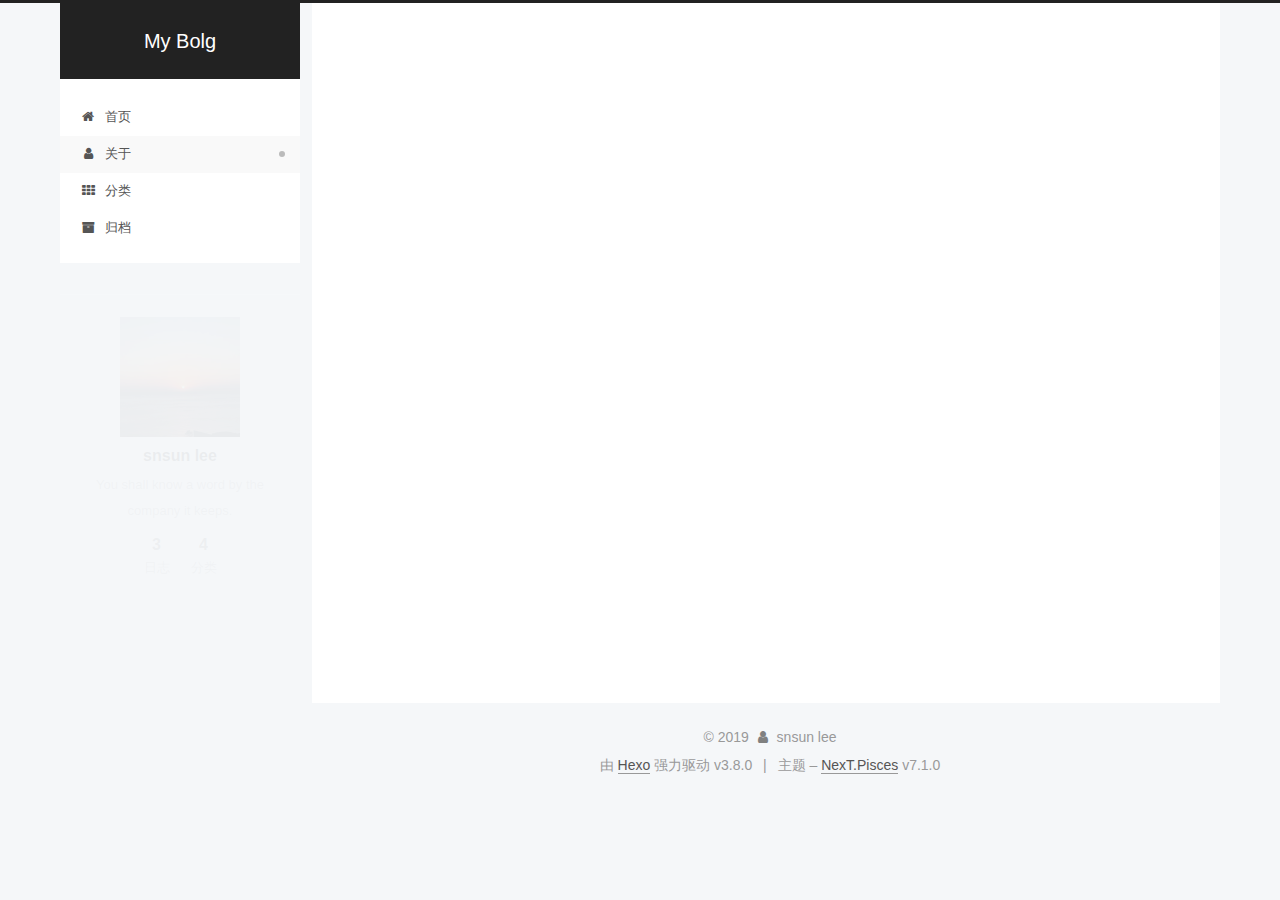
<file: about/index.html>
<!DOCTYPE html>












  


<html class="theme-next pisces use-motion" lang>
<head><meta name="generator" content="Hexo 3.8.0">
  <meta charset="UTF-8">
<meta http-equiv="X-UA-Compatible" content="IE=edge">
<meta name="viewport" content="width=device-width, initial-scale=1, maximum-scale=2">
<meta name="theme-color" content="#222">
























<link rel="stylesheet" href="/lib/font-awesome/css/font-awesome.min.css?v=4.6.2">

<link rel="stylesheet" href="/css/main.css?v=7.1.0">


  <link rel="apple-touch-icon" sizes="180x180" href="/images/apple-touch-icon-next.png?v=7.1.0">


  <link rel="icon" type="image/png" sizes="32x32" href="/images/favicon-32x32-next.png?v=7.1.0">


  <link rel="icon" type="image/png" sizes="16x16" href="/images/favicon-16x16-next.png?v=7.1.0">


  <link rel="mask-icon" href="/images/logo.svg?v=7.1.0" color="#222">







<script id="hexo.configurations">
  var NexT = window.NexT || {};
  var CONFIG = {
    root: '/',
    scheme: 'Pisces',
    version: '7.1.0',
    sidebar: {"position":"left","display":"post","offset":12,"onmobile":false,"dimmer":false},
    back2top: true,
    back2top_sidebar: false,
    fancybox: false,
    fastclick: false,
    lazyload: false,
    tabs: true,
    motion: {"enable":true,"async":false,"transition":{"post_block":"fadeIn","post_header":"slideDownIn","post_body":"slideDownIn","coll_header":"slideLeftIn","sidebar":"slideUpIn"}},
    algolia: {
      applicationID: '',
      apiKey: '',
      indexName: '',
      hits: {"per_page":10},
      labels: {"input_placeholder":"Search for Posts","hits_empty":"We didn't find any results for the search: ${query}","hits_stats":"${hits} results found in ${time} ms"}
    }
  };
</script>


  




  <meta name="description" content="小硕在读用博客来记录自己的学习经历希望有朝一日可以像大牛一样随手coding">
<meta property="og:type" content="website">
<meta property="og:title" content="about">
<meta property="og:url" content="http://yoursite.com/about/index.html">
<meta property="og:site_name" content="My Bolg">
<meta property="og:description" content="小硕在读用博客来记录自己的学习经历希望有朝一日可以像大牛一样随手coding">
<meta property="og:locale" content="default">
<meta property="og:updated_time" content="2019-05-10T05:04:36.951Z">
<meta name="twitter:card" content="summary">
<meta name="twitter:title" content="about">
<meta name="twitter:description" content="小硕在读用博客来记录自己的学习经历希望有朝一日可以像大牛一样随手coding">





  
  
  <link rel="canonical" href="http://yoursite.com/about/">



<script id="page.configurations">
  CONFIG.page = {
    sidebar: "",
  };
</script>

  <title>about | My Bolg</title>
  












  <noscript>
  <style>
  .use-motion .motion-element,
  .use-motion .brand,
  .use-motion .menu-item,
  .sidebar-inner,
  .use-motion .post-block,
  .use-motion .pagination,
  .use-motion .comments,
  .use-motion .post-header,
  .use-motion .post-body,
  .use-motion .collection-title { opacity: initial; }

  .use-motion .logo,
  .use-motion .site-title,
  .use-motion .site-subtitle {
    opacity: initial;
    top: initial;
  }

  .use-motion .logo-line-before i { left: initial; }
  .use-motion .logo-line-after i { right: initial; }
  </style>
</noscript>

</head>

<body itemscope itemtype="http://schema.org/WebPage" lang="default">

  
  
    
  

  <div class="container sidebar-position-left page-post-detail">
    <div class="headband"></div>

    <header id="header" class="header" itemscope itemtype="http://schema.org/WPHeader">
      <div class="header-inner"><div class="site-brand-wrapper">
  <div class="site-meta">
    

    <div class="custom-logo-site-title">
      <a href="/" class="brand" rel="start">
        <span class="logo-line-before"><i></i></span>
        <span class="site-title">My Bolg</span>
        <span class="logo-line-after"><i></i></span>
      </a>
    </div>
    
    
  </div>

  <div class="site-nav-toggle">
    <button aria-label="切换导航栏">
      <span class="btn-bar"></span>
      <span class="btn-bar"></span>
      <span class="btn-bar"></span>
    </button>
  </div>
</div>



<nav class="site-nav">
  
    <ul id="menu" class="menu">
      
        
        
        
          
          <li class="menu-item menu-item-home">

    
    
    
      
    

    

    <a href="/" rel="section"><i class="menu-item-icon fa fa-fw fa-home"></i> <br>首页</a>

  </li>
        
        
        
          
          <li class="menu-item menu-item-about menu-item-active">

    
    
    
      
    

    

    <a href="/about/" rel="section"><i class="menu-item-icon fa fa-fw fa-user"></i> <br>关于</a>

  </li>
        
        
        
          
          <li class="menu-item menu-item-categories">

    
    
    
      
    

    

    <a href="/categories/" rel="section"><i class="menu-item-icon fa fa-fw fa-th"></i> <br>分类</a>

  </li>
        
        
        
          
          <li class="menu-item menu-item-archives">

    
    
    
      
    

    

    <a href="/archives/" rel="section"><i class="menu-item-icon fa fa-fw fa-archive"></i> <br>归档</a>

  </li>

      
      
    </ul>
  

  

  
</nav>



  



</div>
    </header>

    


    <main id="main" class="main">
      <div class="main-inner">
        <div class="content-wrap">
          
            

    
    
      
      
    
      
      
    
      
      
    
      
      
    
    

  


          
          <div id="content" class="content">
            

  <div id="posts" class="posts-expand">
    
    
    
    <div class="post-block page">
      <header class="post-header">

<h1 class="post-title" itemprop="name headline">about

</h1>

<div class="post-meta">
  
  



</div>

</header>

      
      
      
      <div class="post-body">
        
        
          <p>小硕在读<br>用博客来记录自己的学习经历<br>希望有朝一日可以像大牛一样随手coding</p>

        
      </div>
      
      
      
    </div>
    



    
    
    
  </div>


          </div>
          

  



        </div>
        
          
  
  <div class="sidebar-toggle">
    <div class="sidebar-toggle-line-wrap">
      <span class="sidebar-toggle-line sidebar-toggle-line-first"></span>
      <span class="sidebar-toggle-line sidebar-toggle-line-middle"></span>
      <span class="sidebar-toggle-line sidebar-toggle-line-last"></span>
    </div>
  </div>

  <aside id="sidebar" class="sidebar">
    <div class="sidebar-inner">

      

      

      <div class="site-overview-wrap sidebar-panel sidebar-panel-active">
        <div class="site-overview">
          <div class="site-author motion-element" itemprop="author" itemscope itemtype="http://schema.org/Person">
            
              <img class="site-author-image" itemprop="image" src="/uploads/23132472.jpg" alt="snsun lee">
            
              <p class="site-author-name" itemprop="name">snsun lee</p>
              <div class="site-description motion-element" itemprop="description">You shall know a word by the company it keeps.</div>
          </div>

          
            <nav class="site-state motion-element">
              
                <div class="site-state-item site-state-posts">
                
                  <a href="/archives/">
                
                    <span class="site-state-item-count">3</span>
                    <span class="site-state-item-name">日志</span>
                  </a>
                </div>
              

              
                
                
                <div class="site-state-item site-state-categories">
                  
                    
                      <a href="/categories/">
                    
                  
                    
                    
                      
                    
                      
                    
                      
                    
                      
                    
                    <span class="site-state-item-count">4</span>
                    <span class="site-state-item-name">分类</span>
                  </a>
                </div>
              

              
            </nav>
          

          

          

          

          

          
          

          
            
          
          

        </div>
      </div>

      

      

    </div>
  </aside>
  


        
      </div>
    </main>

    <footer id="footer" class="footer">
      <div class="footer-inner">
        <div class="copyright">&copy; <span itemprop="copyrightYear">2019</span>
  <span class="with-love" id="animate">
    <i class="fa fa-user"></i>
  </span>
  <span class="author" itemprop="copyrightHolder">snsun lee</span>

  

  
</div>


  <div class="powered-by">由 <a href="https://hexo.io" class="theme-link" rel="noopener" target="_blank">Hexo</a> 强力驱动 v3.8.0</div>



  <span class="post-meta-divider">|</span>



  <div class="theme-info">主题 – <a href="https://theme-next.org" class="theme-link" rel="noopener" target="_blank">NexT.Pisces</a> v7.1.0</div>




        








        
      </div>
    </footer>

    
      <div class="back-to-top">
        <i class="fa fa-arrow-up"></i>
        
      </div>
    

    

    

    
  </div>

  

<script>
  if (Object.prototype.toString.call(window.Promise) !== '[object Function]') {
    window.Promise = null;
  }
</script>


























  
  <script src="/lib/jquery/index.js?v=2.1.3"></script>

  
  <script src="/lib/velocity/velocity.min.js?v=1.2.1"></script>

  
  <script src="/lib/velocity/velocity.ui.min.js?v=1.2.1"></script>


  


  <script src="/js/utils.js?v=7.1.0"></script>

  <script src="/js/motion.js?v=7.1.0"></script>



  
  


  <script src="/js/affix.js?v=7.1.0"></script>

  <script src="/js/schemes/pisces.js?v=7.1.0"></script>



  
  <script src="/js/scrollspy.js?v=7.1.0"></script>
<script src="/js/post-details.js?v=7.1.0"></script>



  


  <script src="/js/next-boot.js?v=7.1.0"></script>


  

  

  

  


  


  




  

  

  
  

  
  

  


  

  

  

  

  

  

  

  

  

  

  

</body>
</html>
</file>
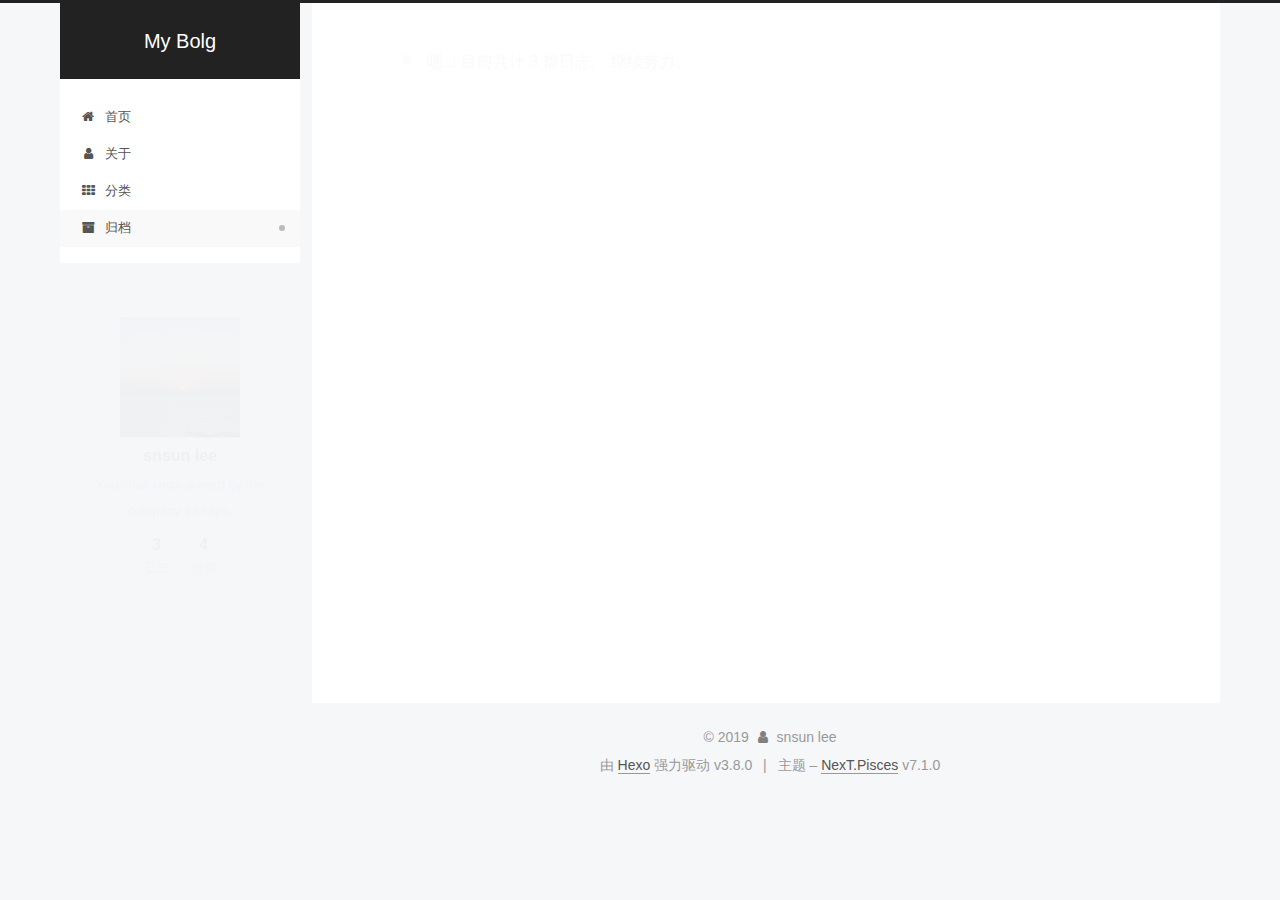
<file: archives/index.html>
<!DOCTYPE html>












  


<html class="theme-next pisces use-motion" lang>
<head><meta name="generator" content="Hexo 3.8.0">
  <meta charset="UTF-8">
<meta http-equiv="X-UA-Compatible" content="IE=edge">
<meta name="viewport" content="width=device-width, initial-scale=1, maximum-scale=2">
<meta name="theme-color" content="#222">
























<link rel="stylesheet" href="/lib/font-awesome/css/font-awesome.min.css?v=4.6.2">

<link rel="stylesheet" href="/css/main.css?v=7.1.0">


  <link rel="apple-touch-icon" sizes="180x180" href="/images/apple-touch-icon-next.png?v=7.1.0">


  <link rel="icon" type="image/png" sizes="32x32" href="/images/favicon-32x32-next.png?v=7.1.0">


  <link rel="icon" type="image/png" sizes="16x16" href="/images/favicon-16x16-next.png?v=7.1.0">


  <link rel="mask-icon" href="/images/logo.svg?v=7.1.0" color="#222">







<script id="hexo.configurations">
  var NexT = window.NexT || {};
  var CONFIG = {
    root: '/',
    scheme: 'Pisces',
    version: '7.1.0',
    sidebar: {"position":"left","display":"post","offset":12,"onmobile":false,"dimmer":false},
    back2top: true,
    back2top_sidebar: false,
    fancybox: false,
    fastclick: false,
    lazyload: false,
    tabs: true,
    motion: {"enable":true,"async":false,"transition":{"post_block":"fadeIn","post_header":"slideDownIn","post_body":"slideDownIn","coll_header":"slideLeftIn","sidebar":"slideUpIn"}},
    algolia: {
      applicationID: '',
      apiKey: '',
      indexName: '',
      hits: {"per_page":10},
      labels: {"input_placeholder":"Search for Posts","hits_empty":"We didn't find any results for the search: ${query}","hits_stats":"${hits} results found in ${time} ms"}
    }
  };
</script>


  




  <meta name="description" content="You shall know a word by the company it keeps.">
<meta property="og:type" content="website">
<meta property="og:title" content="My Bolg">
<meta property="og:url" content="http://yoursite.com/archives/index.html">
<meta property="og:site_name" content="My Bolg">
<meta property="og:description" content="You shall know a word by the company it keeps.">
<meta property="og:locale" content="default">
<meta name="twitter:card" content="summary">
<meta name="twitter:title" content="My Bolg">
<meta name="twitter:description" content="You shall know a word by the company it keeps.">





  
  
  <link rel="canonical" href="http://yoursite.com/archives/">



<script id="page.configurations">
  CONFIG.page = {
    sidebar: "",
  };
</script>

  <title>归档 | My Bolg</title>
  












  <noscript>
  <style>
  .use-motion .motion-element,
  .use-motion .brand,
  .use-motion .menu-item,
  .sidebar-inner,
  .use-motion .post-block,
  .use-motion .pagination,
  .use-motion .comments,
  .use-motion .post-header,
  .use-motion .post-body,
  .use-motion .collection-title { opacity: initial; }

  .use-motion .logo,
  .use-motion .site-title,
  .use-motion .site-subtitle {
    opacity: initial;
    top: initial;
  }

  .use-motion .logo-line-before i { left: initial; }
  .use-motion .logo-line-after i { right: initial; }
  </style>
</noscript>

</head>

<body itemscope itemtype="http://schema.org/WebPage" lang="default">

  
  
    
  

  <div class="container sidebar-position-left page-archive">
    <div class="headband"></div>

    <header id="header" class="header" itemscope itemtype="http://schema.org/WPHeader">
      <div class="header-inner"><div class="site-brand-wrapper">
  <div class="site-meta">
    

    <div class="custom-logo-site-title">
      <a href="/" class="brand" rel="start">
        <span class="logo-line-before"><i></i></span>
        <span class="site-title">My Bolg</span>
        <span class="logo-line-after"><i></i></span>
      </a>
    </div>
    
    
  </div>

  <div class="site-nav-toggle">
    <button aria-label="切换导航栏">
      <span class="btn-bar"></span>
      <span class="btn-bar"></span>
      <span class="btn-bar"></span>
    </button>
  </div>
</div>



<nav class="site-nav">
  
    <ul id="menu" class="menu">
      
        
        
        
          
          <li class="menu-item menu-item-home">

    
    
    
      
    

    

    <a href="/" rel="section"><i class="menu-item-icon fa fa-fw fa-home"></i> <br>首页</a>

  </li>
        
        
        
          
          <li class="menu-item menu-item-about">

    
    
    
      
    

    

    <a href="/about/" rel="section"><i class="menu-item-icon fa fa-fw fa-user"></i> <br>关于</a>

  </li>
        
        
        
          
          <li class="menu-item menu-item-categories">

    
    
    
      
    

    

    <a href="/categories/" rel="section"><i class="menu-item-icon fa fa-fw fa-th"></i> <br>分类</a>

  </li>
        
        
        
          
          <li class="menu-item menu-item-archives menu-item-active">

    
    
    
      
    

    

    <a href="/archives/" rel="section"><i class="menu-item-icon fa fa-fw fa-archive"></i> <br>归档</a>

  </li>

      
      
    </ul>
  

  

  
</nav>



  



</div>
    </header>

    


    <main id="main" class="main">
      <div class="main-inner">
        <div class="content-wrap">
          
            

    
    
      
      
    
      
      
    
      
      
    
      
      
    
    

  


          
          <div id="content" class="content">
            

  
  
  
  <div class="post-block archive">
    <div id="posts" class="posts-collapse">
      <span class="archive-move-on"></span>

      
      <span class="archive-page-counter">
        
        
        
          
        
        嗯..! 目前共计 3 篇日志。 继续努力。
      </span>
      

      

        
        
        

        
          
          <div class="collection-title">
            <h1 class="archive-year" id="archive-year-2019">2019</h1>
          </div>
        
        

        

  <article class="post post-type-normal" itemscope itemtype="http://schema.org/Article">
    <header class="post-header">

      <h2 class="post-title">
        
          <a class="post-title-link" href="/2019/05/13/word2vec/" itemprop="url">
            
              <span itemprop="name">word2vec</span>
            
          </a>
        
      </h2>

      <div class="post-meta">
        <time class="post-time" itemprop="dateCreated" datetime="2019-05-13T19:34:21+08:00" content="2019-05-13">
          05-13
        </time>
      </div>

    </header>
  </article>



      

        
        
        

        
        

        

  <article class="post post-type-normal" itemscope itemtype="http://schema.org/Article">
    <header class="post-header">

      <h2 class="post-title">
        
          <a class="post-title-link" href="/2019/05/10/LeetCode题解/" itemprop="url">
            
              <span itemprop="name">LeetCode题解</span>
            
          </a>
        
      </h2>

      <div class="post-meta">
        <time class="post-time" itemprop="dateCreated" datetime="2019-05-10T12:48:45+08:00" content="2019-05-10">
          05-10
        </time>
      </div>

    </header>
  </article>



      

        
        
        

        
        

        

  <article class="post post-type-normal" itemscope itemtype="http://schema.org/Article">
    <header class="post-header">

      <h2 class="post-title">
        
          <a class="post-title-link" href="/2019/04/28/hello-world/" itemprop="url">
            
              <span itemprop="name">Hello World</span>
            
          </a>
        
      </h2>

      <div class="post-meta">
        <time class="post-time" itemprop="dateCreated" datetime="2019-04-28T20:18:51+08:00" content="2019-04-28">
          04-28
        </time>
      </div>

    </header>
  </article>



      

    </div>
  </div>
  
  
  

  



          </div>
          

        </div>
        
          
  
  <div class="sidebar-toggle">
    <div class="sidebar-toggle-line-wrap">
      <span class="sidebar-toggle-line sidebar-toggle-line-first"></span>
      <span class="sidebar-toggle-line sidebar-toggle-line-middle"></span>
      <span class="sidebar-toggle-line sidebar-toggle-line-last"></span>
    </div>
  </div>

  <aside id="sidebar" class="sidebar">
    <div class="sidebar-inner">

      

      

      <div class="site-overview-wrap sidebar-panel sidebar-panel-active">
        <div class="site-overview">
          <div class="site-author motion-element" itemprop="author" itemscope itemtype="http://schema.org/Person">
            
              <img class="site-author-image" itemprop="image" src="/uploads/23132472.jpg" alt="snsun lee">
            
              <p class="site-author-name" itemprop="name">snsun lee</p>
              <div class="site-description motion-element" itemprop="description">You shall know a word by the company it keeps.</div>
          </div>

          
            <nav class="site-state motion-element">
              
                <div class="site-state-item site-state-posts">
                
                  <a href="/archives/">
                
                    <span class="site-state-item-count">3</span>
                    <span class="site-state-item-name">日志</span>
                  </a>
                </div>
              

              
                
                
                <div class="site-state-item site-state-categories">
                  
                    
                      <a href="/categories/">
                    
                  
                    
                    
                      
                    
                      
                    
                      
                    
                      
                    
                    <span class="site-state-item-count">4</span>
                    <span class="site-state-item-name">分类</span>
                  </a>
                </div>
              

              
            </nav>
          

          

          

          

          

          
          

          
            
          
          

        </div>
      </div>

      

      

    </div>
  </aside>
  


        
      </div>
    </main>

    <footer id="footer" class="footer">
      <div class="footer-inner">
        <div class="copyright">&copy; <span itemprop="copyrightYear">2019</span>
  <span class="with-love" id="animate">
    <i class="fa fa-user"></i>
  </span>
  <span class="author" itemprop="copyrightHolder">snsun lee</span>

  

  
</div>


  <div class="powered-by">由 <a href="https://hexo.io" class="theme-link" rel="noopener" target="_blank">Hexo</a> 强力驱动 v3.8.0</div>



  <span class="post-meta-divider">|</span>



  <div class="theme-info">主题 – <a href="https://theme-next.org" class="theme-link" rel="noopener" target="_blank">NexT.Pisces</a> v7.1.0</div>




        








        
      </div>
    </footer>

    
      <div class="back-to-top">
        <i class="fa fa-arrow-up"></i>
        
      </div>
    

    

    

    
  </div>

  

<script>
  if (Object.prototype.toString.call(window.Promise) !== '[object Function]') {
    window.Promise = null;
  }
</script>


























  
  <script src="/lib/jquery/index.js?v=2.1.3"></script>

  
  <script src="/lib/velocity/velocity.min.js?v=1.2.1"></script>

  
  <script src="/lib/velocity/velocity.ui.min.js?v=1.2.1"></script>


  


  <script src="/js/utils.js?v=7.1.0"></script>

  <script src="/js/motion.js?v=7.1.0"></script>



  
  


  <script src="/js/affix.js?v=7.1.0"></script>

  <script src="/js/schemes/pisces.js?v=7.1.0"></script>



  

  


  <script src="/js/next-boot.js?v=7.1.0"></script>


  

  

  

  



  




  

  

  
  

  
  

  


  

  

  

  

  

  

  

  

  

  

  

</body>
</html>
</file>
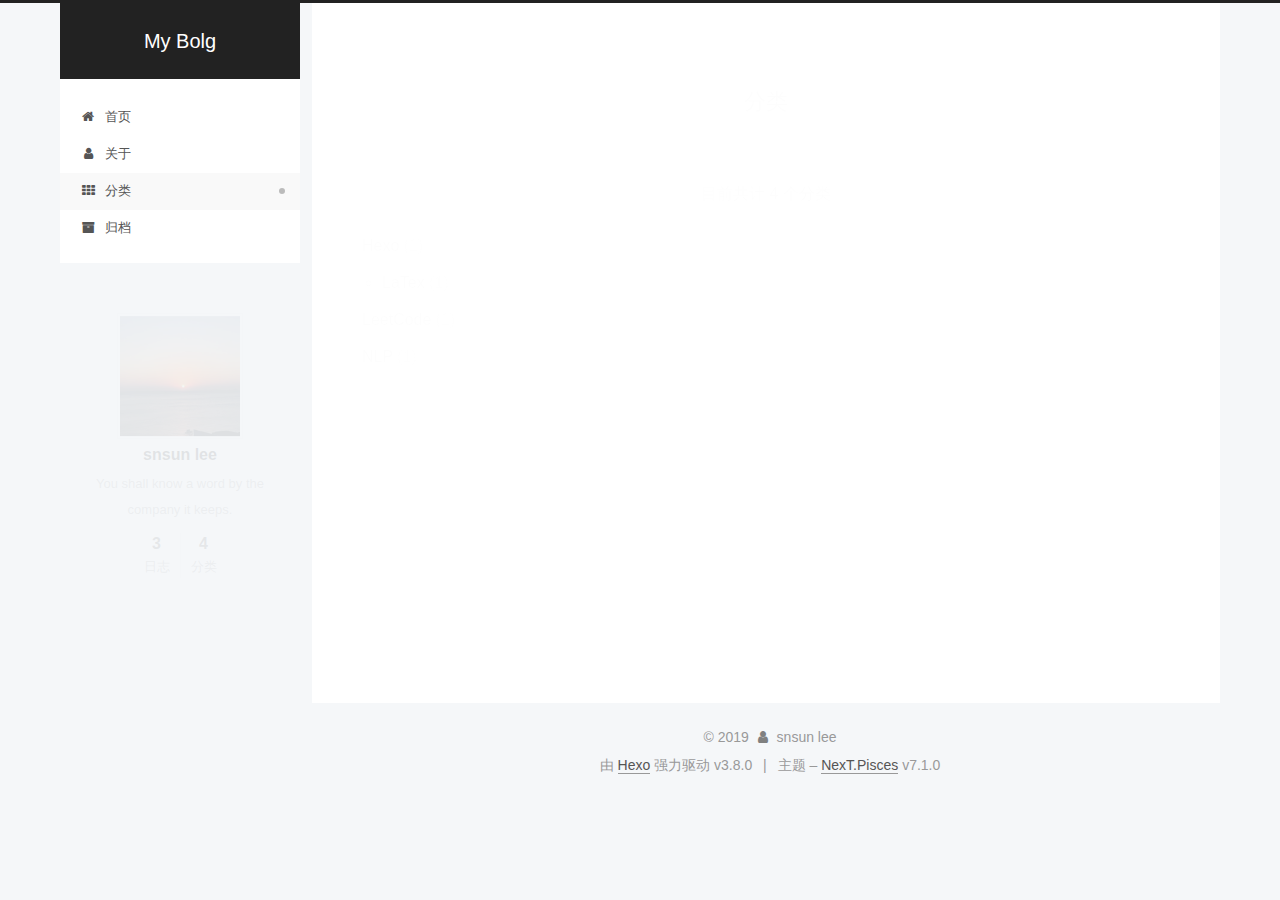
<file: categories/index.html>
<!DOCTYPE html>












  


<html class="theme-next pisces use-motion" lang>
<head><meta name="generator" content="Hexo 3.8.0">
  <meta charset="UTF-8">
<meta http-equiv="X-UA-Compatible" content="IE=edge">
<meta name="viewport" content="width=device-width, initial-scale=1, maximum-scale=2">
<meta name="theme-color" content="#222">
























<link rel="stylesheet" href="/lib/font-awesome/css/font-awesome.min.css?v=4.6.2">

<link rel="stylesheet" href="/css/main.css?v=7.1.0">


  <link rel="apple-touch-icon" sizes="180x180" href="/images/apple-touch-icon-next.png?v=7.1.0">


  <link rel="icon" type="image/png" sizes="32x32" href="/images/favicon-32x32-next.png?v=7.1.0">


  <link rel="icon" type="image/png" sizes="16x16" href="/images/favicon-16x16-next.png?v=7.1.0">


  <link rel="mask-icon" href="/images/logo.svg?v=7.1.0" color="#222">







<script id="hexo.configurations">
  var NexT = window.NexT || {};
  var CONFIG = {
    root: '/',
    scheme: 'Pisces',
    version: '7.1.0',
    sidebar: {"position":"left","display":"post","offset":12,"onmobile":false,"dimmer":false},
    back2top: true,
    back2top_sidebar: false,
    fancybox: false,
    fastclick: false,
    lazyload: false,
    tabs: true,
    motion: {"enable":true,"async":false,"transition":{"post_block":"fadeIn","post_header":"slideDownIn","post_body":"slideDownIn","coll_header":"slideLeftIn","sidebar":"slideUpIn"}},
    algolia: {
      applicationID: '',
      apiKey: '',
      indexName: '',
      hits: {"per_page":10},
      labels: {"input_placeholder":"Search for Posts","hits_empty":"We didn't find any results for the search: ${query}","hits_stats":"${hits} results found in ${time} ms"}
    }
  };
</script>


  




  <meta name="description" content="You shall know a word by the company it keeps.">
<meta property="og:type" content="website">
<meta property="og:title" content="分类">
<meta property="og:url" content="http://yoursite.com/categories/index.html">
<meta property="og:site_name" content="My Bolg">
<meta property="og:description" content="You shall know a word by the company it keeps.">
<meta property="og:locale" content="default">
<meta property="og:updated_time" content="2019-04-28T13:50:19.052Z">
<meta name="twitter:card" content="summary">
<meta name="twitter:title" content="分类">
<meta name="twitter:description" content="You shall know a word by the company it keeps.">





  
  
  <link rel="canonical" href="http://yoursite.com/categories/">



<script id="page.configurations">
  CONFIG.page = {
    sidebar: "",
  };
</script>

  <title>分类 | My Bolg</title>
  












  <noscript>
  <style>
  .use-motion .motion-element,
  .use-motion .brand,
  .use-motion .menu-item,
  .sidebar-inner,
  .use-motion .post-block,
  .use-motion .pagination,
  .use-motion .comments,
  .use-motion .post-header,
  .use-motion .post-body,
  .use-motion .collection-title { opacity: initial; }

  .use-motion .logo,
  .use-motion .site-title,
  .use-motion .site-subtitle {
    opacity: initial;
    top: initial;
  }

  .use-motion .logo-line-before i { left: initial; }
  .use-motion .logo-line-after i { right: initial; }
  </style>
</noscript>

</head>

<body itemscope itemtype="http://schema.org/WebPage" lang="default">

  
  
    
  

  <div class="container sidebar-position-left page-post-detail">
    <div class="headband"></div>

    <header id="header" class="header" itemscope itemtype="http://schema.org/WPHeader">
      <div class="header-inner"><div class="site-brand-wrapper">
  <div class="site-meta">
    

    <div class="custom-logo-site-title">
      <a href="/" class="brand" rel="start">
        <span class="logo-line-before"><i></i></span>
        <span class="site-title">My Bolg</span>
        <span class="logo-line-after"><i></i></span>
      </a>
    </div>
    
    
  </div>

  <div class="site-nav-toggle">
    <button aria-label="切换导航栏">
      <span class="btn-bar"></span>
      <span class="btn-bar"></span>
      <span class="btn-bar"></span>
    </button>
  </div>
</div>



<nav class="site-nav">
  
    <ul id="menu" class="menu">
      
        
        
        
          
          <li class="menu-item menu-item-home">

    
    
    
      
    

    

    <a href="/" rel="section"><i class="menu-item-icon fa fa-fw fa-home"></i> <br>首页</a>

  </li>
        
        
        
          
          <li class="menu-item menu-item-about">

    
    
    
      
    

    

    <a href="/about/" rel="section"><i class="menu-item-icon fa fa-fw fa-user"></i> <br>关于</a>

  </li>
        
        
        
          
          <li class="menu-item menu-item-categories menu-item-active">

    
    
    
      
    

    

    <a href="/categories/" rel="section"><i class="menu-item-icon fa fa-fw fa-th"></i> <br>分类</a>

  </li>
        
        
        
          
          <li class="menu-item menu-item-archives">

    
    
    
      
    

    

    <a href="/archives/" rel="section"><i class="menu-item-icon fa fa-fw fa-archive"></i> <br>归档</a>

  </li>

      
      
    </ul>
  

  

  
</nav>



  



</div>
    </header>

    


    <main id="main" class="main">
      <div class="main-inner">
        <div class="content-wrap">
          
            

    
    
      
      
    
      
      
    
      
      
    
      
      
    
    

  


          
          <div id="content" class="content">
            

  <div id="posts" class="posts-expand">
    
    
    
    <div class="post-block page">
      <header class="post-header">

<h1 class="post-title" itemprop="name headline">分类

</h1>

<div class="post-meta">
  
  



</div>

</header>

      
      
      
      <div class="post-body">
        
        
          <div class="category-all-page">
            <div class="category-all-title">
              
              
                
                  
                
              
                
                  
                
              
                
                  
                
              
                
                  
                
              
              目前共计 4 个分类
            </div>
            <div class="category-all">
              <ul class="category-list"><li class="category-list-item"><a class="category-list-link" href="/categories/Hexo/">Hexo</a><span class="category-list-count">1</span><ul class="category-list-child"><li class="category-list-item"><a class="category-list-link" href="/categories/Hexo/LaTex/">LaTex</a><span class="category-list-count">1</span></li></ul></li><li class="category-list-item"><a class="category-list-link" href="/categories/LeetCode/">LeetCode</a><span class="category-list-count">1</span></li><li class="category-list-item"><a class="category-list-link" href="/categories/NLP/">NLP</a><span class="category-list-count">1</span></li></ul>
            </div>
          </div>
        
      </div>
      
      
      
    </div>
    



    
    
    
  </div>


          </div>
          

  



        </div>
        
          
  
  <div class="sidebar-toggle">
    <div class="sidebar-toggle-line-wrap">
      <span class="sidebar-toggle-line sidebar-toggle-line-first"></span>
      <span class="sidebar-toggle-line sidebar-toggle-line-middle"></span>
      <span class="sidebar-toggle-line sidebar-toggle-line-last"></span>
    </div>
  </div>

  <aside id="sidebar" class="sidebar">
    <div class="sidebar-inner">

      

      

      <div class="site-overview-wrap sidebar-panel sidebar-panel-active">
        <div class="site-overview">
          <div class="site-author motion-element" itemprop="author" itemscope itemtype="http://schema.org/Person">
            
              <img class="site-author-image" itemprop="image" src="/uploads/23132472.jpg" alt="snsun lee">
            
              <p class="site-author-name" itemprop="name">snsun lee</p>
              <div class="site-description motion-element" itemprop="description">You shall know a word by the company it keeps.</div>
          </div>

          
            <nav class="site-state motion-element">
              
                <div class="site-state-item site-state-posts">
                
                  <a href="/archives/">
                
                    <span class="site-state-item-count">3</span>
                    <span class="site-state-item-name">日志</span>
                  </a>
                </div>
              

              
                
                
                <div class="site-state-item site-state-categories">
                  
                    
                      <a href="/categories/">
                    
                  
                    
                    
                      
                    
                      
                    
                      
                    
                      
                    
                    <span class="site-state-item-count">4</span>
                    <span class="site-state-item-name">分类</span>
                  </a>
                </div>
              

              
            </nav>
          

          

          

          

          

          
          

          
            
          
          

        </div>
      </div>

      

      

    </div>
  </aside>
  


        
      </div>
    </main>

    <footer id="footer" class="footer">
      <div class="footer-inner">
        <div class="copyright">&copy; <span itemprop="copyrightYear">2019</span>
  <span class="with-love" id="animate">
    <i class="fa fa-user"></i>
  </span>
  <span class="author" itemprop="copyrightHolder">snsun lee</span>

  

  
</div>


  <div class="powered-by">由 <a href="https://hexo.io" class="theme-link" rel="noopener" target="_blank">Hexo</a> 强力驱动 v3.8.0</div>



  <span class="post-meta-divider">|</span>



  <div class="theme-info">主题 – <a href="https://theme-next.org" class="theme-link" rel="noopener" target="_blank">NexT.Pisces</a> v7.1.0</div>




        








        
      </div>
    </footer>

    
      <div class="back-to-top">
        <i class="fa fa-arrow-up"></i>
        
      </div>
    

    

    

    
  </div>

  

<script>
  if (Object.prototype.toString.call(window.Promise) !== '[object Function]') {
    window.Promise = null;
  }
</script>


























  
  <script src="/lib/jquery/index.js?v=2.1.3"></script>

  
  <script src="/lib/velocity/velocity.min.js?v=1.2.1"></script>

  
  <script src="/lib/velocity/velocity.ui.min.js?v=1.2.1"></script>


  


  <script src="/js/utils.js?v=7.1.0"></script>

  <script src="/js/motion.js?v=7.1.0"></script>



  
  


  <script src="/js/affix.js?v=7.1.0"></script>

  <script src="/js/schemes/pisces.js?v=7.1.0"></script>



  
  <script src="/js/scrollspy.js?v=7.1.0"></script>
<script src="/js/post-details.js?v=7.1.0"></script>



  


  <script src="/js/next-boot.js?v=7.1.0"></script>


  

  

  

  


  


  




  

  

  
  

  
  

  


  

  

  

  

  

  

  

  

  

  

  

</body>
</html>
</file>
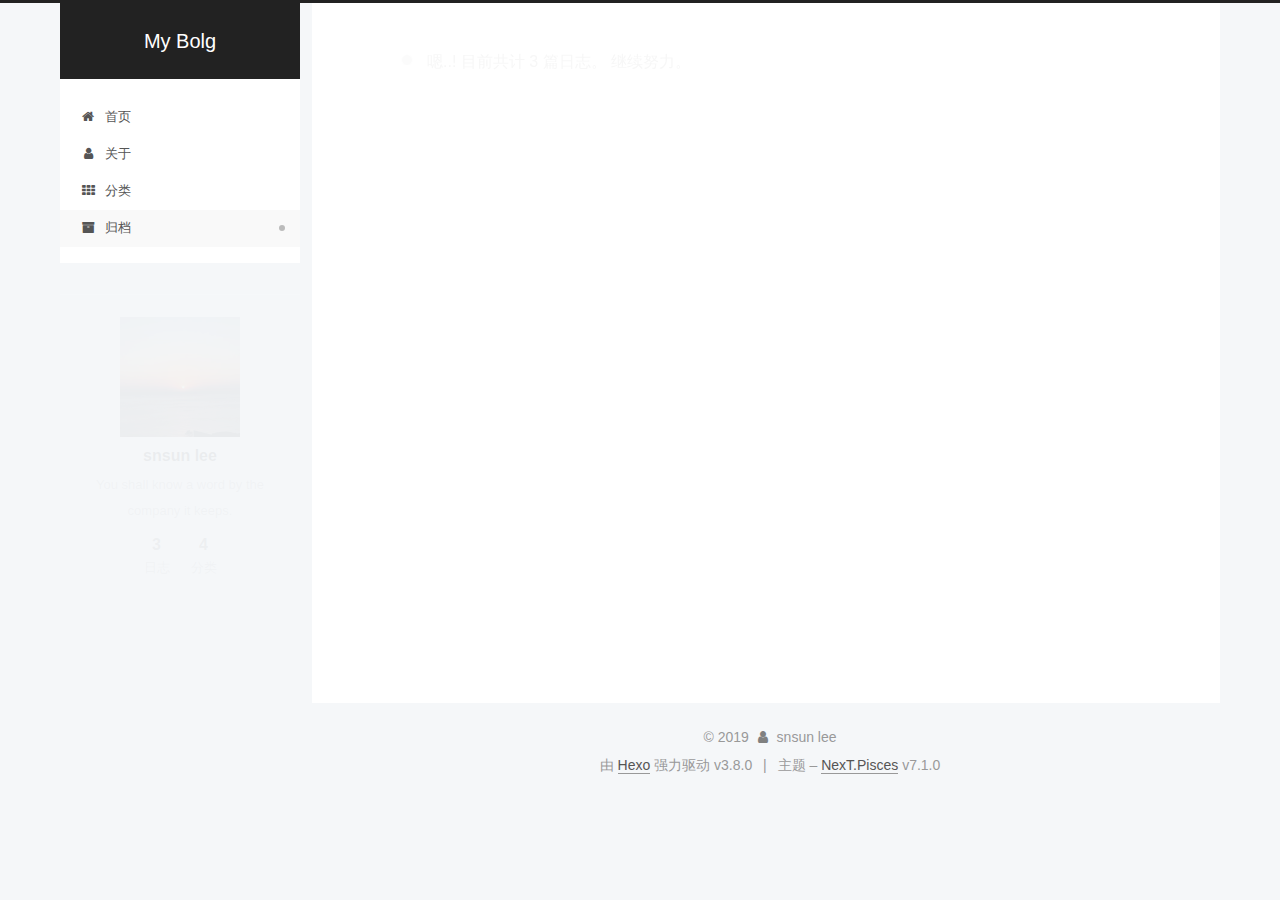
<file: archives/2019/index.html>
<!DOCTYPE html>












  


<html class="theme-next pisces use-motion" lang>
<head><meta name="generator" content="Hexo 3.8.0">
  <meta charset="UTF-8">
<meta http-equiv="X-UA-Compatible" content="IE=edge">
<meta name="viewport" content="width=device-width, initial-scale=1, maximum-scale=2">
<meta name="theme-color" content="#222">
























<link rel="stylesheet" href="/lib/font-awesome/css/font-awesome.min.css?v=4.6.2">

<link rel="stylesheet" href="/css/main.css?v=7.1.0">


  <link rel="apple-touch-icon" sizes="180x180" href="/images/apple-touch-icon-next.png?v=7.1.0">


  <link rel="icon" type="image/png" sizes="32x32" href="/images/favicon-32x32-next.png?v=7.1.0">


  <link rel="icon" type="image/png" sizes="16x16" href="/images/favicon-16x16-next.png?v=7.1.0">


  <link rel="mask-icon" href="/images/logo.svg?v=7.1.0" color="#222">







<script id="hexo.configurations">
  var NexT = window.NexT || {};
  var CONFIG = {
    root: '/',
    scheme: 'Pisces',
    version: '7.1.0',
    sidebar: {"position":"left","display":"post","offset":12,"onmobile":false,"dimmer":false},
    back2top: true,
    back2top_sidebar: false,
    fancybox: false,
    fastclick: false,
    lazyload: false,
    tabs: true,
    motion: {"enable":true,"async":false,"transition":{"post_block":"fadeIn","post_header":"slideDownIn","post_body":"slideDownIn","coll_header":"slideLeftIn","sidebar":"slideUpIn"}},
    algolia: {
      applicationID: '',
      apiKey: '',
      indexName: '',
      hits: {"per_page":10},
      labels: {"input_placeholder":"Search for Posts","hits_empty":"We didn't find any results for the search: ${query}","hits_stats":"${hits} results found in ${time} ms"}
    }
  };
</script>


  




  <meta name="description" content="You shall know a word by the company it keeps.">
<meta property="og:type" content="website">
<meta property="og:title" content="My Bolg">
<meta property="og:url" content="http://yoursite.com/archives/2019/index.html">
<meta property="og:site_name" content="My Bolg">
<meta property="og:description" content="You shall know a word by the company it keeps.">
<meta property="og:locale" content="default">
<meta name="twitter:card" content="summary">
<meta name="twitter:title" content="My Bolg">
<meta name="twitter:description" content="You shall know a word by the company it keeps.">





  
  
  <link rel="canonical" href="http://yoursite.com/archives/2019/">



<script id="page.configurations">
  CONFIG.page = {
    sidebar: "",
  };
</script>

  <title>归档 | My Bolg</title>
  












  <noscript>
  <style>
  .use-motion .motion-element,
  .use-motion .brand,
  .use-motion .menu-item,
  .sidebar-inner,
  .use-motion .post-block,
  .use-motion .pagination,
  .use-motion .comments,
  .use-motion .post-header,
  .use-motion .post-body,
  .use-motion .collection-title { opacity: initial; }

  .use-motion .logo,
  .use-motion .site-title,
  .use-motion .site-subtitle {
    opacity: initial;
    top: initial;
  }

  .use-motion .logo-line-before i { left: initial; }
  .use-motion .logo-line-after i { right: initial; }
  </style>
</noscript>

</head>

<body itemscope itemtype="http://schema.org/WebPage" lang="default">

  
  
    
  

  <div class="container sidebar-position-left page-archive">
    <div class="headband"></div>

    <header id="header" class="header" itemscope itemtype="http://schema.org/WPHeader">
      <div class="header-inner"><div class="site-brand-wrapper">
  <div class="site-meta">
    

    <div class="custom-logo-site-title">
      <a href="/" class="brand" rel="start">
        <span class="logo-line-before"><i></i></span>
        <span class="site-title">My Bolg</span>
        <span class="logo-line-after"><i></i></span>
      </a>
    </div>
    
    
  </div>

  <div class="site-nav-toggle">
    <button aria-label="切换导航栏">
      <span class="btn-bar"></span>
      <span class="btn-bar"></span>
      <span class="btn-bar"></span>
    </button>
  </div>
</div>



<nav class="site-nav">
  
    <ul id="menu" class="menu">
      
        
        
        
          
          <li class="menu-item menu-item-home">

    
    
    
      
    

    

    <a href="/" rel="section"><i class="menu-item-icon fa fa-fw fa-home"></i> <br>首页</a>

  </li>
        
        
        
          
          <li class="menu-item menu-item-about">

    
    
    
      
    

    

    <a href="/about/" rel="section"><i class="menu-item-icon fa fa-fw fa-user"></i> <br>关于</a>

  </li>
        
        
        
          
          <li class="menu-item menu-item-categories">

    
    
    
      
    

    

    <a href="/categories/" rel="section"><i class="menu-item-icon fa fa-fw fa-th"></i> <br>分类</a>

  </li>
        
        
        
          
          <li class="menu-item menu-item-archives menu-item-active">

    
    
    
      
    

    

    <a href="/archives/" rel="section"><i class="menu-item-icon fa fa-fw fa-archive"></i> <br>归档</a>

  </li>

      
      
    </ul>
  

  

  
</nav>



  



</div>
    </header>

    


    <main id="main" class="main">
      <div class="main-inner">
        <div class="content-wrap">
          
            

    
    
      
      
    
      
      
    
      
      
    
      
      
    
    

  


          
          <div id="content" class="content">
            

  
  
  
  <div class="post-block archive">
    <div id="posts" class="posts-collapse">
      <span class="archive-move-on"></span>

      
      <span class="archive-page-counter">
        
        
        
          
        
        嗯..! 目前共计 3 篇日志。 继续努力。
      </span>
      

      

        
        
        

        
          
          <div class="collection-title">
            <h1 class="archive-year" id="archive-year-2019">2019</h1>
          </div>
        
        

        

  <article class="post post-type-normal" itemscope itemtype="http://schema.org/Article">
    <header class="post-header">

      <h2 class="post-title">
        
          <a class="post-title-link" href="/2019/05/13/word2vec/" itemprop="url">
            
              <span itemprop="name">word2vec</span>
            
          </a>
        
      </h2>

      <div class="post-meta">
        <time class="post-time" itemprop="dateCreated" datetime="2019-05-13T19:34:21+08:00" content="2019-05-13">
          05-13
        </time>
      </div>

    </header>
  </article>



      

        
        
        

        
        

        

  <article class="post post-type-normal" itemscope itemtype="http://schema.org/Article">
    <header class="post-header">

      <h2 class="post-title">
        
          <a class="post-title-link" href="/2019/05/10/LeetCode题解/" itemprop="url">
            
              <span itemprop="name">LeetCode题解</span>
            
          </a>
        
      </h2>

      <div class="post-meta">
        <time class="post-time" itemprop="dateCreated" datetime="2019-05-10T12:48:45+08:00" content="2019-05-10">
          05-10
        </time>
      </div>

    </header>
  </article>



      

        
        
        

        
        

        

  <article class="post post-type-normal" itemscope itemtype="http://schema.org/Article">
    <header class="post-header">

      <h2 class="post-title">
        
          <a class="post-title-link" href="/2019/04/28/hello-world/" itemprop="url">
            
              <span itemprop="name">Hello World</span>
            
          </a>
        
      </h2>

      <div class="post-meta">
        <time class="post-time" itemprop="dateCreated" datetime="2019-04-28T20:18:51+08:00" content="2019-04-28">
          04-28
        </time>
      </div>

    </header>
  </article>



      

    </div>
  </div>
  
  
  

  



          </div>
          

        </div>
        
          
  
  <div class="sidebar-toggle">
    <div class="sidebar-toggle-line-wrap">
      <span class="sidebar-toggle-line sidebar-toggle-line-first"></span>
      <span class="sidebar-toggle-line sidebar-toggle-line-middle"></span>
      <span class="sidebar-toggle-line sidebar-toggle-line-last"></span>
    </div>
  </div>

  <aside id="sidebar" class="sidebar">
    <div class="sidebar-inner">

      

      

      <div class="site-overview-wrap sidebar-panel sidebar-panel-active">
        <div class="site-overview">
          <div class="site-author motion-element" itemprop="author" itemscope itemtype="http://schema.org/Person">
            
              <img class="site-author-image" itemprop="image" src="/uploads/23132472.jpg" alt="snsun lee">
            
              <p class="site-author-name" itemprop="name">snsun lee</p>
              <div class="site-description motion-element" itemprop="description">You shall know a word by the company it keeps.</div>
          </div>

          
            <nav class="site-state motion-element">
              
                <div class="site-state-item site-state-posts">
                
                  <a href="/archives/">
                
                    <span class="site-state-item-count">3</span>
                    <span class="site-state-item-name">日志</span>
                  </a>
                </div>
              

              
                
                
                <div class="site-state-item site-state-categories">
                  
                    
                      <a href="/categories/">
                    
                  
                    
                    
                      
                    
                      
                    
                      
                    
                      
                    
                    <span class="site-state-item-count">4</span>
                    <span class="site-state-item-name">分类</span>
                  </a>
                </div>
              

              
            </nav>
          

          

          

          

          

          
          

          
            
          
          

        </div>
      </div>

      

      

    </div>
  </aside>
  


        
      </div>
    </main>

    <footer id="footer" class="footer">
      <div class="footer-inner">
        <div class="copyright">&copy; <span itemprop="copyrightYear">2019</span>
  <span class="with-love" id="animate">
    <i class="fa fa-user"></i>
  </span>
  <span class="author" itemprop="copyrightHolder">snsun lee</span>

  

  
</div>


  <div class="powered-by">由 <a href="https://hexo.io" class="theme-link" rel="noopener" target="_blank">Hexo</a> 强力驱动 v3.8.0</div>



  <span class="post-meta-divider">|</span>



  <div class="theme-info">主题 – <a href="https://theme-next.org" class="theme-link" rel="noopener" target="_blank">NexT.Pisces</a> v7.1.0</div>




        








        
      </div>
    </footer>

    
      <div class="back-to-top">
        <i class="fa fa-arrow-up"></i>
        
      </div>
    

    

    

    
  </div>

  

<script>
  if (Object.prototype.toString.call(window.Promise) !== '[object Function]') {
    window.Promise = null;
  }
</script>


























  
  <script src="/lib/jquery/index.js?v=2.1.3"></script>

  
  <script src="/lib/velocity/velocity.min.js?v=1.2.1"></script>

  
  <script src="/lib/velocity/velocity.ui.min.js?v=1.2.1"></script>


  


  <script src="/js/utils.js?v=7.1.0"></script>

  <script src="/js/motion.js?v=7.1.0"></script>



  
  


  <script src="/js/affix.js?v=7.1.0"></script>

  <script src="/js/schemes/pisces.js?v=7.1.0"></script>



  

  


  <script src="/js/next-boot.js?v=7.1.0"></script>


  

  

  

  



  




  

  

  
  

  
  

  


  

  

  

  

  

  

  

  

  

  

  

</body>
</html>
</file>
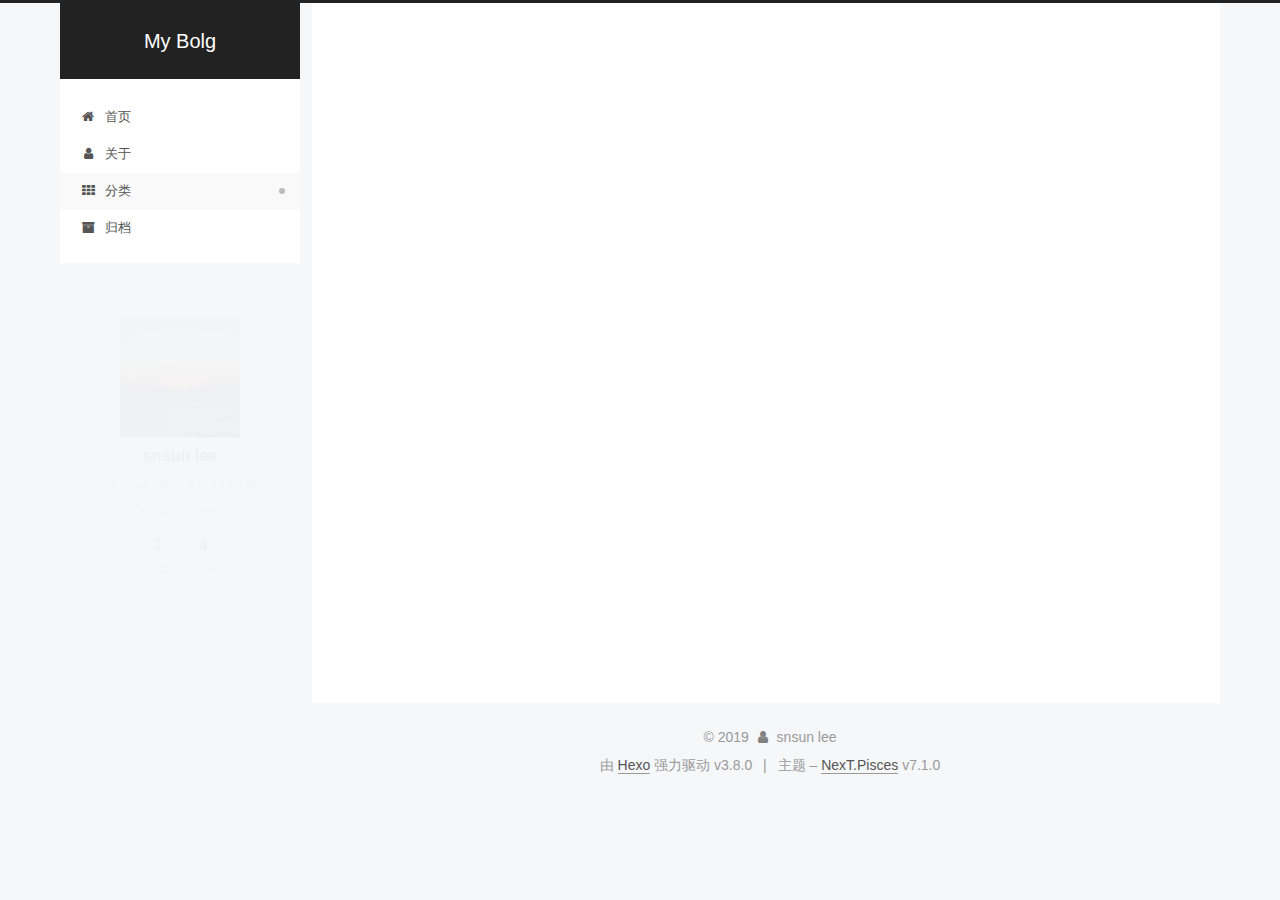
<file: categories/Hexo/index.html>
<!DOCTYPE html>












  


<html class="theme-next pisces use-motion" lang>
<head><meta name="generator" content="Hexo 3.8.0">
  <meta charset="UTF-8">
<meta http-equiv="X-UA-Compatible" content="IE=edge">
<meta name="viewport" content="width=device-width, initial-scale=1, maximum-scale=2">
<meta name="theme-color" content="#222">
























<link rel="stylesheet" href="/lib/font-awesome/css/font-awesome.min.css?v=4.6.2">

<link rel="stylesheet" href="/css/main.css?v=7.1.0">


  <link rel="apple-touch-icon" sizes="180x180" href="/images/apple-touch-icon-next.png?v=7.1.0">


  <link rel="icon" type="image/png" sizes="32x32" href="/images/favicon-32x32-next.png?v=7.1.0">


  <link rel="icon" type="image/png" sizes="16x16" href="/images/favicon-16x16-next.png?v=7.1.0">


  <link rel="mask-icon" href="/images/logo.svg?v=7.1.0" color="#222">







<script id="hexo.configurations">
  var NexT = window.NexT || {};
  var CONFIG = {
    root: '/',
    scheme: 'Pisces',
    version: '7.1.0',
    sidebar: {"position":"left","display":"post","offset":12,"onmobile":false,"dimmer":false},
    back2top: true,
    back2top_sidebar: false,
    fancybox: false,
    fastclick: false,
    lazyload: false,
    tabs: true,
    motion: {"enable":true,"async":false,"transition":{"post_block":"fadeIn","post_header":"slideDownIn","post_body":"slideDownIn","coll_header":"slideLeftIn","sidebar":"slideUpIn"}},
    algolia: {
      applicationID: '',
      apiKey: '',
      indexName: '',
      hits: {"per_page":10},
      labels: {"input_placeholder":"Search for Posts","hits_empty":"We didn't find any results for the search: ${query}","hits_stats":"${hits} results found in ${time} ms"}
    }
  };
</script>


  




  <meta name="description" content="You shall know a word by the company it keeps.">
<meta property="og:type" content="website">
<meta property="og:title" content="My Bolg">
<meta property="og:url" content="http://yoursite.com/categories/Hexo/index.html">
<meta property="og:site_name" content="My Bolg">
<meta property="og:description" content="You shall know a word by the company it keeps.">
<meta property="og:locale" content="default">
<meta name="twitter:card" content="summary">
<meta name="twitter:title" content="My Bolg">
<meta name="twitter:description" content="You shall know a word by the company it keeps.">





  
  
  <link rel="canonical" href="http://yoursite.com/categories/Hexo/">



<script id="page.configurations">
  CONFIG.page = {
    sidebar: "",
  };
</script>

  <title>分类: Hexo | My Bolg</title>
  












  <noscript>
  <style>
  .use-motion .motion-element,
  .use-motion .brand,
  .use-motion .menu-item,
  .sidebar-inner,
  .use-motion .post-block,
  .use-motion .pagination,
  .use-motion .comments,
  .use-motion .post-header,
  .use-motion .post-body,
  .use-motion .collection-title { opacity: initial; }

  .use-motion .logo,
  .use-motion .site-title,
  .use-motion .site-subtitle {
    opacity: initial;
    top: initial;
  }

  .use-motion .logo-line-before i { left: initial; }
  .use-motion .logo-line-after i { right: initial; }
  </style>
</noscript>

</head>

<body itemscope itemtype="http://schema.org/WebPage" lang="default">

  
  
    
  

  <div class="container sidebar-position-left ">
    <div class="headband"></div>

    <header id="header" class="header" itemscope itemtype="http://schema.org/WPHeader">
      <div class="header-inner"><div class="site-brand-wrapper">
  <div class="site-meta">
    

    <div class="custom-logo-site-title">
      <a href="/" class="brand" rel="start">
        <span class="logo-line-before"><i></i></span>
        <span class="site-title">My Bolg</span>
        <span class="logo-line-after"><i></i></span>
      </a>
    </div>
    
    
  </div>

  <div class="site-nav-toggle">
    <button aria-label="切换导航栏">
      <span class="btn-bar"></span>
      <span class="btn-bar"></span>
      <span class="btn-bar"></span>
    </button>
  </div>
</div>



<nav class="site-nav">
  
    <ul id="menu" class="menu">
      
        
        
        
          
          <li class="menu-item menu-item-home">

    
    
    
      
    

    

    <a href="/" rel="section"><i class="menu-item-icon fa fa-fw fa-home"></i> <br>首页</a>

  </li>
        
        
        
          
          <li class="menu-item menu-item-about">

    
    
    
      
    

    

    <a href="/about/" rel="section"><i class="menu-item-icon fa fa-fw fa-user"></i> <br>关于</a>

  </li>
        
        
        
          
          <li class="menu-item menu-item-categories menu-item-active">

    
    
    
      
    

    

    <a href="/categories/" rel="section"><i class="menu-item-icon fa fa-fw fa-th"></i> <br>分类</a>

  </li>
        
        
        
          
          <li class="menu-item menu-item-archives">

    
    
    
      
    

    

    <a href="/archives/" rel="section"><i class="menu-item-icon fa fa-fw fa-archive"></i> <br>归档</a>

  </li>

      
      
    </ul>
  

  

  
</nav>



  



</div>
    </header>

    


    <main id="main" class="main">
      <div class="main-inner">
        <div class="content-wrap">
          
            

    
    
      
      
    
      
      
    
      
      
    
      
      
    
    

  


          
          <div id="content" class="content">
            

  
  
  
  <div class="post-block category">

    <div id="posts" class="posts-collapse">
      <div class="collection-title">
        <h1>Hexo<small>分类</small>
        </h1>
      </div>

      
        

  <article class="post post-type-normal" itemscope itemtype="http://schema.org/Article">
    <header class="post-header">

      <h2 class="post-title">
        
          <a class="post-title-link" href="/2019/04/28/hello-world/" itemprop="url">
            
              <span itemprop="name">Hello World</span>
            
          </a>
        
      </h2>

      <div class="post-meta">
        <time class="post-time" itemprop="dateCreated" datetime="2019-04-28T20:18:51+08:00" content="2019-04-28">
          04-28
        </time>
      </div>

    </header>
  </article>


      
    </div>

  </div>
  
  
  

  



          </div>
          

        </div>
        
          
  
  <div class="sidebar-toggle">
    <div class="sidebar-toggle-line-wrap">
      <span class="sidebar-toggle-line sidebar-toggle-line-first"></span>
      <span class="sidebar-toggle-line sidebar-toggle-line-middle"></span>
      <span class="sidebar-toggle-line sidebar-toggle-line-last"></span>
    </div>
  </div>

  <aside id="sidebar" class="sidebar">
    <div class="sidebar-inner">

      

      

      <div class="site-overview-wrap sidebar-panel sidebar-panel-active">
        <div class="site-overview">
          <div class="site-author motion-element" itemprop="author" itemscope itemtype="http://schema.org/Person">
            
              <img class="site-author-image" itemprop="image" src="/uploads/23132472.jpg" alt="snsun lee">
            
              <p class="site-author-name" itemprop="name">snsun lee</p>
              <div class="site-description motion-element" itemprop="description">You shall know a word by the company it keeps.</div>
          </div>

          
            <nav class="site-state motion-element">
              
                <div class="site-state-item site-state-posts">
                
                  <a href="/archives/">
                
                    <span class="site-state-item-count">3</span>
                    <span class="site-state-item-name">日志</span>
                  </a>
                </div>
              

              
                
                
                <div class="site-state-item site-state-categories">
                  
                    
                      <a href="/categories/">
                    
                  
                    
                    
                      
                    
                      
                    
                      
                    
                      
                    
                    <span class="site-state-item-count">4</span>
                    <span class="site-state-item-name">分类</span>
                  </a>
                </div>
              

              
            </nav>
          

          

          

          

          

          
          

          
            
          
          

        </div>
      </div>

      

      

    </div>
  </aside>
  


        
      </div>
    </main>

    <footer id="footer" class="footer">
      <div class="footer-inner">
        <div class="copyright">&copy; <span itemprop="copyrightYear">2019</span>
  <span class="with-love" id="animate">
    <i class="fa fa-user"></i>
  </span>
  <span class="author" itemprop="copyrightHolder">snsun lee</span>

  

  
</div>


  <div class="powered-by">由 <a href="https://hexo.io" class="theme-link" rel="noopener" target="_blank">Hexo</a> 强力驱动 v3.8.0</div>



  <span class="post-meta-divider">|</span>



  <div class="theme-info">主题 – <a href="https://theme-next.org" class="theme-link" rel="noopener" target="_blank">NexT.Pisces</a> v7.1.0</div>




        








        
      </div>
    </footer>

    
      <div class="back-to-top">
        <i class="fa fa-arrow-up"></i>
        
      </div>
    

    

    

    
  </div>

  

<script>
  if (Object.prototype.toString.call(window.Promise) !== '[object Function]') {
    window.Promise = null;
  }
</script>


























  
  <script src="/lib/jquery/index.js?v=2.1.3"></script>

  
  <script src="/lib/velocity/velocity.min.js?v=1.2.1"></script>

  
  <script src="/lib/velocity/velocity.ui.min.js?v=1.2.1"></script>


  


  <script src="/js/utils.js?v=7.1.0"></script>

  <script src="/js/motion.js?v=7.1.0"></script>



  
  


  <script src="/js/affix.js?v=7.1.0"></script>

  <script src="/js/schemes/pisces.js?v=7.1.0"></script>



  

  


  <script src="/js/next-boot.js?v=7.1.0"></script>


  

  

  

  



  




  

  

  
  

  
  

  


  

  

  

  

  

  

  

  

  

  

  

</body>
</html>
</file>
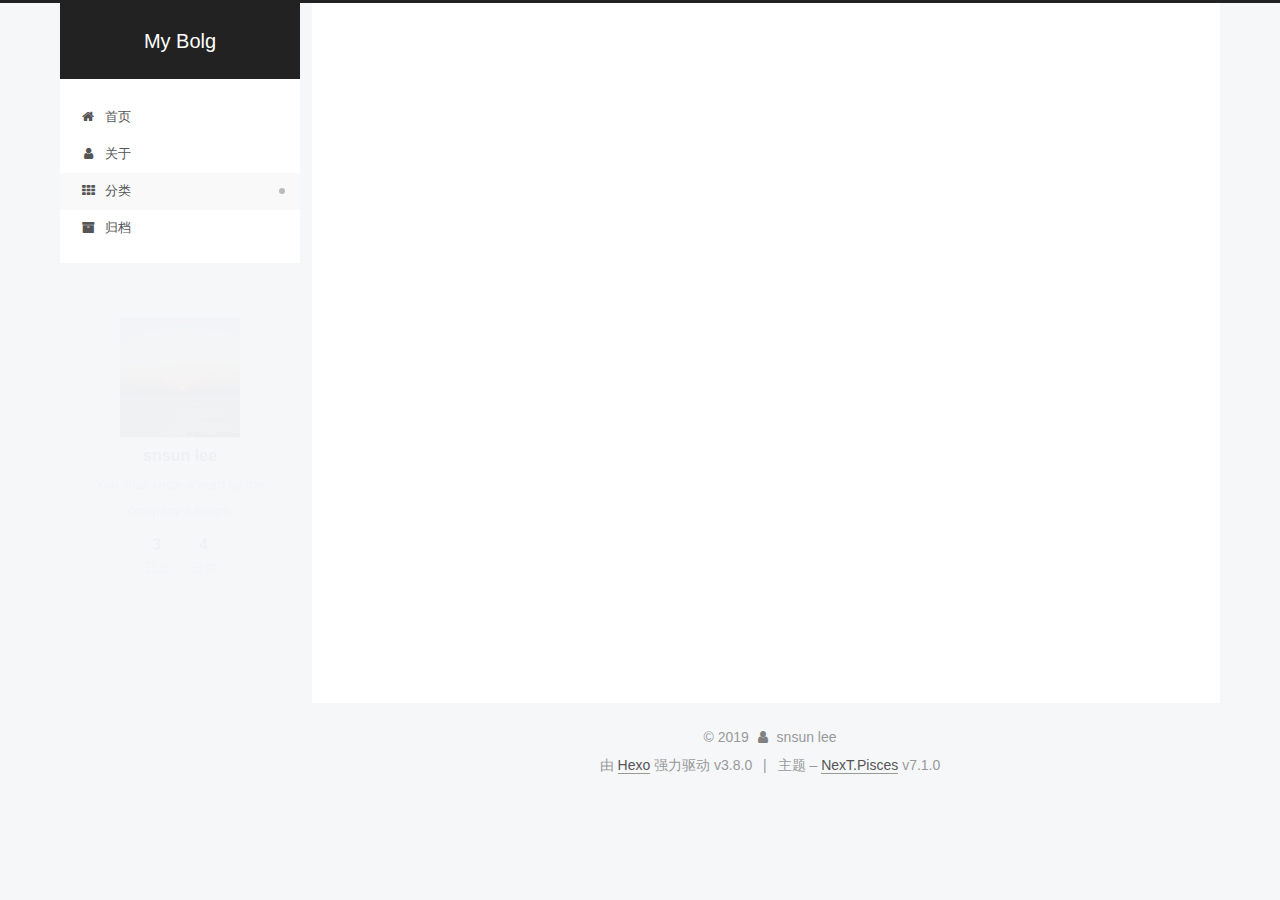
<file: categories/LeetCode/index.html>
<!DOCTYPE html>












  


<html class="theme-next pisces use-motion" lang>
<head><meta name="generator" content="Hexo 3.8.0">
  <meta charset="UTF-8">
<meta http-equiv="X-UA-Compatible" content="IE=edge">
<meta name="viewport" content="width=device-width, initial-scale=1, maximum-scale=2">
<meta name="theme-color" content="#222">
























<link rel="stylesheet" href="/lib/font-awesome/css/font-awesome.min.css?v=4.6.2">

<link rel="stylesheet" href="/css/main.css?v=7.1.0">


  <link rel="apple-touch-icon" sizes="180x180" href="/images/apple-touch-icon-next.png?v=7.1.0">


  <link rel="icon" type="image/png" sizes="32x32" href="/images/favicon-32x32-next.png?v=7.1.0">


  <link rel="icon" type="image/png" sizes="16x16" href="/images/favicon-16x16-next.png?v=7.1.0">


  <link rel="mask-icon" href="/images/logo.svg?v=7.1.0" color="#222">







<script id="hexo.configurations">
  var NexT = window.NexT || {};
  var CONFIG = {
    root: '/',
    scheme: 'Pisces',
    version: '7.1.0',
    sidebar: {"position":"left","display":"post","offset":12,"onmobile":false,"dimmer":false},
    back2top: true,
    back2top_sidebar: false,
    fancybox: false,
    fastclick: false,
    lazyload: false,
    tabs: true,
    motion: {"enable":true,"async":false,"transition":{"post_block":"fadeIn","post_header":"slideDownIn","post_body":"slideDownIn","coll_header":"slideLeftIn","sidebar":"slideUpIn"}},
    algolia: {
      applicationID: '',
      apiKey: '',
      indexName: '',
      hits: {"per_page":10},
      labels: {"input_placeholder":"Search for Posts","hits_empty":"We didn't find any results for the search: ${query}","hits_stats":"${hits} results found in ${time} ms"}
    }
  };
</script>


  




  <meta name="description" content="You shall know a word by the company it keeps.">
<meta property="og:type" content="website">
<meta property="og:title" content="My Bolg">
<meta property="og:url" content="http://yoursite.com/categories/LeetCode/index.html">
<meta property="og:site_name" content="My Bolg">
<meta property="og:description" content="You shall know a word by the company it keeps.">
<meta property="og:locale" content="default">
<meta name="twitter:card" content="summary">
<meta name="twitter:title" content="My Bolg">
<meta name="twitter:description" content="You shall know a word by the company it keeps.">





  
  
  <link rel="canonical" href="http://yoursite.com/categories/LeetCode/">



<script id="page.configurations">
  CONFIG.page = {
    sidebar: "",
  };
</script>

  <title>分类: LeetCode | My Bolg</title>
  












  <noscript>
  <style>
  .use-motion .motion-element,
  .use-motion .brand,
  .use-motion .menu-item,
  .sidebar-inner,
  .use-motion .post-block,
  .use-motion .pagination,
  .use-motion .comments,
  .use-motion .post-header,
  .use-motion .post-body,
  .use-motion .collection-title { opacity: initial; }

  .use-motion .logo,
  .use-motion .site-title,
  .use-motion .site-subtitle {
    opacity: initial;
    top: initial;
  }

  .use-motion .logo-line-before i { left: initial; }
  .use-motion .logo-line-after i { right: initial; }
  </style>
</noscript>

</head>

<body itemscope itemtype="http://schema.org/WebPage" lang="default">

  
  
    
  

  <div class="container sidebar-position-left ">
    <div class="headband"></div>

    <header id="header" class="header" itemscope itemtype="http://schema.org/WPHeader">
      <div class="header-inner"><div class="site-brand-wrapper">
  <div class="site-meta">
    

    <div class="custom-logo-site-title">
      <a href="/" class="brand" rel="start">
        <span class="logo-line-before"><i></i></span>
        <span class="site-title">My Bolg</span>
        <span class="logo-line-after"><i></i></span>
      </a>
    </div>
    
    
  </div>

  <div class="site-nav-toggle">
    <button aria-label="切换导航栏">
      <span class="btn-bar"></span>
      <span class="btn-bar"></span>
      <span class="btn-bar"></span>
    </button>
  </div>
</div>



<nav class="site-nav">
  
    <ul id="menu" class="menu">
      
        
        
        
          
          <li class="menu-item menu-item-home">

    
    
    
      
    

    

    <a href="/" rel="section"><i class="menu-item-icon fa fa-fw fa-home"></i> <br>首页</a>

  </li>
        
        
        
          
          <li class="menu-item menu-item-about">

    
    
    
      
    

    

    <a href="/about/" rel="section"><i class="menu-item-icon fa fa-fw fa-user"></i> <br>关于</a>

  </li>
        
        
        
          
          <li class="menu-item menu-item-categories menu-item-active">

    
    
    
      
    

    

    <a href="/categories/" rel="section"><i class="menu-item-icon fa fa-fw fa-th"></i> <br>分类</a>

  </li>
        
        
        
          
          <li class="menu-item menu-item-archives">

    
    
    
      
    

    

    <a href="/archives/" rel="section"><i class="menu-item-icon fa fa-fw fa-archive"></i> <br>归档</a>

  </li>

      
      
    </ul>
  

  

  
</nav>



  



</div>
    </header>

    


    <main id="main" class="main">
      <div class="main-inner">
        <div class="content-wrap">
          
            

    
    
      
      
    
      
      
    
      
      
    
      
      
    
    

  


          
          <div id="content" class="content">
            

  
  
  
  <div class="post-block category">

    <div id="posts" class="posts-collapse">
      <div class="collection-title">
        <h1>LeetCode<small>分类</small>
        </h1>
      </div>

      
        

  <article class="post post-type-normal" itemscope itemtype="http://schema.org/Article">
    <header class="post-header">

      <h2 class="post-title">
        
          <a class="post-title-link" href="/2019/05/10/LeetCode题解/" itemprop="url">
            
              <span itemprop="name">LeetCode题解</span>
            
          </a>
        
      </h2>

      <div class="post-meta">
        <time class="post-time" itemprop="dateCreated" datetime="2019-05-10T12:48:45+08:00" content="2019-05-10">
          05-10
        </time>
      </div>

    </header>
  </article>


      
    </div>

  </div>
  
  
  

  



          </div>
          

        </div>
        
          
  
  <div class="sidebar-toggle">
    <div class="sidebar-toggle-line-wrap">
      <span class="sidebar-toggle-line sidebar-toggle-line-first"></span>
      <span class="sidebar-toggle-line sidebar-toggle-line-middle"></span>
      <span class="sidebar-toggle-line sidebar-toggle-line-last"></span>
    </div>
  </div>

  <aside id="sidebar" class="sidebar">
    <div class="sidebar-inner">

      

      

      <div class="site-overview-wrap sidebar-panel sidebar-panel-active">
        <div class="site-overview">
          <div class="site-author motion-element" itemprop="author" itemscope itemtype="http://schema.org/Person">
            
              <img class="site-author-image" itemprop="image" src="/uploads/23132472.jpg" alt="snsun lee">
            
              <p class="site-author-name" itemprop="name">snsun lee</p>
              <div class="site-description motion-element" itemprop="description">You shall know a word by the company it keeps.</div>
          </div>

          
            <nav class="site-state motion-element">
              
                <div class="site-state-item site-state-posts">
                
                  <a href="/archives/">
                
                    <span class="site-state-item-count">3</span>
                    <span class="site-state-item-name">日志</span>
                  </a>
                </div>
              

              
                
                
                <div class="site-state-item site-state-categories">
                  
                    
                      <a href="/categories/">
                    
                  
                    
                    
                      
                    
                      
                    
                      
                    
                      
                    
                    <span class="site-state-item-count">4</span>
                    <span class="site-state-item-name">分类</span>
                  </a>
                </div>
              

              
            </nav>
          

          

          

          

          

          
          

          
            
          
          

        </div>
      </div>

      

      

    </div>
  </aside>
  


        
      </div>
    </main>

    <footer id="footer" class="footer">
      <div class="footer-inner">
        <div class="copyright">&copy; <span itemprop="copyrightYear">2019</span>
  <span class="with-love" id="animate">
    <i class="fa fa-user"></i>
  </span>
  <span class="author" itemprop="copyrightHolder">snsun lee</span>

  

  
</div>


  <div class="powered-by">由 <a href="https://hexo.io" class="theme-link" rel="noopener" target="_blank">Hexo</a> 强力驱动 v3.8.0</div>



  <span class="post-meta-divider">|</span>



  <div class="theme-info">主题 – <a href="https://theme-next.org" class="theme-link" rel="noopener" target="_blank">NexT.Pisces</a> v7.1.0</div>




        








        
      </div>
    </footer>

    
      <div class="back-to-top">
        <i class="fa fa-arrow-up"></i>
        
      </div>
    

    

    

    
  </div>

  

<script>
  if (Object.prototype.toString.call(window.Promise) !== '[object Function]') {
    window.Promise = null;
  }
</script>


























  
  <script src="/lib/jquery/index.js?v=2.1.3"></script>

  
  <script src="/lib/velocity/velocity.min.js?v=1.2.1"></script>

  
  <script src="/lib/velocity/velocity.ui.min.js?v=1.2.1"></script>


  


  <script src="/js/utils.js?v=7.1.0"></script>

  <script src="/js/motion.js?v=7.1.0"></script>



  
  


  <script src="/js/affix.js?v=7.1.0"></script>

  <script src="/js/schemes/pisces.js?v=7.1.0"></script>



  

  


  <script src="/js/next-boot.js?v=7.1.0"></script>


  

  

  

  



  




  

  

  
  

  
  

  


  

  

  

  

  

  

  

  

  

  

  

</body>
</html>
</file>
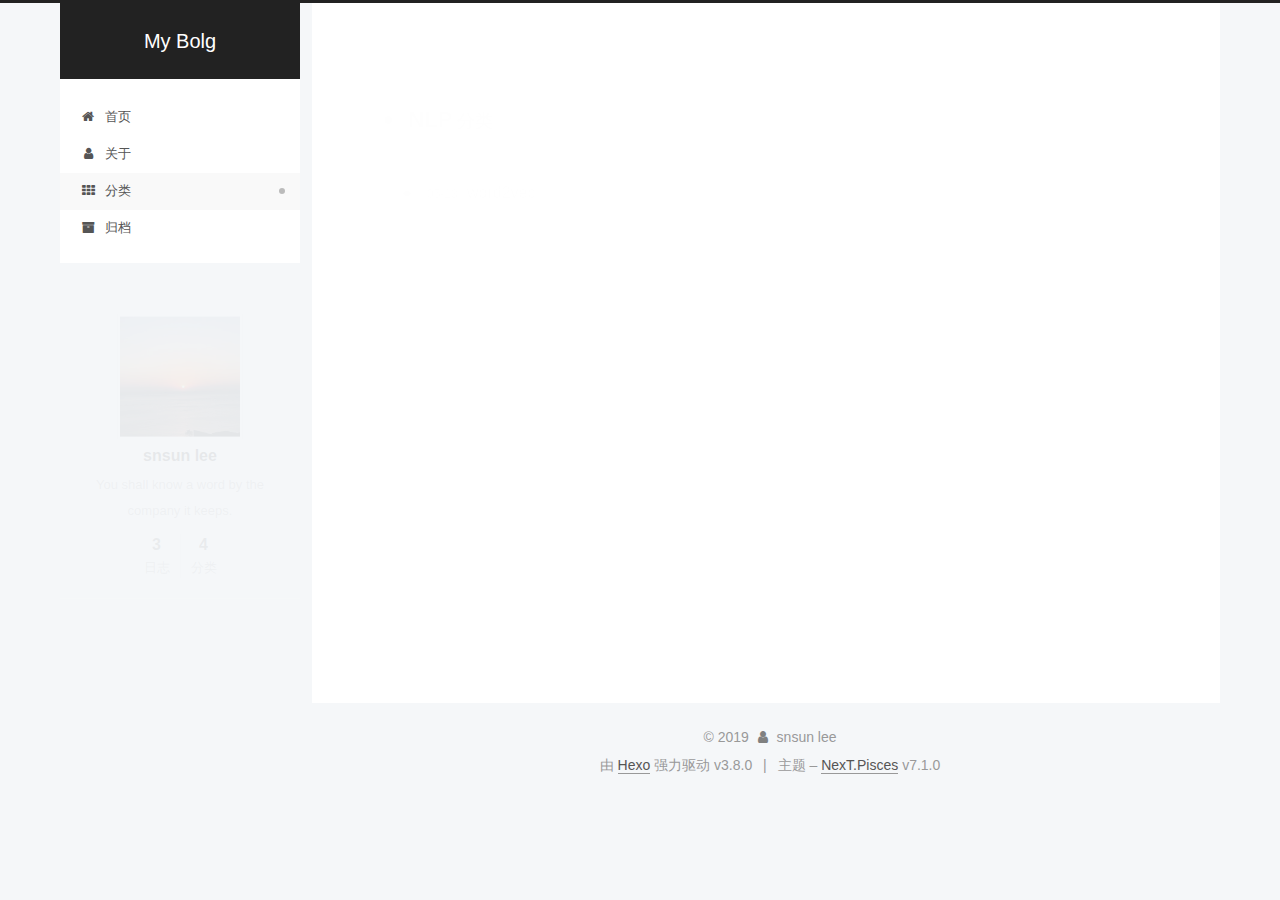
<file: categories/NLP/index.html>
<!DOCTYPE html>












  


<html class="theme-next pisces use-motion" lang>
<head><meta name="generator" content="Hexo 3.8.0">
  <meta charset="UTF-8">
<meta http-equiv="X-UA-Compatible" content="IE=edge">
<meta name="viewport" content="width=device-width, initial-scale=1, maximum-scale=2">
<meta name="theme-color" content="#222">
























<link rel="stylesheet" href="/lib/font-awesome/css/font-awesome.min.css?v=4.6.2">

<link rel="stylesheet" href="/css/main.css?v=7.1.0">


  <link rel="apple-touch-icon" sizes="180x180" href="/images/apple-touch-icon-next.png?v=7.1.0">


  <link rel="icon" type="image/png" sizes="32x32" href="/images/favicon-32x32-next.png?v=7.1.0">


  <link rel="icon" type="image/png" sizes="16x16" href="/images/favicon-16x16-next.png?v=7.1.0">


  <link rel="mask-icon" href="/images/logo.svg?v=7.1.0" color="#222">







<script id="hexo.configurations">
  var NexT = window.NexT || {};
  var CONFIG = {
    root: '/',
    scheme: 'Pisces',
    version: '7.1.0',
    sidebar: {"position":"left","display":"post","offset":12,"onmobile":false,"dimmer":false},
    back2top: true,
    back2top_sidebar: false,
    fancybox: false,
    fastclick: false,
    lazyload: false,
    tabs: true,
    motion: {"enable":true,"async":false,"transition":{"post_block":"fadeIn","post_header":"slideDownIn","post_body":"slideDownIn","coll_header":"slideLeftIn","sidebar":"slideUpIn"}},
    algolia: {
      applicationID: '',
      apiKey: '',
      indexName: '',
      hits: {"per_page":10},
      labels: {"input_placeholder":"Search for Posts","hits_empty":"We didn't find any results for the search: ${query}","hits_stats":"${hits} results found in ${time} ms"}
    }
  };
</script>


  




  <meta name="description" content="You shall know a word by the company it keeps.">
<meta property="og:type" content="website">
<meta property="og:title" content="My Bolg">
<meta property="og:url" content="http://yoursite.com/categories/NLP/index.html">
<meta property="og:site_name" content="My Bolg">
<meta property="og:description" content="You shall know a word by the company it keeps.">
<meta property="og:locale" content="default">
<meta name="twitter:card" content="summary">
<meta name="twitter:title" content="My Bolg">
<meta name="twitter:description" content="You shall know a word by the company it keeps.">





  
  
  <link rel="canonical" href="http://yoursite.com/categories/NLP/">



<script id="page.configurations">
  CONFIG.page = {
    sidebar: "",
  };
</script>

  <title>分类: NLP | My Bolg</title>
  












  <noscript>
  <style>
  .use-motion .motion-element,
  .use-motion .brand,
  .use-motion .menu-item,
  .sidebar-inner,
  .use-motion .post-block,
  .use-motion .pagination,
  .use-motion .comments,
  .use-motion .post-header,
  .use-motion .post-body,
  .use-motion .collection-title { opacity: initial; }

  .use-motion .logo,
  .use-motion .site-title,
  .use-motion .site-subtitle {
    opacity: initial;
    top: initial;
  }

  .use-motion .logo-line-before i { left: initial; }
  .use-motion .logo-line-after i { right: initial; }
  </style>
</noscript>

</head>

<body itemscope itemtype="http://schema.org/WebPage" lang="default">

  
  
    
  

  <div class="container sidebar-position-left ">
    <div class="headband"></div>

    <header id="header" class="header" itemscope itemtype="http://schema.org/WPHeader">
      <div class="header-inner"><div class="site-brand-wrapper">
  <div class="site-meta">
    

    <div class="custom-logo-site-title">
      <a href="/" class="brand" rel="start">
        <span class="logo-line-before"><i></i></span>
        <span class="site-title">My Bolg</span>
        <span class="logo-line-after"><i></i></span>
      </a>
    </div>
    
    
  </div>

  <div class="site-nav-toggle">
    <button aria-label="切换导航栏">
      <span class="btn-bar"></span>
      <span class="btn-bar"></span>
      <span class="btn-bar"></span>
    </button>
  </div>
</div>



<nav class="site-nav">
  
    <ul id="menu" class="menu">
      
        
        
        
          
          <li class="menu-item menu-item-home">

    
    
    
      
    

    

    <a href="/" rel="section"><i class="menu-item-icon fa fa-fw fa-home"></i> <br>首页</a>

  </li>
        
        
        
          
          <li class="menu-item menu-item-about">

    
    
    
      
    

    

    <a href="/about/" rel="section"><i class="menu-item-icon fa fa-fw fa-user"></i> <br>关于</a>

  </li>
        
        
        
          
          <li class="menu-item menu-item-categories menu-item-active">

    
    
    
      
    

    

    <a href="/categories/" rel="section"><i class="menu-item-icon fa fa-fw fa-th"></i> <br>分类</a>

  </li>
        
        
        
          
          <li class="menu-item menu-item-archives">

    
    
    
      
    

    

    <a href="/archives/" rel="section"><i class="menu-item-icon fa fa-fw fa-archive"></i> <br>归档</a>

  </li>

      
      
    </ul>
  

  

  
</nav>



  



</div>
    </header>

    


    <main id="main" class="main">
      <div class="main-inner">
        <div class="content-wrap">
          
            

    
    
      
      
    
      
      
    
      
      
    
      
      
    
    

  


          
          <div id="content" class="content">
            

  
  
  
  <div class="post-block category">

    <div id="posts" class="posts-collapse">
      <div class="collection-title">
        <h1>NLP<small>分类</small>
        </h1>
      </div>

      
        

  <article class="post post-type-normal" itemscope itemtype="http://schema.org/Article">
    <header class="post-header">

      <h2 class="post-title">
        
          <a class="post-title-link" href="/2019/05/13/word2vec/" itemprop="url">
            
              <span itemprop="name">word2vec</span>
            
          </a>
        
      </h2>

      <div class="post-meta">
        <time class="post-time" itemprop="dateCreated" datetime="2019-05-13T19:34:21+08:00" content="2019-05-13">
          05-13
        </time>
      </div>

    </header>
  </article>


      
    </div>

  </div>
  
  
  

  



          </div>
          

        </div>
        
          
  
  <div class="sidebar-toggle">
    <div class="sidebar-toggle-line-wrap">
      <span class="sidebar-toggle-line sidebar-toggle-line-first"></span>
      <span class="sidebar-toggle-line sidebar-toggle-line-middle"></span>
      <span class="sidebar-toggle-line sidebar-toggle-line-last"></span>
    </div>
  </div>

  <aside id="sidebar" class="sidebar">
    <div class="sidebar-inner">

      

      

      <div class="site-overview-wrap sidebar-panel sidebar-panel-active">
        <div class="site-overview">
          <div class="site-author motion-element" itemprop="author" itemscope itemtype="http://schema.org/Person">
            
              <img class="site-author-image" itemprop="image" src="/uploads/23132472.jpg" alt="snsun lee">
            
              <p class="site-author-name" itemprop="name">snsun lee</p>
              <div class="site-description motion-element" itemprop="description">You shall know a word by the company it keeps.</div>
          </div>

          
            <nav class="site-state motion-element">
              
                <div class="site-state-item site-state-posts">
                
                  <a href="/archives/">
                
                    <span class="site-state-item-count">3</span>
                    <span class="site-state-item-name">日志</span>
                  </a>
                </div>
              

              
                
                
                <div class="site-state-item site-state-categories">
                  
                    
                      <a href="/categories/">
                    
                  
                    
                    
                      
                    
                      
                    
                      
                    
                      
                    
                    <span class="site-state-item-count">4</span>
                    <span class="site-state-item-name">分类</span>
                  </a>
                </div>
              

              
            </nav>
          

          

          

          

          

          
          

          
            
          
          

        </div>
      </div>

      

      

    </div>
  </aside>
  


        
      </div>
    </main>

    <footer id="footer" class="footer">
      <div class="footer-inner">
        <div class="copyright">&copy; <span itemprop="copyrightYear">2019</span>
  <span class="with-love" id="animate">
    <i class="fa fa-user"></i>
  </span>
  <span class="author" itemprop="copyrightHolder">snsun lee</span>

  

  
</div>


  <div class="powered-by">由 <a href="https://hexo.io" class="theme-link" rel="noopener" target="_blank">Hexo</a> 强力驱动 v3.8.0</div>



  <span class="post-meta-divider">|</span>



  <div class="theme-info">主题 – <a href="https://theme-next.org" class="theme-link" rel="noopener" target="_blank">NexT.Pisces</a> v7.1.0</div>




        








        
      </div>
    </footer>

    
      <div class="back-to-top">
        <i class="fa fa-arrow-up"></i>
        
      </div>
    

    

    

    
  </div>

  

<script>
  if (Object.prototype.toString.call(window.Promise) !== '[object Function]') {
    window.Promise = null;
  }
</script>


























  
  <script src="/lib/jquery/index.js?v=2.1.3"></script>

  
  <script src="/lib/velocity/velocity.min.js?v=1.2.1"></script>

  
  <script src="/lib/velocity/velocity.ui.min.js?v=1.2.1"></script>


  


  <script src="/js/utils.js?v=7.1.0"></script>

  <script src="/js/motion.js?v=7.1.0"></script>



  
  


  <script src="/js/affix.js?v=7.1.0"></script>

  <script src="/js/schemes/pisces.js?v=7.1.0"></script>



  

  


  <script src="/js/next-boot.js?v=7.1.0"></script>


  

  

  

  



  




  

  

  
  

  
  

  


  

  

  

  

  

  

  

  

  

  

  

</body>
</html>
</file>
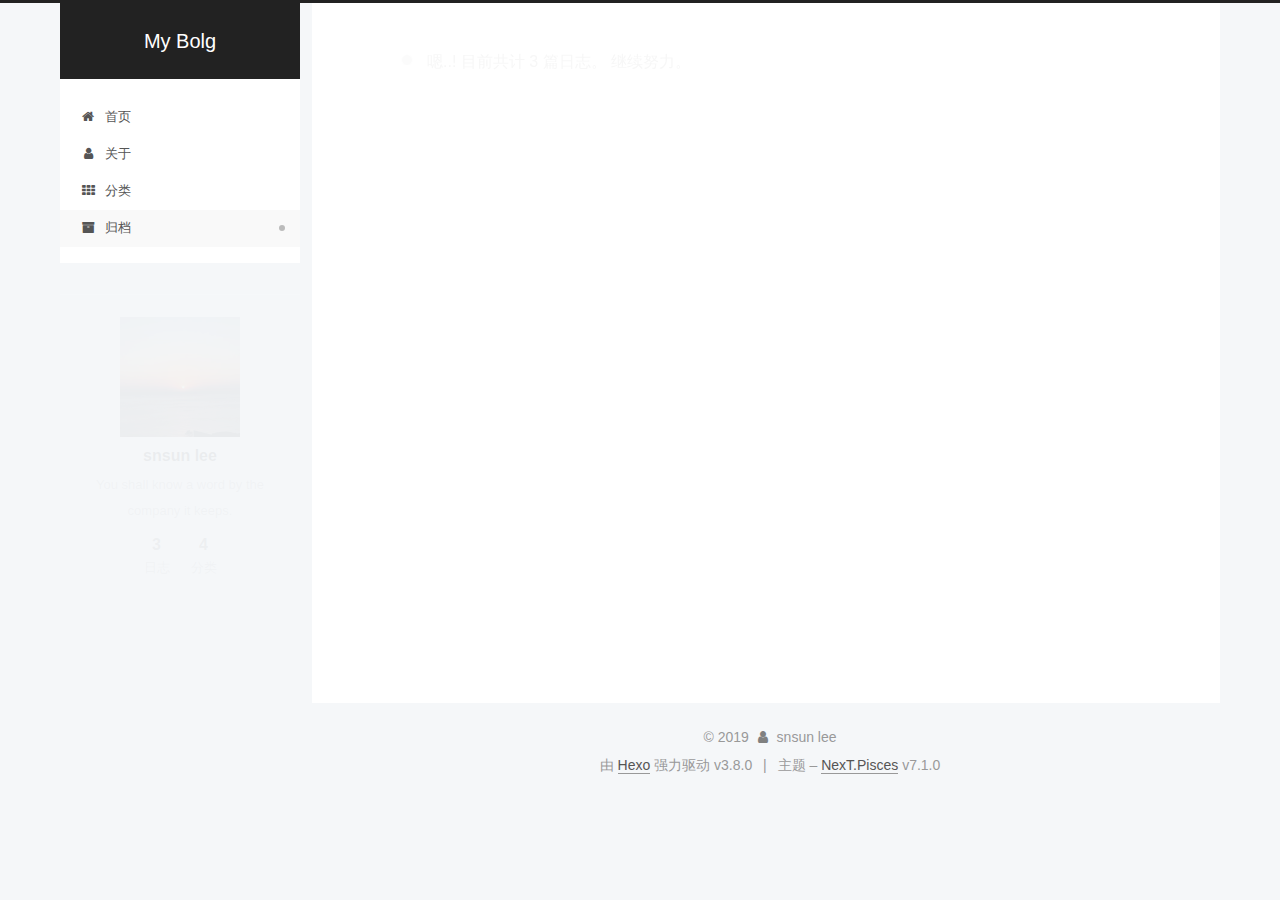
<file: archives/2019/04/index.html>
<!DOCTYPE html>












  


<html class="theme-next pisces use-motion" lang>
<head><meta name="generator" content="Hexo 3.8.0">
  <meta charset="UTF-8">
<meta http-equiv="X-UA-Compatible" content="IE=edge">
<meta name="viewport" content="width=device-width, initial-scale=1, maximum-scale=2">
<meta name="theme-color" content="#222">
























<link rel="stylesheet" href="/lib/font-awesome/css/font-awesome.min.css?v=4.6.2">

<link rel="stylesheet" href="/css/main.css?v=7.1.0">


  <link rel="apple-touch-icon" sizes="180x180" href="/images/apple-touch-icon-next.png?v=7.1.0">


  <link rel="icon" type="image/png" sizes="32x32" href="/images/favicon-32x32-next.png?v=7.1.0">


  <link rel="icon" type="image/png" sizes="16x16" href="/images/favicon-16x16-next.png?v=7.1.0">


  <link rel="mask-icon" href="/images/logo.svg?v=7.1.0" color="#222">







<script id="hexo.configurations">
  var NexT = window.NexT || {};
  var CONFIG = {
    root: '/',
    scheme: 'Pisces',
    version: '7.1.0',
    sidebar: {"position":"left","display":"post","offset":12,"onmobile":false,"dimmer":false},
    back2top: true,
    back2top_sidebar: false,
    fancybox: false,
    fastclick: false,
    lazyload: false,
    tabs: true,
    motion: {"enable":true,"async":false,"transition":{"post_block":"fadeIn","post_header":"slideDownIn","post_body":"slideDownIn","coll_header":"slideLeftIn","sidebar":"slideUpIn"}},
    algolia: {
      applicationID: '',
      apiKey: '',
      indexName: '',
      hits: {"per_page":10},
      labels: {"input_placeholder":"Search for Posts","hits_empty":"We didn't find any results for the search: ${query}","hits_stats":"${hits} results found in ${time} ms"}
    }
  };
</script>


  




  <meta name="description" content="You shall know a word by the company it keeps.">
<meta property="og:type" content="website">
<meta property="og:title" content="My Bolg">
<meta property="og:url" content="http://yoursite.com/archives/2019/04/index.html">
<meta property="og:site_name" content="My Bolg">
<meta property="og:description" content="You shall know a word by the company it keeps.">
<meta property="og:locale" content="default">
<meta name="twitter:card" content="summary">
<meta name="twitter:title" content="My Bolg">
<meta name="twitter:description" content="You shall know a word by the company it keeps.">





  
  
  <link rel="canonical" href="http://yoursite.com/archives/2019/04/">



<script id="page.configurations">
  CONFIG.page = {
    sidebar: "",
  };
</script>

  <title>归档 | My Bolg</title>
  












  <noscript>
  <style>
  .use-motion .motion-element,
  .use-motion .brand,
  .use-motion .menu-item,
  .sidebar-inner,
  .use-motion .post-block,
  .use-motion .pagination,
  .use-motion .comments,
  .use-motion .post-header,
  .use-motion .post-body,
  .use-motion .collection-title { opacity: initial; }

  .use-motion .logo,
  .use-motion .site-title,
  .use-motion .site-subtitle {
    opacity: initial;
    top: initial;
  }

  .use-motion .logo-line-before i { left: initial; }
  .use-motion .logo-line-after i { right: initial; }
  </style>
</noscript>

</head>

<body itemscope itemtype="http://schema.org/WebPage" lang="default">

  
  
    
  

  <div class="container sidebar-position-left page-archive">
    <div class="headband"></div>

    <header id="header" class="header" itemscope itemtype="http://schema.org/WPHeader">
      <div class="header-inner"><div class="site-brand-wrapper">
  <div class="site-meta">
    

    <div class="custom-logo-site-title">
      <a href="/" class="brand" rel="start">
        <span class="logo-line-before"><i></i></span>
        <span class="site-title">My Bolg</span>
        <span class="logo-line-after"><i></i></span>
      </a>
    </div>
    
    
  </div>

  <div class="site-nav-toggle">
    <button aria-label="切换导航栏">
      <span class="btn-bar"></span>
      <span class="btn-bar"></span>
      <span class="btn-bar"></span>
    </button>
  </div>
</div>



<nav class="site-nav">
  
    <ul id="menu" class="menu">
      
        
        
        
          
          <li class="menu-item menu-item-home">

    
    
    
      
    

    

    <a href="/" rel="section"><i class="menu-item-icon fa fa-fw fa-home"></i> <br>首页</a>

  </li>
        
        
        
          
          <li class="menu-item menu-item-about">

    
    
    
      
    

    

    <a href="/about/" rel="section"><i class="menu-item-icon fa fa-fw fa-user"></i> <br>关于</a>

  </li>
        
        
        
          
          <li class="menu-item menu-item-categories">

    
    
    
      
    

    

    <a href="/categories/" rel="section"><i class="menu-item-icon fa fa-fw fa-th"></i> <br>分类</a>

  </li>
        
        
        
          
          <li class="menu-item menu-item-archives menu-item-active">

    
    
    
      
    

    

    <a href="/archives/" rel="section"><i class="menu-item-icon fa fa-fw fa-archive"></i> <br>归档</a>

  </li>

      
      
    </ul>
  

  

  
</nav>



  



</div>
    </header>

    


    <main id="main" class="main">
      <div class="main-inner">
        <div class="content-wrap">
          
            

    
    
      
      
    
      
      
    
      
      
    
      
      
    
    

  


          
          <div id="content" class="content">
            

  
  
  
  <div class="post-block archive">
    <div id="posts" class="posts-collapse">
      <span class="archive-move-on"></span>

      
      <span class="archive-page-counter">
        
        
        
          
        
        嗯..! 目前共计 3 篇日志。 继续努力。
      </span>
      

      

        
        
        

        
          
          <div class="collection-title">
            <h1 class="archive-year" id="archive-year-2019">2019</h1>
          </div>
        
        

        

  <article class="post post-type-normal" itemscope itemtype="http://schema.org/Article">
    <header class="post-header">

      <h2 class="post-title">
        
          <a class="post-title-link" href="/2019/04/28/hello-world/" itemprop="url">
            
              <span itemprop="name">Hello World</span>
            
          </a>
        
      </h2>

      <div class="post-meta">
        <time class="post-time" itemprop="dateCreated" datetime="2019-04-28T20:18:51+08:00" content="2019-04-28">
          04-28
        </time>
      </div>

    </header>
  </article>



      

    </div>
  </div>
  
  
  

  



          </div>
          

        </div>
        
          
  
  <div class="sidebar-toggle">
    <div class="sidebar-toggle-line-wrap">
      <span class="sidebar-toggle-line sidebar-toggle-line-first"></span>
      <span class="sidebar-toggle-line sidebar-toggle-line-middle"></span>
      <span class="sidebar-toggle-line sidebar-toggle-line-last"></span>
    </div>
  </div>

  <aside id="sidebar" class="sidebar">
    <div class="sidebar-inner">

      

      

      <div class="site-overview-wrap sidebar-panel sidebar-panel-active">
        <div class="site-overview">
          <div class="site-author motion-element" itemprop="author" itemscope itemtype="http://schema.org/Person">
            
              <img class="site-author-image" itemprop="image" src="/uploads/23132472.jpg" alt="snsun lee">
            
              <p class="site-author-name" itemprop="name">snsun lee</p>
              <div class="site-description motion-element" itemprop="description">You shall know a word by the company it keeps.</div>
          </div>

          
            <nav class="site-state motion-element">
              
                <div class="site-state-item site-state-posts">
                
                  <a href="/archives/">
                
                    <span class="site-state-item-count">3</span>
                    <span class="site-state-item-name">日志</span>
                  </a>
                </div>
              

              
                
                
                <div class="site-state-item site-state-categories">
                  
                    
                      <a href="/categories/">
                    
                  
                    
                    
                      
                    
                      
                    
                      
                    
                      
                    
                    <span class="site-state-item-count">4</span>
                    <span class="site-state-item-name">分类</span>
                  </a>
                </div>
              

              
            </nav>
          

          

          

          

          

          
          

          
            
          
          

        </div>
      </div>

      

      

    </div>
  </aside>
  


        
      </div>
    </main>

    <footer id="footer" class="footer">
      <div class="footer-inner">
        <div class="copyright">&copy; <span itemprop="copyrightYear">2019</span>
  <span class="with-love" id="animate">
    <i class="fa fa-user"></i>
  </span>
  <span class="author" itemprop="copyrightHolder">snsun lee</span>

  

  
</div>


  <div class="powered-by">由 <a href="https://hexo.io" class="theme-link" rel="noopener" target="_blank">Hexo</a> 强力驱动 v3.8.0</div>



  <span class="post-meta-divider">|</span>



  <div class="theme-info">主题 – <a href="https://theme-next.org" class="theme-link" rel="noopener" target="_blank">NexT.Pisces</a> v7.1.0</div>




        








        
      </div>
    </footer>

    
      <div class="back-to-top">
        <i class="fa fa-arrow-up"></i>
        
      </div>
    

    

    

    
  </div>

  

<script>
  if (Object.prototype.toString.call(window.Promise) !== '[object Function]') {
    window.Promise = null;
  }
</script>


























  
  <script src="/lib/jquery/index.js?v=2.1.3"></script>

  
  <script src="/lib/velocity/velocity.min.js?v=1.2.1"></script>

  
  <script src="/lib/velocity/velocity.ui.min.js?v=1.2.1"></script>


  


  <script src="/js/utils.js?v=7.1.0"></script>

  <script src="/js/motion.js?v=7.1.0"></script>



  
  


  <script src="/js/affix.js?v=7.1.0"></script>

  <script src="/js/schemes/pisces.js?v=7.1.0"></script>



  

  


  <script src="/js/next-boot.js?v=7.1.0"></script>


  

  

  

  



  




  

  

  
  

  
  

  


  

  

  

  

  

  

  

  

  

  

  

</body>
</html>
</file>
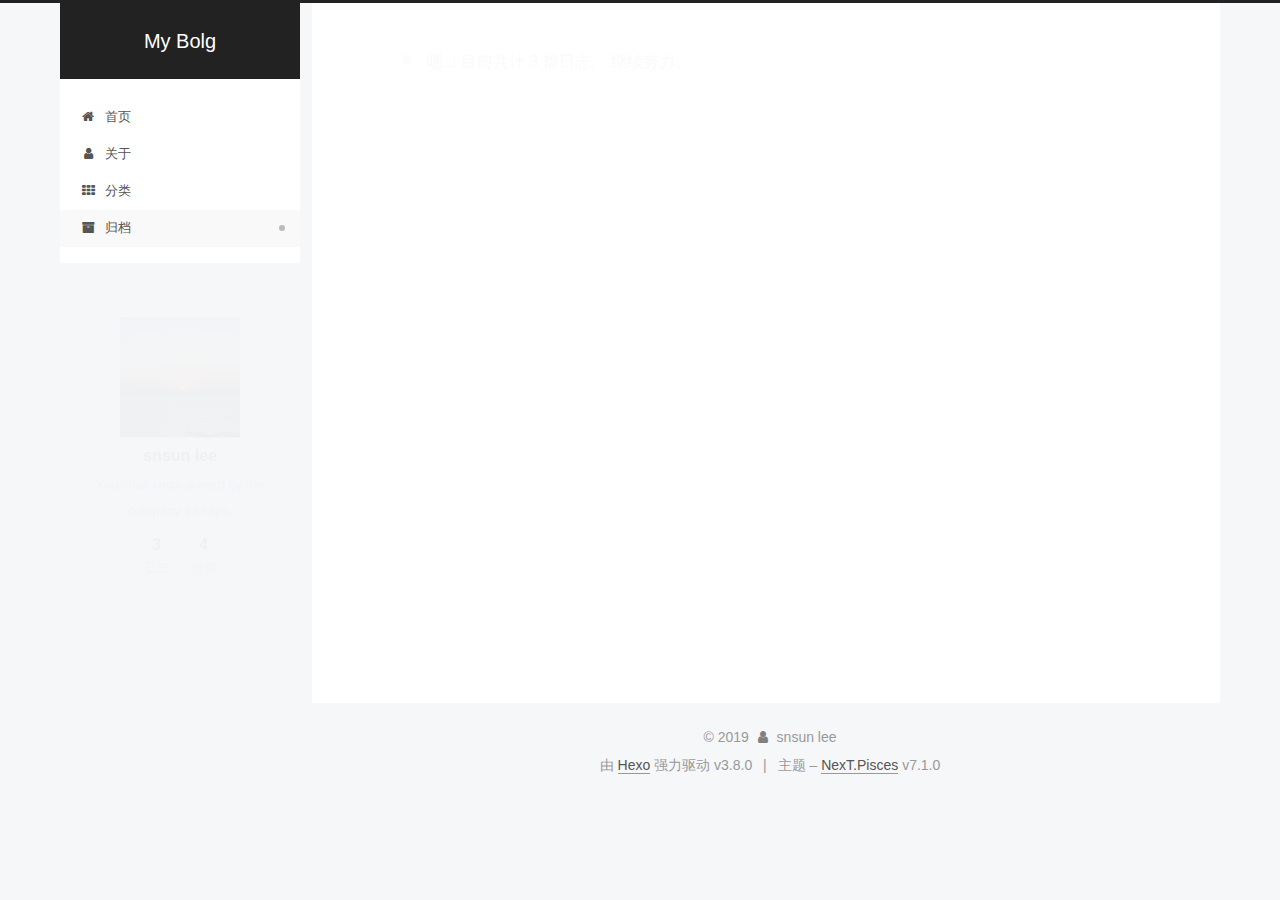
<file: archives/2019/05/index.html>
<!DOCTYPE html>












  


<html class="theme-next pisces use-motion" lang>
<head><meta name="generator" content="Hexo 3.8.0">
  <meta charset="UTF-8">
<meta http-equiv="X-UA-Compatible" content="IE=edge">
<meta name="viewport" content="width=device-width, initial-scale=1, maximum-scale=2">
<meta name="theme-color" content="#222">
























<link rel="stylesheet" href="/lib/font-awesome/css/font-awesome.min.css?v=4.6.2">

<link rel="stylesheet" href="/css/main.css?v=7.1.0">


  <link rel="apple-touch-icon" sizes="180x180" href="/images/apple-touch-icon-next.png?v=7.1.0">


  <link rel="icon" type="image/png" sizes="32x32" href="/images/favicon-32x32-next.png?v=7.1.0">


  <link rel="icon" type="image/png" sizes="16x16" href="/images/favicon-16x16-next.png?v=7.1.0">


  <link rel="mask-icon" href="/images/logo.svg?v=7.1.0" color="#222">







<script id="hexo.configurations">
  var NexT = window.NexT || {};
  var CONFIG = {
    root: '/',
    scheme: 'Pisces',
    version: '7.1.0',
    sidebar: {"position":"left","display":"post","offset":12,"onmobile":false,"dimmer":false},
    back2top: true,
    back2top_sidebar: false,
    fancybox: false,
    fastclick: false,
    lazyload: false,
    tabs: true,
    motion: {"enable":true,"async":false,"transition":{"post_block":"fadeIn","post_header":"slideDownIn","post_body":"slideDownIn","coll_header":"slideLeftIn","sidebar":"slideUpIn"}},
    algolia: {
      applicationID: '',
      apiKey: '',
      indexName: '',
      hits: {"per_page":10},
      labels: {"input_placeholder":"Search for Posts","hits_empty":"We didn't find any results for the search: ${query}","hits_stats":"${hits} results found in ${time} ms"}
    }
  };
</script>


  




  <meta name="description" content="You shall know a word by the company it keeps.">
<meta property="og:type" content="website">
<meta property="og:title" content="My Bolg">
<meta property="og:url" content="http://yoursite.com/archives/2019/05/index.html">
<meta property="og:site_name" content="My Bolg">
<meta property="og:description" content="You shall know a word by the company it keeps.">
<meta property="og:locale" content="default">
<meta name="twitter:card" content="summary">
<meta name="twitter:title" content="My Bolg">
<meta name="twitter:description" content="You shall know a word by the company it keeps.">





  
  
  <link rel="canonical" href="http://yoursite.com/archives/2019/05/">



<script id="page.configurations">
  CONFIG.page = {
    sidebar: "",
  };
</script>

  <title>归档 | My Bolg</title>
  












  <noscript>
  <style>
  .use-motion .motion-element,
  .use-motion .brand,
  .use-motion .menu-item,
  .sidebar-inner,
  .use-motion .post-block,
  .use-motion .pagination,
  .use-motion .comments,
  .use-motion .post-header,
  .use-motion .post-body,
  .use-motion .collection-title { opacity: initial; }

  .use-motion .logo,
  .use-motion .site-title,
  .use-motion .site-subtitle {
    opacity: initial;
    top: initial;
  }

  .use-motion .logo-line-before i { left: initial; }
  .use-motion .logo-line-after i { right: initial; }
  </style>
</noscript>

</head>

<body itemscope itemtype="http://schema.org/WebPage" lang="default">

  
  
    
  

  <div class="container sidebar-position-left page-archive">
    <div class="headband"></div>

    <header id="header" class="header" itemscope itemtype="http://schema.org/WPHeader">
      <div class="header-inner"><div class="site-brand-wrapper">
  <div class="site-meta">
    

    <div class="custom-logo-site-title">
      <a href="/" class="brand" rel="start">
        <span class="logo-line-before"><i></i></span>
        <span class="site-title">My Bolg</span>
        <span class="logo-line-after"><i></i></span>
      </a>
    </div>
    
    
  </div>

  <div class="site-nav-toggle">
    <button aria-label="切换导航栏">
      <span class="btn-bar"></span>
      <span class="btn-bar"></span>
      <span class="btn-bar"></span>
    </button>
  </div>
</div>



<nav class="site-nav">
  
    <ul id="menu" class="menu">
      
        
        
        
          
          <li class="menu-item menu-item-home">

    
    
    
      
    

    

    <a href="/" rel="section"><i class="menu-item-icon fa fa-fw fa-home"></i> <br>首页</a>

  </li>
        
        
        
          
          <li class="menu-item menu-item-about">

    
    
    
      
    

    

    <a href="/about/" rel="section"><i class="menu-item-icon fa fa-fw fa-user"></i> <br>关于</a>

  </li>
        
        
        
          
          <li class="menu-item menu-item-categories">

    
    
    
      
    

    

    <a href="/categories/" rel="section"><i class="menu-item-icon fa fa-fw fa-th"></i> <br>分类</a>

  </li>
        
        
        
          
          <li class="menu-item menu-item-archives menu-item-active">

    
    
    
      
    

    

    <a href="/archives/" rel="section"><i class="menu-item-icon fa fa-fw fa-archive"></i> <br>归档</a>

  </li>

      
      
    </ul>
  

  

  
</nav>



  



</div>
    </header>

    


    <main id="main" class="main">
      <div class="main-inner">
        <div class="content-wrap">
          
            

    
    
      
      
    
      
      
    
      
      
    
      
      
    
    

  


          
          <div id="content" class="content">
            

  
  
  
  <div class="post-block archive">
    <div id="posts" class="posts-collapse">
      <span class="archive-move-on"></span>

      
      <span class="archive-page-counter">
        
        
        
          
        
        嗯..! 目前共计 3 篇日志。 继续努力。
      </span>
      

      

        
        
        

        
          
          <div class="collection-title">
            <h1 class="archive-year" id="archive-year-2019">2019</h1>
          </div>
        
        

        

  <article class="post post-type-normal" itemscope itemtype="http://schema.org/Article">
    <header class="post-header">

      <h2 class="post-title">
        
          <a class="post-title-link" href="/2019/05/13/word2vec/" itemprop="url">
            
              <span itemprop="name">word2vec</span>
            
          </a>
        
      </h2>

      <div class="post-meta">
        <time class="post-time" itemprop="dateCreated" datetime="2019-05-13T19:34:21+08:00" content="2019-05-13">
          05-13
        </time>
      </div>

    </header>
  </article>



      

        
        
        

        
        

        

  <article class="post post-type-normal" itemscope itemtype="http://schema.org/Article">
    <header class="post-header">

      <h2 class="post-title">
        
          <a class="post-title-link" href="/2019/05/10/LeetCode题解/" itemprop="url">
            
              <span itemprop="name">LeetCode题解</span>
            
          </a>
        
      </h2>

      <div class="post-meta">
        <time class="post-time" itemprop="dateCreated" datetime="2019-05-10T12:48:45+08:00" content="2019-05-10">
          05-10
        </time>
      </div>

    </header>
  </article>



      

    </div>
  </div>
  
  
  

  



          </div>
          

        </div>
        
          
  
  <div class="sidebar-toggle">
    <div class="sidebar-toggle-line-wrap">
      <span class="sidebar-toggle-line sidebar-toggle-line-first"></span>
      <span class="sidebar-toggle-line sidebar-toggle-line-middle"></span>
      <span class="sidebar-toggle-line sidebar-toggle-line-last"></span>
    </div>
  </div>

  <aside id="sidebar" class="sidebar">
    <div class="sidebar-inner">

      

      

      <div class="site-overview-wrap sidebar-panel sidebar-panel-active">
        <div class="site-overview">
          <div class="site-author motion-element" itemprop="author" itemscope itemtype="http://schema.org/Person">
            
              <img class="site-author-image" itemprop="image" src="/uploads/23132472.jpg" alt="snsun lee">
            
              <p class="site-author-name" itemprop="name">snsun lee</p>
              <div class="site-description motion-element" itemprop="description">You shall know a word by the company it keeps.</div>
          </div>

          
            <nav class="site-state motion-element">
              
                <div class="site-state-item site-state-posts">
                
                  <a href="/archives/">
                
                    <span class="site-state-item-count">3</span>
                    <span class="site-state-item-name">日志</span>
                  </a>
                </div>
              

              
                
                
                <div class="site-state-item site-state-categories">
                  
                    
                      <a href="/categories/">
                    
                  
                    
                    
                      
                    
                      
                    
                      
                    
                      
                    
                    <span class="site-state-item-count">4</span>
                    <span class="site-state-item-name">分类</span>
                  </a>
                </div>
              

              
            </nav>
          

          

          

          

          

          
          

          
            
          
          

        </div>
      </div>

      

      

    </div>
  </aside>
  


        
      </div>
    </main>

    <footer id="footer" class="footer">
      <div class="footer-inner">
        <div class="copyright">&copy; <span itemprop="copyrightYear">2019</span>
  <span class="with-love" id="animate">
    <i class="fa fa-user"></i>
  </span>
  <span class="author" itemprop="copyrightHolder">snsun lee</span>

  

  
</div>


  <div class="powered-by">由 <a href="https://hexo.io" class="theme-link" rel="noopener" target="_blank">Hexo</a> 强力驱动 v3.8.0</div>



  <span class="post-meta-divider">|</span>



  <div class="theme-info">主题 – <a href="https://theme-next.org" class="theme-link" rel="noopener" target="_blank">NexT.Pisces</a> v7.1.0</div>




        








        
      </div>
    </footer>

    
      <div class="back-to-top">
        <i class="fa fa-arrow-up"></i>
        
      </div>
    

    

    

    
  </div>

  

<script>
  if (Object.prototype.toString.call(window.Promise) !== '[object Function]') {
    window.Promise = null;
  }
</script>


























  
  <script src="/lib/jquery/index.js?v=2.1.3"></script>

  
  <script src="/lib/velocity/velocity.min.js?v=1.2.1"></script>

  
  <script src="/lib/velocity/velocity.ui.min.js?v=1.2.1"></script>


  


  <script src="/js/utils.js?v=7.1.0"></script>

  <script src="/js/motion.js?v=7.1.0"></script>



  
  


  <script src="/js/affix.js?v=7.1.0"></script>

  <script src="/js/schemes/pisces.js?v=7.1.0"></script>



  

  


  <script src="/js/next-boot.js?v=7.1.0"></script>


  

  

  

  



  




  

  

  
  

  
  

  


  

  

  

  

  

  

  

  

  

  

  

</body>
</html>
</file>
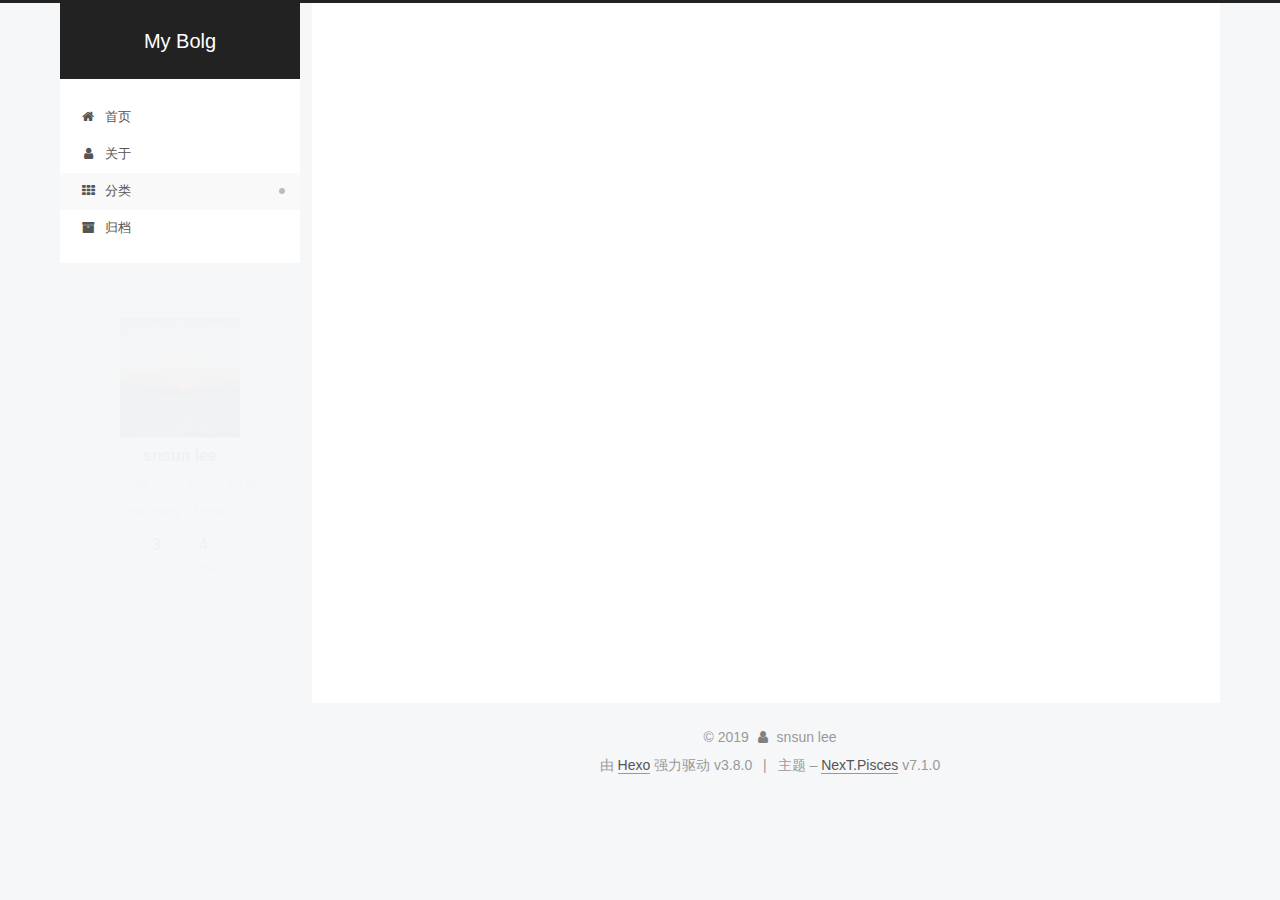
<file: categories/Hexo/LaTex/index.html>
<!DOCTYPE html>












  


<html class="theme-next pisces use-motion" lang>
<head><meta name="generator" content="Hexo 3.8.0">
  <meta charset="UTF-8">
<meta http-equiv="X-UA-Compatible" content="IE=edge">
<meta name="viewport" content="width=device-width, initial-scale=1, maximum-scale=2">
<meta name="theme-color" content="#222">
























<link rel="stylesheet" href="/lib/font-awesome/css/font-awesome.min.css?v=4.6.2">

<link rel="stylesheet" href="/css/main.css?v=7.1.0">


  <link rel="apple-touch-icon" sizes="180x180" href="/images/apple-touch-icon-next.png?v=7.1.0">


  <link rel="icon" type="image/png" sizes="32x32" href="/images/favicon-32x32-next.png?v=7.1.0">


  <link rel="icon" type="image/png" sizes="16x16" href="/images/favicon-16x16-next.png?v=7.1.0">


  <link rel="mask-icon" href="/images/logo.svg?v=7.1.0" color="#222">







<script id="hexo.configurations">
  var NexT = window.NexT || {};
  var CONFIG = {
    root: '/',
    scheme: 'Pisces',
    version: '7.1.0',
    sidebar: {"position":"left","display":"post","offset":12,"onmobile":false,"dimmer":false},
    back2top: true,
    back2top_sidebar: false,
    fancybox: false,
    fastclick: false,
    lazyload: false,
    tabs: true,
    motion: {"enable":true,"async":false,"transition":{"post_block":"fadeIn","post_header":"slideDownIn","post_body":"slideDownIn","coll_header":"slideLeftIn","sidebar":"slideUpIn"}},
    algolia: {
      applicationID: '',
      apiKey: '',
      indexName: '',
      hits: {"per_page":10},
      labels: {"input_placeholder":"Search for Posts","hits_empty":"We didn't find any results for the search: ${query}","hits_stats":"${hits} results found in ${time} ms"}
    }
  };
</script>


  




  <meta name="description" content="You shall know a word by the company it keeps.">
<meta property="og:type" content="website">
<meta property="og:title" content="My Bolg">
<meta property="og:url" content="http://yoursite.com/categories/Hexo/LaTex/index.html">
<meta property="og:site_name" content="My Bolg">
<meta property="og:description" content="You shall know a word by the company it keeps.">
<meta property="og:locale" content="default">
<meta name="twitter:card" content="summary">
<meta name="twitter:title" content="My Bolg">
<meta name="twitter:description" content="You shall know a word by the company it keeps.">





  
  
  <link rel="canonical" href="http://yoursite.com/categories/Hexo/LaTex/">



<script id="page.configurations">
  CONFIG.page = {
    sidebar: "",
  };
</script>

  <title>分类: LaTex | My Bolg</title>
  












  <noscript>
  <style>
  .use-motion .motion-element,
  .use-motion .brand,
  .use-motion .menu-item,
  .sidebar-inner,
  .use-motion .post-block,
  .use-motion .pagination,
  .use-motion .comments,
  .use-motion .post-header,
  .use-motion .post-body,
  .use-motion .collection-title { opacity: initial; }

  .use-motion .logo,
  .use-motion .site-title,
  .use-motion .site-subtitle {
    opacity: initial;
    top: initial;
  }

  .use-motion .logo-line-before i { left: initial; }
  .use-motion .logo-line-after i { right: initial; }
  </style>
</noscript>

</head>

<body itemscope itemtype="http://schema.org/WebPage" lang="default">

  
  
    
  

  <div class="container sidebar-position-left ">
    <div class="headband"></div>

    <header id="header" class="header" itemscope itemtype="http://schema.org/WPHeader">
      <div class="header-inner"><div class="site-brand-wrapper">
  <div class="site-meta">
    

    <div class="custom-logo-site-title">
      <a href="/" class="brand" rel="start">
        <span class="logo-line-before"><i></i></span>
        <span class="site-title">My Bolg</span>
        <span class="logo-line-after"><i></i></span>
      </a>
    </div>
    
    
  </div>

  <div class="site-nav-toggle">
    <button aria-label="切换导航栏">
      <span class="btn-bar"></span>
      <span class="btn-bar"></span>
      <span class="btn-bar"></span>
    </button>
  </div>
</div>



<nav class="site-nav">
  
    <ul id="menu" class="menu">
      
        
        
        
          
          <li class="menu-item menu-item-home">

    
    
    
      
    

    

    <a href="/" rel="section"><i class="menu-item-icon fa fa-fw fa-home"></i> <br>首页</a>

  </li>
        
        
        
          
          <li class="menu-item menu-item-about">

    
    
    
      
    

    

    <a href="/about/" rel="section"><i class="menu-item-icon fa fa-fw fa-user"></i> <br>关于</a>

  </li>
        
        
        
          
          <li class="menu-item menu-item-categories menu-item-active">

    
    
    
      
    

    

    <a href="/categories/" rel="section"><i class="menu-item-icon fa fa-fw fa-th"></i> <br>分类</a>

  </li>
        
        
        
          
          <li class="menu-item menu-item-archives">

    
    
    
      
    

    

    <a href="/archives/" rel="section"><i class="menu-item-icon fa fa-fw fa-archive"></i> <br>归档</a>

  </li>

      
      
    </ul>
  

  

  
</nav>



  



</div>
    </header>

    


    <main id="main" class="main">
      <div class="main-inner">
        <div class="content-wrap">
          
            

    
    
      
      
    
      
      
    
      
      
    
      
      
    
    

  


          
          <div id="content" class="content">
            

  
  
  
  <div class="post-block category">

    <div id="posts" class="posts-collapse">
      <div class="collection-title">
        <h1>LaTex<small>分类</small>
        </h1>
      </div>

      
        

  <article class="post post-type-normal" itemscope itemtype="http://schema.org/Article">
    <header class="post-header">

      <h2 class="post-title">
        
          <a class="post-title-link" href="/2019/04/28/hello-world/" itemprop="url">
            
              <span itemprop="name">Hello World</span>
            
          </a>
        
      </h2>

      <div class="post-meta">
        <time class="post-time" itemprop="dateCreated" datetime="2019-04-28T20:18:51+08:00" content="2019-04-28">
          04-28
        </time>
      </div>

    </header>
  </article>


      
    </div>

  </div>
  
  
  

  



          </div>
          

        </div>
        
          
  
  <div class="sidebar-toggle">
    <div class="sidebar-toggle-line-wrap">
      <span class="sidebar-toggle-line sidebar-toggle-line-first"></span>
      <span class="sidebar-toggle-line sidebar-toggle-line-middle"></span>
      <span class="sidebar-toggle-line sidebar-toggle-line-last"></span>
    </div>
  </div>

  <aside id="sidebar" class="sidebar">
    <div class="sidebar-inner">

      

      

      <div class="site-overview-wrap sidebar-panel sidebar-panel-active">
        <div class="site-overview">
          <div class="site-author motion-element" itemprop="author" itemscope itemtype="http://schema.org/Person">
            
              <img class="site-author-image" itemprop="image" src="/uploads/23132472.jpg" alt="snsun lee">
            
              <p class="site-author-name" itemprop="name">snsun lee</p>
              <div class="site-description motion-element" itemprop="description">You shall know a word by the company it keeps.</div>
          </div>

          
            <nav class="site-state motion-element">
              
                <div class="site-state-item site-state-posts">
                
                  <a href="/archives/">
                
                    <span class="site-state-item-count">3</span>
                    <span class="site-state-item-name">日志</span>
                  </a>
                </div>
              

              
                
                
                <div class="site-state-item site-state-categories">
                  
                    
                      <a href="/categories/">
                    
                  
                    
                    
                      
                    
                      
                    
                      
                    
                      
                    
                    <span class="site-state-item-count">4</span>
                    <span class="site-state-item-name">分类</span>
                  </a>
                </div>
              

              
            </nav>
          

          

          

          

          

          
          

          
            
          
          

        </div>
      </div>

      

      

    </div>
  </aside>
  


        
      </div>
    </main>

    <footer id="footer" class="footer">
      <div class="footer-inner">
        <div class="copyright">&copy; <span itemprop="copyrightYear">2019</span>
  <span class="with-love" id="animate">
    <i class="fa fa-user"></i>
  </span>
  <span class="author" itemprop="copyrightHolder">snsun lee</span>

  

  
</div>


  <div class="powered-by">由 <a href="https://hexo.io" class="theme-link" rel="noopener" target="_blank">Hexo</a> 强力驱动 v3.8.0</div>



  <span class="post-meta-divider">|</span>



  <div class="theme-info">主题 – <a href="https://theme-next.org" class="theme-link" rel="noopener" target="_blank">NexT.Pisces</a> v7.1.0</div>




        








        
      </div>
    </footer>

    
      <div class="back-to-top">
        <i class="fa fa-arrow-up"></i>
        
      </div>
    

    

    

    
  </div>

  

<script>
  if (Object.prototype.toString.call(window.Promise) !== '[object Function]') {
    window.Promise = null;
  }
</script>


























  
  <script src="/lib/jquery/index.js?v=2.1.3"></script>

  
  <script src="/lib/velocity/velocity.min.js?v=1.2.1"></script>

  
  <script src="/lib/velocity/velocity.ui.min.js?v=1.2.1"></script>


  


  <script src="/js/utils.js?v=7.1.0"></script>

  <script src="/js/motion.js?v=7.1.0"></script>



  
  


  <script src="/js/affix.js?v=7.1.0"></script>

  <script src="/js/schemes/pisces.js?v=7.1.0"></script>



  

  


  <script src="/js/next-boot.js?v=7.1.0"></script>


  

  

  

  



  




  

  

  
  

  
  

  


  

  

  

  

  

  

  

  

  

  

  

</body>
</html>
</file>
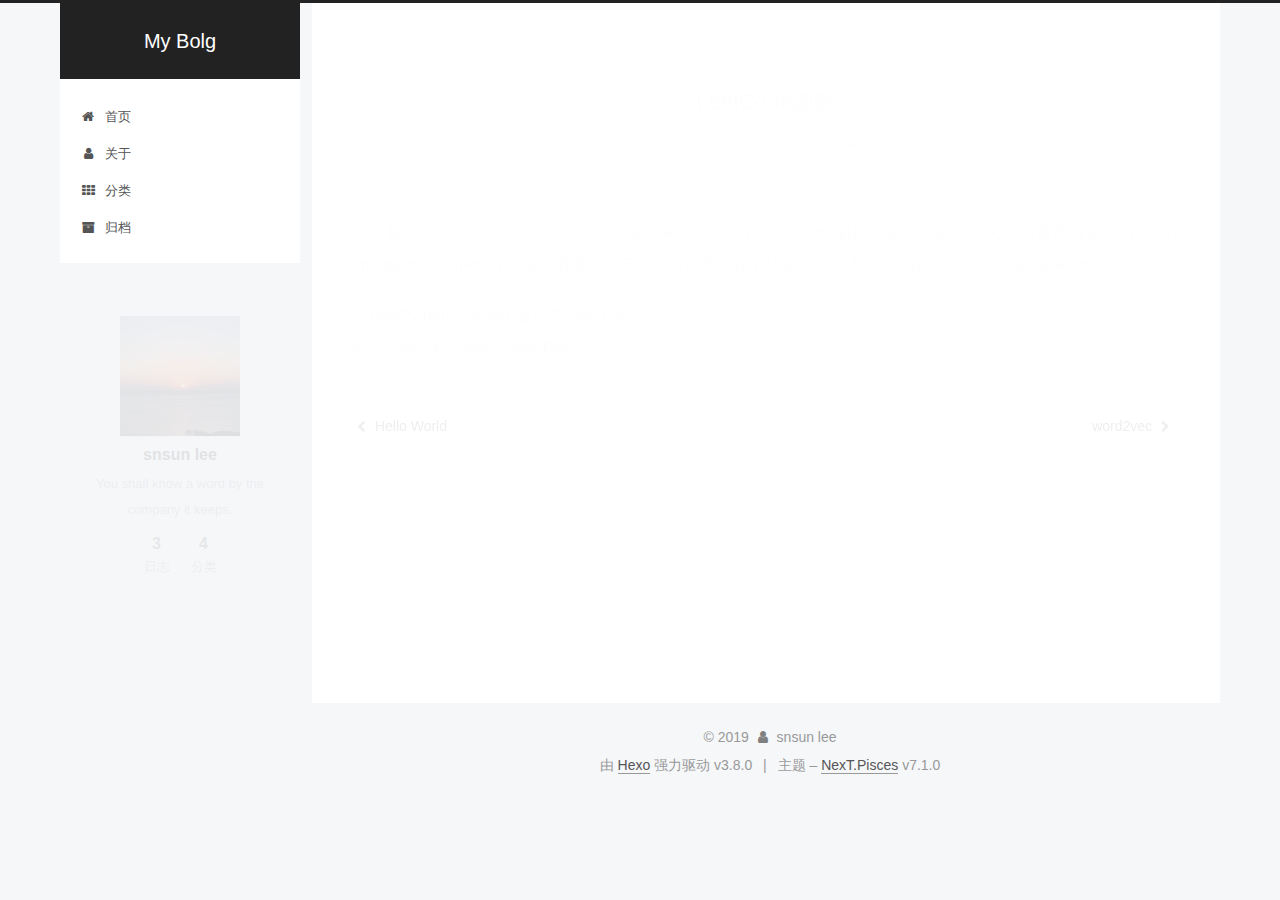
<file: 2019/05/10/LeetCode题解/index.html>
<!DOCTYPE html>












  


<html class="theme-next pisces use-motion" lang>
<head><meta name="generator" content="Hexo 3.8.0">
  <meta charset="UTF-8">
<meta http-equiv="X-UA-Compatible" content="IE=edge">
<meta name="viewport" content="width=device-width, initial-scale=1, maximum-scale=2">
<meta name="theme-color" content="#222">
























<link rel="stylesheet" href="/lib/font-awesome/css/font-awesome.min.css?v=4.6.2">

<link rel="stylesheet" href="/css/main.css?v=7.1.0">


  <link rel="apple-touch-icon" sizes="180x180" href="/images/apple-touch-icon-next.png?v=7.1.0">


  <link rel="icon" type="image/png" sizes="32x32" href="/images/favicon-32x32-next.png?v=7.1.0">


  <link rel="icon" type="image/png" sizes="16x16" href="/images/favicon-16x16-next.png?v=7.1.0">


  <link rel="mask-icon" href="/images/logo.svg?v=7.1.0" color="#222">







<script id="hexo.configurations">
  var NexT = window.NexT || {};
  var CONFIG = {
    root: '/',
    scheme: 'Pisces',
    version: '7.1.0',
    sidebar: {"position":"left","display":"post","offset":12,"onmobile":false,"dimmer":false},
    back2top: true,
    back2top_sidebar: false,
    fancybox: false,
    fastclick: false,
    lazyload: false,
    tabs: true,
    motion: {"enable":true,"async":false,"transition":{"post_block":"fadeIn","post_header":"slideDownIn","post_body":"slideDownIn","coll_header":"slideLeftIn","sidebar":"slideUpIn"}},
    algolia: {
      applicationID: '',
      apiKey: '',
      indexName: '',
      hits: {"per_page":10},
      labels: {"input_placeholder":"Search for Posts","hits_empty":"We didn't find any results for the search: ${query}","hits_stats":"${hits} results found in ${time} ms"}
    }
  };
</script>


  




  <meta name="description" content="最近新开了一个repo:snsunlee/LeetCode，来记录自己的LeetCode刷题之旅，目标是一天差不多四道题目（2easy 2medium），medium可能会着重总结下，easy的意义在于快速AC，当然好玩的题目也会总结成Markdown. 原始的Python-solution 放在了code-File整理后的放在了Markdown-File">
<meta property="og:type" content="article">
<meta property="og:title" content="LeetCode题解">
<meta property="og:url" content="http://yoursite.com/2019/05/10/LeetCode题解/index.html">
<meta property="og:site_name" content="My Bolg">
<meta property="og:description" content="最近新开了一个repo:snsunlee/LeetCode，来记录自己的LeetCode刷题之旅，目标是一天差不多四道题目（2easy 2medium），medium可能会着重总结下，easy的意义在于快速AC，当然好玩的题目也会总结成Markdown. 原始的Python-solution 放在了code-File整理后的放在了Markdown-File">
<meta property="og:locale" content="default">
<meta property="og:updated_time" content="2019-05-10T05:14:43.657Z">
<meta name="twitter:card" content="summary">
<meta name="twitter:title" content="LeetCode题解">
<meta name="twitter:description" content="最近新开了一个repo:snsunlee/LeetCode，来记录自己的LeetCode刷题之旅，目标是一天差不多四道题目（2easy 2medium），medium可能会着重总结下，easy的意义在于快速AC，当然好玩的题目也会总结成Markdown. 原始的Python-solution 放在了code-File整理后的放在了Markdown-File">





  
  
  <link rel="canonical" href="http://yoursite.com/2019/05/10/LeetCode题解/">



<script id="page.configurations">
  CONFIG.page = {
    sidebar: "",
  };
</script>

  <title>LeetCode题解 | My Bolg</title>
  












  <noscript>
  <style>
  .use-motion .motion-element,
  .use-motion .brand,
  .use-motion .menu-item,
  .sidebar-inner,
  .use-motion .post-block,
  .use-motion .pagination,
  .use-motion .comments,
  .use-motion .post-header,
  .use-motion .post-body,
  .use-motion .collection-title { opacity: initial; }

  .use-motion .logo,
  .use-motion .site-title,
  .use-motion .site-subtitle {
    opacity: initial;
    top: initial;
  }

  .use-motion .logo-line-before i { left: initial; }
  .use-motion .logo-line-after i { right: initial; }
  </style>
</noscript>

</head>

<body itemscope itemtype="http://schema.org/WebPage" lang="default">

  
  
    
  

  <div class="container sidebar-position-left page-post-detail">
    <div class="headband"></div>

    <header id="header" class="header" itemscope itemtype="http://schema.org/WPHeader">
      <div class="header-inner"><div class="site-brand-wrapper">
  <div class="site-meta">
    

    <div class="custom-logo-site-title">
      <a href="/" class="brand" rel="start">
        <span class="logo-line-before"><i></i></span>
        <span class="site-title">My Bolg</span>
        <span class="logo-line-after"><i></i></span>
      </a>
    </div>
    
    
  </div>

  <div class="site-nav-toggle">
    <button aria-label="切换导航栏">
      <span class="btn-bar"></span>
      <span class="btn-bar"></span>
      <span class="btn-bar"></span>
    </button>
  </div>
</div>



<nav class="site-nav">
  
    <ul id="menu" class="menu">
      
        
        
        
          
          <li class="menu-item menu-item-home">

    
    
    
      
    

    

    <a href="/" rel="section"><i class="menu-item-icon fa fa-fw fa-home"></i> <br>首页</a>

  </li>
        
        
        
          
          <li class="menu-item menu-item-about">

    
    
    
      
    

    

    <a href="/about/" rel="section"><i class="menu-item-icon fa fa-fw fa-user"></i> <br>关于</a>

  </li>
        
        
        
          
          <li class="menu-item menu-item-categories">

    
    
    
      
    

    

    <a href="/categories/" rel="section"><i class="menu-item-icon fa fa-fw fa-th"></i> <br>分类</a>

  </li>
        
        
        
          
          <li class="menu-item menu-item-archives">

    
    
    
      
    

    

    <a href="/archives/" rel="section"><i class="menu-item-icon fa fa-fw fa-archive"></i> <br>归档</a>

  </li>

      
      
    </ul>
  

  

  
</nav>



  



</div>
    </header>

    


    <main id="main" class="main">
      <div class="main-inner">
        <div class="content-wrap">
          
            

          
          <div id="content" class="content">
            

  <div id="posts" class="posts-expand">
    

  

  
  
  

  

  <article class="post post-type-normal" itemscope itemtype="http://schema.org/Article">
  
  
  
  <div class="post-block">
    <link itemprop="mainEntityOfPage" href="http://yoursite.com/2019/05/10/LeetCode题解/">

    <span hidden itemprop="author" itemscope itemtype="http://schema.org/Person">
      <meta itemprop="name" content="snsun lee">
      <meta itemprop="description" content="You shall know a word by the company it keeps.">
      <meta itemprop="image" content="/uploads/23132472.jpg">
    </span>

    <span hidden itemprop="publisher" itemscope itemtype="http://schema.org/Organization">
      <meta itemprop="name" content="My Bolg">
    </span>

    
      <header class="post-header">

        
        
          <h1 class="post-title" itemprop="name headline">LeetCode题解

              
            
          </h1>
        

        <div class="post-meta">
          <span class="post-time">

            
            
            

            
              <span class="post-meta-item-icon">
                <i class="fa fa-calendar-o"></i>
              </span>
              
                <span class="post-meta-item-text">发表于</span>
              

              
                
              

              <time title="创建时间：2019-05-10 12:48:45 / 修改时间：13:14:43" itemprop="dateCreated datePublished" datetime="2019-05-10T12:48:45+08:00">2019-05-10</time>
            

            
              

              
            
          </span>

          
            <span class="post-category">
            
              <span class="post-meta-divider">|</span>
            
              <span class="post-meta-item-icon">
                <i class="fa fa-folder-o"></i>
              </span>
              
                <span class="post-meta-item-text">分类于</span>
              
              
                <span itemprop="about" itemscope itemtype="http://schema.org/Thing"><a href="/categories/LeetCode/" itemprop="url" rel="index"><span itemprop="name">LeetCode</span></a></span>

                
                
              
            </span>
          

          
            
            
          

          
          

          

          

          

        </div>
      </header>
    

    
    
    
    <div class="post-body" itemprop="articleBody">

      
      

      
        <p>最近新开了一个<a href="http://www.google.com/" target="_blank" rel="noopener">repo:snsunlee/LeetCode</a>，来记录自己的LeetCode刷题之旅，目标是一天差不多四道题目（2easy 2medium），medium可能会着重总结下，easy的意义在于快速AC，当然好玩的题目也会总结成Markdown.</p>
<p>原始的Python-solution 放在了<a href="https://github.com/snsunlee/LeetCode/tree/master/code-File" target="_blank" rel="noopener">code-File</a><br>整理后的放在了<a href="https://github.com/snsunlee/LeetCode/tree/master/markdown-File" target="_blank" rel="noopener">Markdown-File</a></p>

      
    </div>

    

    
    
    

    

    
      
    
    

    

    <footer class="post-footer">
      

      
      
      

      
        <div class="post-nav">
          <div class="post-nav-next post-nav-item">
            
              <a href="/2019/04/28/hello-world/" rel="next" title="Hello World">
                <i class="fa fa-chevron-left"></i> Hello World
              </a>
            
          </div>

          <span class="post-nav-divider"></span>

          <div class="post-nav-prev post-nav-item">
            
              <a href="/2019/05/13/word2vec/" rel="prev" title="word2vec">
                word2vec <i class="fa fa-chevron-right"></i>
              </a>
            
          </div>
        </div>
      

      
      
    </footer>
  </div>
  
  
  
  </article>


  </div>


          </div>
          

  



        </div>
        
          
  
  <div class="sidebar-toggle">
    <div class="sidebar-toggle-line-wrap">
      <span class="sidebar-toggle-line sidebar-toggle-line-first"></span>
      <span class="sidebar-toggle-line sidebar-toggle-line-middle"></span>
      <span class="sidebar-toggle-line sidebar-toggle-line-last"></span>
    </div>
  </div>

  <aside id="sidebar" class="sidebar">
    <div class="sidebar-inner">

      

      

      <div class="site-overview-wrap sidebar-panel sidebar-panel-active">
        <div class="site-overview">
          <div class="site-author motion-element" itemprop="author" itemscope itemtype="http://schema.org/Person">
            
              <img class="site-author-image" itemprop="image" src="/uploads/23132472.jpg" alt="snsun lee">
            
              <p class="site-author-name" itemprop="name">snsun lee</p>
              <div class="site-description motion-element" itemprop="description">You shall know a word by the company it keeps.</div>
          </div>

          
            <nav class="site-state motion-element">
              
                <div class="site-state-item site-state-posts">
                
                  <a href="/archives/">
                
                    <span class="site-state-item-count">3</span>
                    <span class="site-state-item-name">日志</span>
                  </a>
                </div>
              

              
                
                
                <div class="site-state-item site-state-categories">
                  
                    
                      <a href="/categories/">
                    
                  
                    
                    
                      
                    
                      
                    
                      
                    
                      
                    
                    <span class="site-state-item-count">4</span>
                    <span class="site-state-item-name">分类</span>
                  </a>
                </div>
              

              
            </nav>
          

          

          

          

          

          
          

          
            
          
          

        </div>
      </div>

      

      

    </div>
  </aside>
  


        
      </div>
    </main>

    <footer id="footer" class="footer">
      <div class="footer-inner">
        <div class="copyright">&copy; <span itemprop="copyrightYear">2019</span>
  <span class="with-love" id="animate">
    <i class="fa fa-user"></i>
  </span>
  <span class="author" itemprop="copyrightHolder">snsun lee</span>

  

  
</div>


  <div class="powered-by">由 <a href="https://hexo.io" class="theme-link" rel="noopener" target="_blank">Hexo</a> 强力驱动 v3.8.0</div>



  <span class="post-meta-divider">|</span>



  <div class="theme-info">主题 – <a href="https://theme-next.org" class="theme-link" rel="noopener" target="_blank">NexT.Pisces</a> v7.1.0</div>




        








        
      </div>
    </footer>

    
      <div class="back-to-top">
        <i class="fa fa-arrow-up"></i>
        
      </div>
    

    

    

    
  </div>

  

<script>
  if (Object.prototype.toString.call(window.Promise) !== '[object Function]') {
    window.Promise = null;
  }
</script>


























  
  <script src="/lib/jquery/index.js?v=2.1.3"></script>

  
  <script src="/lib/velocity/velocity.min.js?v=1.2.1"></script>

  
  <script src="/lib/velocity/velocity.ui.min.js?v=1.2.1"></script>


  


  <script src="/js/utils.js?v=7.1.0"></script>

  <script src="/js/motion.js?v=7.1.0"></script>



  
  


  <script src="/js/affix.js?v=7.1.0"></script>

  <script src="/js/schemes/pisces.js?v=7.1.0"></script>



  
  <script src="/js/scrollspy.js?v=7.1.0"></script>
<script src="/js/post-details.js?v=7.1.0"></script>



  


  <script src="/js/next-boot.js?v=7.1.0"></script>


  

  

  

  


  


  




  

  

  
  

  
  

  


  

  

  

  

  

  

  

  

  

  

  

</body>
</html>
</file>
<file: css/main.css>
/* normalize.css v8.0.1 | MIT License | github.com/necolas/normalize.css */
html {
  line-height: 1.15; /* 1 */
  -webkit-text-size-adjust: 100%; /* 2 */
}
body {
  margin: 0;
}
main {
  display: block;
}
h1 {
  font-size: 2em;
  margin: 0.67em 0;
}
hr {
  box-sizing: content-box; /* 1 */
  height: 0; /* 1 */
  overflow: visible; /* 2 */
}
pre {
  font-family: monospace, monospace; /* 1 */
  font-size: 1em; /* 2 */
}
a {
  background-color: transparent;
}
abbr[title] {
  border-bottom: none; /* 1 */
  text-decoration: underline; /* 2 */
  text-decoration: underline dotted; /* 2 */
}
b,
strong {
  font-weight: bolder;
}
code,
kbd,
samp {
  font-family: monospace, monospace; /* 1 */
  font-size: 1em; /* 2 */
}
small {
  font-size: 80%;
}
sub,
sup {
  font-size: 75%;
  line-height: 0;
  position: relative;
  vertical-align: baseline;
}
sub {
  bottom: -0.25em;
}
sup {
  top: -0.5em;
}
img {
  border-style: none;
}
button,
input,
optgroup,
select,
textarea {
  font-family: inherit; /* 1 */
  font-size: 100%; /* 1 */
  line-height: 1.15; /* 1 */
  margin: 0; /* 2 */
}
button,
input {
/* 1 */
  overflow: visible;
}
button,
select {
/* 1 */
  text-transform: none;
}
button,
[type="button"],
[type="reset"],
[type="submit"] {
  -webkit-appearance: button;
}
button::-moz-focus-inner,
[type="button"]::-moz-focus-inner,
[type="reset"]::-moz-focus-inner,
[type="submit"]::-moz-focus-inner {
  border-style: none;
  padding: 0;
}
button:-moz-focusring,
[type="button"]:-moz-focusring,
[type="reset"]:-moz-focusring,
[type="submit"]:-moz-focusring {
  outline: 1px dotted ButtonText;
}
fieldset {
  padding: 0.35em 0.75em 0.625em;
}
legend {
  box-sizing: border-box; /* 1 */
  color: inherit; /* 2 */
  display: table; /* 1 */
  max-width: 100%; /* 1 */
  padding: 0; /* 3 */
  white-space: normal; /* 1 */
}
progress {
  vertical-align: baseline;
}
textarea {
  overflow: auto;
}
[type="checkbox"],
[type="radio"] {
  box-sizing: border-box; /* 1 */
  padding: 0; /* 2 */
}
[type="number"]::-webkit-inner-spin-button,
[type="number"]::-webkit-outer-spin-button {
  height: auto;
}
[type="search"] {
  -webkit-appearance: textfield; /* 1 */
  outline-offset: -2px; /* 2 */
}
[type="search"]::-webkit-search-decoration {
  -webkit-appearance: none;
}
::-webkit-file-upload-button {
  -webkit-appearance: button; /* 1 */
  font: inherit; /* 2 */
}
details {
  display: block;
}
summary {
  display: list-item;
}
template {
  display: none;
}
[hidden] {
  display: none;
}
::selection {
  background: #262a30;
  color: #fff;
}
body {
  position: relative;
  font-family: 'Lato', "PingFang SC", "Microsoft YaHei", sans-serif;
  font-size: 14px;
  line-height: 2;
  color: #555;
  background: #f5f7f9;
}
@media (max-width: 991px) {
  body {
    padding-right: 0 !important;
  }
}
@media (min-width: 1200px) {
  body {
    font-size: 16px;
  }
}
h1,
h2,
h3,
h4,
h5,
h6 {
  margin: 20px 0 15px;
  padding: 0;
  font-weight: bold;
  line-height: 1.5;
  font-family: 'Lato', "PingFang SC", "Microsoft YaHei", sans-serif;
}
h1 {
  font-size: 22px;
}
h1 code {
  font-size: 1em;
}
@media (max-width: 767px) {
  h1 {
    font-size: 18px;
  }
  h1 code {
    font-size: 1em;
  }
}
h2 {
  font-size: 20px;
}
h2 code {
  font-size: 1em;
}
@media (max-width: 767px) {
  h2 {
    font-size: 16px;
  }
  h2 code {
    font-size: 1em;
  }
}
h3 {
  font-size: 18px;
}
h3 code {
  font-size: 1em;
}
@media (max-width: 767px) {
  h3 {
    font-size: 14px;
  }
  h3 code {
    font-size: 1em;
  }
}
h4 {
  font-size: 16px;
}
h4 code {
  font-size: 1em;
}
@media (max-width: 767px) {
  h4 {
    font-size: 12px;
  }
  h4 code {
    font-size: 1em;
  }
}
h5 {
  font-size: 14px;
}
h5 code {
  font-size: 1em;
}
@media (max-width: 767px) {
  h5 {
    font-size: 10px;
  }
  h5 code {
    font-size: 1em;
  }
}
h6 {
  font-size: 12px;
}
h6 code {
  font-size: 1em;
}
@media (max-width: 767px) {
  h6 {
    font-size: 8px;
  }
  h6 code {
    font-size: 1em;
  }
}
p {
  margin: 0 0 20px 0;
}
a,
span.exturl {
  overflow-wrap: break-word;
  word-wrap: break-word;
  background-color: transparent;
  color: #555;
  text-decoration: none;
  outline: none;
  border-bottom: 1px solid #999;
  cursor: pointer;
}
a:hover,
span.exturl:hover {
  color: #222;
  border-bottom-color: #222;
}
video {
  max-width: 100%;
  display: block;
  margin-left: auto;
  margin-right: auto;
}
img {
  display: block;
  margin: auto;
  max-width: 100%;
  height: auto;
}
hr {
  margin: 40px 0;
  height: 3px;
  border: none;
  background-color: #ddd;
  background-image: repeating-linear-gradient(-45deg, #fff, #fff 4px, transparent 4px, transparent 8px);
}
blockquote {
  margin: 0;
  padding: 0 15px;
  color: #666;
  border-left: 4px solid #ddd;
}
blockquote cite::before {
  content: "-";
  padding: 0 5px;
}
dt {
  font-weight: 700;
}
dd {
  margin: 0;
  padding: 0;
}
kbd {
  border: 1px solid #ccc;
  border-radius: 0.2em;
  box-shadow: 0.1em 0.1em 0.2em rgba(0,0,0,0.1);
  background-color: #f9f9f9;
  font-family: inherit;
  background-image: linear-gradient(top, #eee, #fff, #eee);
  padding: 0.1em 0.3em;
  white-space: nowrap;
}
.text-left {
  text-align: left;
}
.text-center {
  text-align: center;
}
.text-right {
  text-align: right;
}
.text-justify {
  text-align: justify;
}
.text-nowrap {
  white-space: nowrap;
}
.text-lowercase {
  text-transform: lowercase;
}
.text-uppercase {
  text-transform: uppercase;
}
.text-capitalize {
  text-transform: capitalize;
}
.center-block {
  display: block;
  margin-left: auto;
  margin-right: auto;
}
.clearfix:before,
.clearfix:after {
  content: " ";
  display: table;
}
.clearfix:after {
  clear: both;
}
.pullquote {
  width: 45%;
}
.pullquote.left {
  float: left;
  margin-left: 5px;
  margin-right: 10px;
}
.pullquote.right {
  float: right;
  margin-left: 10px;
  margin-right: 5px;
}
.affix {
  position: fixed;
}
.translation {
  margin-top: -20px;
  font-size: 14px;
  color: #999;
}
.scrollbar-measure {
  width: 100px;
  height: 100px;
  overflow: scroll;
  position: absolute;
  top: -9999px;
}
.use-motion .motion-element {
  opacity: 0;
}
.table-container {
  margin: 20px 0;
  overflow: auto;
  -webkit-overflow-scrolling: touch;
}
.highlight .table-container {
  margin: 0px;
}
table {
  width: 100%;
  border-collapse: collapse;
  border-spacing: 0;
  font-size: 14px;
}
table > tbody > tr:nth-of-type(odd) {
  background-color: #f9f9f9;
}
table > tbody > tr:hover {
  background-color: #f5f5f5;
}
caption,
th,
td {
  padding: 8px;
  text-align: left;
  vertical-align: middle;
  font-weight: normal;
}
th,
td {
  border: 1px solid #ddd;
  border-bottom: 3px solid #ddd;
}
th {
  padding-bottom: 10px;
  font-weight: 700;
}
td {
  border-bottom-width: 1px;
}
html,
body {
  height: 100%;
}
.container {
  position: relative;
}
.header-inner {
  margin: 0 auto;
  padding: 100px 0 70px;
  width: calc(100% - 20px);
}
@media (min-width: 1200px) {
  .container .header-inner {
    width: 1160px;
  }
}
@media (min-width: 1600px) {
  .container .header-inner {
    width: 73%;
  }
}
.main-inner {
  margin: 0 auto;
  width: calc(100% - 20px);
}
@media (min-width: 1200px) {
  .container .main-inner {
    width: 1160px;
  }
}
@media (min-width: 1600px) {
  .container .main-inner {
    width: 73%;
  }
}
.footer {
  padding: 20px 0;
}
.footer-inner {
  box-sizing: border-box;
  margin: 0px auto;
  width: calc(100% - 20px);
}
@media (min-width: 1200px) {
  .container .footer-inner {
    width: 1160px;
  }
}
@media (min-width: 1600px) {
  .container .footer-inner {
    width: 73%;
  }
}
pre,
.highlight {
  overflow: auto;
  margin: 20px 0;
  padding: 0;
  font-size: 14px;
  color: #4d4d4c;
  background: #f7f7f7;
  line-height: 1.6;
}
pre,
code {
  font-family: consolas, Menlo, "PingFang SC", "Microsoft YaHei", monospace;
}
code {
  overflow-wrap: break-word;
  word-wrap: break-word;
  padding: 2px 4px;
  color: #555;
  background: #eee;
  border-radius: 3px;
  font-size: 14px;
}
pre {
  padding: 10px;
}
pre code {
  padding: 0;
  color: #4d4d4c;
  background: none;
  text-shadow: none;
}
.highlight {
  border-radius: 1px;
}
.highlight pre {
  border: none;
  margin: 0;
  padding: 10px 0;
}
.highlight table {
  margin: 0;
  width: auto;
  border: none;
}
.highlight td {
  border: none;
  padding: 0;
}
.highlight figcaption {
  font-size: 1em;
  color: #4d4d4c;
  line-height: 1em;
  margin-bottom: 1em;
  margin: 0em;
  padding: 0.5em;
  background: #eee;
  border-bottom: 1px solid #e9e9e9;
}
.highlight figcaption:before,
.highlight figcaption:after {
  content: " ";
  display: table;
}
.highlight figcaption:after {
  clear: both;
}
.highlight figcaption a {
  float: right;
  color: #4d4d4c;
}
.highlight figcaption a:hover {
  border-bottom-color: #4d4d4c;
}
.highlight .gutter pre {
  padding-left: 10px;
  padding-right: 10px;
  color: #869194;
  text-align: right;
  background-color: #eff2f3;
}
.highlight .code pre {
  width: 100%;
  padding-left: 10px;
  padding-right: 10px;
  background-color: #f7f7f7;
}
.highlight .line {
  height: 20px;
}
.gutter {
  -webkit-user-select: none;
  -moz-user-select: none;
  -ms-user-select: none;
  user-select: none;
}
.gist table {
  width: auto;
}
.gist table td {
  border: none;
}
pre .deletion {
  background: #fdd;
}
pre .addition {
  background: #dfd;
}
pre .meta {
  color: #8959a8;
}
pre .comment {
  color: #8e908c;
}
pre .variable,
pre .attribute,
pre .tag,
pre .name,
pre .regexp,
pre .ruby .constant,
pre .xml .tag .title,
pre .xml .pi,
pre .xml .doctype,
pre .html .doctype,
pre .css .id,
pre .css .class,
pre .css .pseudo {
  color: #c82829;
}
pre .number,
pre .preprocessor,
pre .built_in,
pre .builtin-name,
pre .literal,
pre .params,
pre .constant,
pre .command {
  color: #f5871f;
}
pre .ruby .class .title,
pre .css .rules .attribute,
pre .string,
pre .symbol,
pre .value,
pre .inheritance,
pre .header,
pre .ruby .symbol,
pre .xml .cdata,
pre .special,
pre .formula {
  color: #718c00;
}
pre .title,
pre .css .hexcolor {
  color: #3e999f;
}
pre .function,
pre .python .decorator,
pre .python .title,
pre .ruby .function .title,
pre .ruby .title .keyword,
pre .perl .sub,
pre .javascript .title,
pre .coffeescript .title {
  color: #4271ae;
}
pre .keyword,
pre .javascript .function {
  color: #8959a8;
}
.posts-expand .post-body img.full-image {
  border: none;
}
.blockquote-center,
.page-home .post-type-quote blockquote,
.page-post-detail .post-type-quote blockquote {
  position: relative;
  margin: 40px 0;
  padding: 0;
  border-left: none;
  text-align: center;
}
.blockquote-center::before,
.page-home .post-type-quote blockquote::before,
.page-post-detail .post-type-quote blockquote::before,
.blockquote-center::after,
.page-home .post-type-quote blockquote::after,
.page-post-detail .post-type-quote blockquote::after {
  position: absolute;
  content: ' ';
  display: block;
  width: 100%;
  height: 24px;
  opacity: 0.2;
  background-repeat: no-repeat;
  background-position: 0 -6px;
  background-size: 22px 22px;
}
.blockquote-center::before,
.page-home .post-type-quote blockquote::before,
.page-post-detail .post-type-quote blockquote::before {
  top: -20px;
  background-image: url("../images/quote-l.svg");
  border-top: 1px solid #ccc;
}
.blockquote-center::after,
.page-home .post-type-quote blockquote::after,
.page-post-detail .post-type-quote blockquote::after {
  bottom: -20px;
  background-image: url("../images/quote-r.svg");
  border-bottom: 1px solid #ccc;
  background-position: 100% 8px;
}
.blockquote-center p,
.page-home .post-type-quote blockquote p,
.page-post-detail .post-type-quote blockquote p,
.blockquote-center div,
.page-home .post-type-quote blockquote div,
.page-post-detail .post-type-quote blockquote div {
  text-align: center;
}
.post .post-body .group-picture img {
  box-sizing: border-box;
  padding: 0 3px;
  border: none;
}
.post .group-picture-row {
  overflow: hidden;
  margin-top: 6px;
}
.post .group-picture-row:first-child {
  margin-top: 0;
}
.post .group-picture-column {
  float: left;
}
.page-post-detail .post-body .group-picture-column {
  float: none;
  margin-top: 10px;
  width: auto !important;
}
.page-post-detail .post-body .group-picture-column img {
  margin: 0 auto;
}
.page-archive .group-picture-container {
  overflow: hidden;
}
.page-archive .group-picture-row {
  float: left;
}
.page-archive .group-picture-row:first-child {
  margin-top: 6px;
}
.page-archive .group-picture-column {
  max-width: 150px;
  max-height: 150px;
}
.post-body .label {
  display: inline;
  padding: 0 2px;
}
.post-body .label.default {
  background-color: #f0f0f0;
}
.post-body .label.primary {
  background-color: #efe6f7;
}
.post-body .label.info {
  background-color: #e5f2f8;
}
.post-body .label.success {
  background-color: #e7f4e9;
}
.post-body .label.warning {
  background-color: #fcf6e1;
}
.post-body .label.danger {
  background-color: #fae8eb;
}
.post-body .note {
  position: relative;
  padding: 15px;
  margin-bottom: 20px;
  border: 1px solid #eee;
  border-left-width: 5px;
  border-radius: 3px;
}
.post-body .note h2,
.post-body .note h3,
.post-body .note h4,
.post-body .note h5,
.post-body .note h6 {
  margin-top: 0;
  margin-bottom: 0;
  border-bottom: initial;
  padding-top: 0 !important;
}
.post-body .note p:first-child,
.post-body .note ul:first-child,
.post-body .note ol:first-child,
.post-body .note table:first-child,
.post-body .note pre:first-child,
.post-body .note blockquote:first-child {
  margin-top: 0;
}
.post-body .note p:last-child,
.post-body .note ul:last-child,
.post-body .note ol:last-child,
.post-body .note table:last-child,
.post-body .note pre:last-child,
.post-body .note blockquote:last-child {
  margin-bottom: 0;
}
.post-body .note.default {
  border-left-color: #777;
}
.post-body .note.default h2,
.post-body .note.default h3,
.post-body .note.default h4,
.post-body .note.default h5,
.post-body .note.default h6 {
  color: #777;
}
.post-body .note.primary {
  border-left-color: #6f42c1;
}
.post-body .note.primary h2,
.post-body .note.primary h3,
.post-body .note.primary h4,
.post-body .note.primary h5,
.post-body .note.primary h6 {
  color: #6f42c1;
}
.post-body .note.info {
  border-left-color: #428bca;
}
.post-body .note.info h2,
.post-body .note.info h3,
.post-body .note.info h4,
.post-body .note.info h5,
.post-body .note.info h6 {
  color: #428bca;
}
.post-body .note.success {
  border-left-color: #5cb85c;
}
.post-body .note.success h2,
.post-body .note.success h3,
.post-body .note.success h4,
.post-body .note.success h5,
.post-body .note.success h6 {
  color: #5cb85c;
}
.post-body .note.warning {
  border-left-color: #f0ad4e;
}
.post-body .note.warning h2,
.post-body .note.warning h3,
.post-body .note.warning h4,
.post-body .note.warning h5,
.post-body .note.warning h6 {
  color: #f0ad4e;
}
.post-body .note.danger {
  border-left-color: #d9534f;
}
.post-body .note.danger h2,
.post-body .note.danger h3,
.post-body .note.danger h4,
.post-body .note.danger h5,
.post-body .note.danger h6 {
  color: #d9534f;
}
.post-body .tabs {
  position: relative;
  display: block;
  margin-bottom: 20px;
  padding-top: 10px;
}
.post-body .tabs ul.nav-tabs {
  margin: 0;
  padding: 0;
  display: flex;
  margin-bottom: -1px;
}
@media (max-width: 413px) {
  .post-body .tabs ul.nav-tabs {
    display: block;
    margin-bottom: 5px;
  }
}
.post-body .tabs ul.nav-tabs li.tab {
  list-style-type: none !important;
  margin: 0 0.25em 0 0;
  border-top: 3px solid transparent;
  border-left: 1px solid transparent;
  border-right: 1px solid transparent;
}
@media (max-width: 413px) {
  .post-body .tabs ul.nav-tabs li.tab {
    margin: initial;
    border-top: 1px solid transparent;
    border-left: 3px solid transparent;
    border-right: 1px solid transparent;
    border-bottom: 1px solid transparent;
  }
}
.post-body .tabs ul.nav-tabs li.tab a {
  outline: 0;
  border-bottom: initial;
  display: block;
  line-height: 1.8em;
  padding: 0.25em 0.75em;
  transition-duration: 0.2s;
  transition-timing-function: ease-out;
  transition-delay: 0s;
}
.post-body .tabs ul.nav-tabs li.tab a i {
  width: 1.285714285714286em;
}
.post-body .tabs ul.nav-tabs li.tab.active {
  border-top: 3px solid #fc6423;
  border-left: 1px solid #ddd;
  border-right: 1px solid #ddd;
  background-color: #fff;
}
@media (max-width: 413px) {
  .post-body .tabs ul.nav-tabs li.tab.active {
    border-top: 1px solid #ddd;
    border-left: 3px solid #fc6423;
    border-right: 1px solid #ddd;
    border-bottom: 1px solid #ddd;
  }
}
.post-body .tabs ul.nav-tabs li.tab.active a {
  cursor: default;
  color: #555;
}
.post-body .tabs .tab-content {
  background-color: #fff;
}
.post-body .tabs .tab-content .tab-pane {
  border: 1px solid #ddd;
  padding: 20px 20px 0 20px;
}
.post-body .tabs .tab-content .tab-pane:not(.active) {
  display: none;
}
.post-body .tabs .tab-content .tab-pane.active {
  display: block;
}
.btn {
  display: inline-block;
  padding: 0 20px;
  font-size: 14px;
  color: #555;
  background: #fff;
  border: 2px solid #555;
  text-decoration: none;
  border-radius: 2px;
  transition-property: background-color;
  transition-duration: 0.2s;
  transition-timing-function: ease-in-out;
  transition-delay: 0s;
  line-height: 2;
}
.btn:hover {
  border-color: #222;
  color: #fff;
  background: #222;
}
.btn +.btn {
  margin: 0 0 8px 8px;
}
.btn .fa-fw {
  width: 1.285714285714286em;
  text-align: left;
}
.btn-bar {
  display: block;
  width: 22px;
  height: 2px;
  background: #555;
  border-radius: 1px;
}
.btn-bar+.btn-bar {
  margin-top: 4px;
}
.pagination {
  margin: 120px 0 40px;
  text-align: center;
  border-top: 1px solid #eee;
}
.page-number-basic,
.pagination .prev,
.pagination .next,
.pagination .page-number,
.pagination .space {
  display: inline-block;
  position: relative;
  top: -1px;
  margin: 0 10px;
  padding: 0 11px;
}
@media (max-width: 767px) {
  .page-number-basic,
  .pagination .prev,
  .pagination .next,
  .pagination .page-number,
  .pagination .space {
    margin: 0 5px;
  }
}
.pagination .prev,
.pagination .next,
.pagination .page-number {
  border-bottom: 0;
  border-top: 1px solid #eee;
  transition-property: border-color;
  transition-duration: 0.2s;
  transition-timing-function: ease-in-out;
  transition-delay: 0s;
}
.pagination .prev:hover,
.pagination .next:hover,
.pagination .page-number:hover {
  border-top-color: #222;
}
.pagination .space {
  padding: 0;
  margin: 0;
}
.pagination .prev {
  margin-left: 0;
}
.pagination .next {
  margin-right: 0;
}
.pagination .page-number.current {
  color: #fff;
  background: #ccc;
  border-top-color: #ccc;
}
@media (max-width: 767px) {
  .pagination {
    border-top: none;
  }
  .pagination .prev,
  .pagination .next,
  .pagination .page-number {
    margin-bottom: 10px;
    border-top: 0;
    border-bottom: 1px solid #eee;
    padding: 0 10px;
  }
  .pagination .prev:hover,
  .pagination .next:hover,
  .pagination .page-number:hover {
    border-bottom-color: #222;
  }
}
.comments {
  margin: 60px 20px 0;
}
.back-to-top {
  box-sizing: border-box;
  position: fixed;
  bottom: -100px;
  right: 30px;
  z-index: 1050;
  padding: 0 6px;
  width: 24px;
  background: #222;
  font-size: 12px;
  opacity: 0.6;
  color: #fff;
  cursor: pointer;
  text-align: center;
  transition-property: bottom;
  transition-duration: 0.2s;
  transition-timing-function: ease-in-out;
  transition-delay: 0s;
}
.back-to-top.back-to-top-on {
  bottom: 30px;
}
@media (max-width: 991px) {
  .back-to-top {
    opacity: 0.8;
    right: 20px;
  }
}
.header {
  background: transparent;
}
.header-inner {
  position: relative;
}
.headband {
  height: 3px;
  background: #222;
}
.site-meta {
  margin: 0;
  text-align: center;
}
@media (max-width: 767px) {
  .site-meta {
    text-align: center;
  }
}
.brand {
  position: relative;
  display: inline-block;
  padding: 0 40px;
  color: #fff;
  background: #222;
  border-bottom: none;
}
.brand:hover {
  color: #fff;
}
.logo {
  display: inline-block;
  margin-right: 5px;
  line-height: 36px;
  vertical-align: top;
}
.site-title {
  display: inline-block;
  vertical-align: top;
  line-height: 36px;
  font-size: 20px;
  font-weight: normal;
  font-family: 'Lato', "PingFang SC", "Microsoft YaHei", sans-serif;
}
.site-subtitle {
  margin-top: 10px;
  font-size: 13px;
  color: #ddd;
}
.use-motion .brand {
  opacity: 0;
}
.use-motion .logo,
.use-motion .site-title,
.use-motion .site-subtitle,
.use-motion .custom-logo-image {
  opacity: 0;
  position: relative;
  top: -10px;
}
.site-nav-toggle {
  display: none;
  position: absolute;
  top: 10px;
  left: 10px;
}
@media (max-width: 767px) {
  .site-nav-toggle {
    display: block;
  }
}
.site-nav-toggle button {
  margin-top: 2px;
  padding: 9px 10px;
  background: transparent;
  border: none;
}
@media (max-width: 767px) {
  .site-nav {
    display: none;
    margin: 0 -10px;
    padding: 0 10px;
    clear: both;
    border-top: 1px solid #ddd;
  }
}
@media (min-width: 768px) and (max-width: 991px) {
  .site-nav {
    display: block !important;
  }
}
@media (min-width: 992px) {
  .site-nav {
    display: block !important;
  }
}
.menu {
  margin-top: 20px;
  padding-left: 0;
  text-align: center;
}
.menu .menu-item {
  display: inline-block;
  margin: 0 10px;
  list-style: none;
}
@media (max-width: 767px) {
  .menu .menu-item {
    margin-top: 10px;
  }
}
.menu .menu-item a,
.menu .menu-item span.exturl {
  display: block;
  font-size: 13px;
  line-height: inherit;
  border-bottom: 1px solid transparent;
  transition-property: border-color;
  transition-duration: 0.2s;
  transition-timing-function: ease-in-out;
  transition-delay: 0s;
}
.menu .menu-item a:hover,
.menu .menu-item span.exturl:hover {
  border-bottom-color: #222;
}
.menu .menu-item .fa {
  margin-right: 5px;
}
.use-motion .menu-item {
  opacity: 0;
}
.post-body {
  overflow-wrap: break-word;
  word-wrap: break-word;
  font-family: 'Lato', "PingFang SC", "Microsoft YaHei", sans-serif;
}
.post-body span.exturl .fa {
  font-size: 14px;
  margin-left: 4px;
}
.post-body .fancybox img {
  display: block !important;
  margin: 0 auto;
  cursor: pointer;
  cursor: zoom-in;
}
.post-body .image-caption,
.post-body .figure .caption {
  margin: -20px auto 15px;
  text-align: center;
  font-size: 14px;
  color: #999;
  font-weight: bold;
  line-height: 1;
}
.post-sticky-flag {
  display: inline-block;
  font-size: 16px;
  transform: rotate(30deg);
}
.use-motion .post-block,
.use-motion .pagination,
.use-motion .comments {
  opacity: 0;
}
.use-motion .post-header {
  opacity: 0;
}
.use-motion .post-body {
  opacity: 0;
}
.use-motion .collection-title {
  opacity: 0;
}
.posts-expand {
  padding-top: 40px;
}
@media (max-width: 767px) {
  .posts-expand {
    margin: 0 20px;
  }
  .post-body pre .gutter pre {
    padding-right: 10px;
  }
  .post-body .highlight {
    margin-left: 0px;
    margin-right: 0px;
    padding: 0;
  }
  .post-body .highlight .gutter pre {
    padding-right: 10px;
  }
}
@media (min-width: 992px) {
  .posts-expand .post-body {
    text-align: justify;
  }
}
@media (max-width: 991px) {
  .posts-expand .post-body {
    text-align: justify;
  }
}
.posts-expand .post-body h2,
.posts-expand .post-body h3,
.posts-expand .post-body h4,
.posts-expand .post-body h5,
.posts-expand .post-body h6 {
  padding-top: 10px;
}
.posts-expand .post-body h2 .header-anchor,
.posts-expand .post-body h3 .header-anchor,
.posts-expand .post-body h4 .header-anchor,
.posts-expand .post-body h5 .header-anchor,
.posts-expand .post-body h6 .header-anchor {
  float: right;
  margin-left: 10px;
  color: #ccc;
  border-bottom-style: none;
  visibility: hidden;
}
.posts-expand .post-body h2 .header-anchor:hover,
.posts-expand .post-body h3 .header-anchor:hover,
.posts-expand .post-body h4 .header-anchor:hover,
.posts-expand .post-body h5 .header-anchor:hover,
.posts-expand .post-body h6 .header-anchor:hover {
  color: inherit;
}
.posts-expand .post-body h2:hover .header-anchor,
.posts-expand .post-body h3:hover .header-anchor,
.posts-expand .post-body h4:hover .header-anchor,
.posts-expand .post-body h5:hover .header-anchor,
.posts-expand .post-body h6:hover .header-anchor {
  visibility: visible;
}
.posts-expand .post-body img {
  box-sizing: border-box;
  margin: 0 auto 25px;
  padding: 3px;
  border: 1px solid #ddd;
}
@media (max-width: 767px) {
  .posts-collapse {
    margin: 0 20px;
  }
  .posts-collapse .post-title,
  .posts-collapse .post-meta {
    display: block;
    width: auto;
    text-align: left;
  }
}
.posts-collapse {
  position: relative;
  z-index: 1010;
  margin-left: 55px;
}
.posts-collapse::after {
  content: " ";
  position: absolute;
  top: 20px;
  left: 0;
  margin-left: -2px;
  width: 4px;
  height: 100%;
  background: #f5f5f5;
  z-index: -1;
}
@media (max-width: 767px) {
  .posts-collapse {
    margin: 0 20px;
  }
}
.posts-collapse .collection-title {
  position: relative;
  margin: 60px 0;
}
.posts-collapse .collection-title h1,
.posts-collapse .collection-title h2 {
  margin-left: 20px;
}
.posts-collapse .collection-title small {
  color: #bbb;
  margin-left: 5px;
}
.posts-collapse .collection-title::before {
  content: " ";
  position: absolute;
  left: 0;
  top: 50%;
  margin-left: -4px;
  margin-top: -4px;
  width: 8px;
  height: 8px;
  background: #bbb;
  border-radius: 50%;
}
.posts-collapse .post {
  margin: 30px 0;
}
.posts-collapse .post-header {
  position: relative;
  transition-duration: 0.2s;
  transition-timing-function: ease-in-out;
  transition-delay: 0s;
  transition-property: border;
  border-bottom: 1px dashed #ccc;
}
.posts-collapse .post-header::before {
  content: " ";
  position: absolute;
  left: 0;
  top: 12px;
  width: 6px;
  height: 6px;
  margin-left: -4px;
  background: #bbb;
  border-radius: 50%;
  border: 1px solid #fff;
  transition-duration: 0.2s;
  transition-timing-function: ease-in-out;
  transition-delay: 0s;
  transition-property: background;
}
.posts-collapse .post-header:hover {
  border-bottom-color: #666;
}
.posts-collapse .post-header:hover::before {
  background: #222;
}
.posts-collapse .post-meta {
  position: absolute;
  font-size: 12px;
  left: 20px;
  top: 5px;
}
.posts-collapse .post-comments-count {
  display: none;
}
.posts-collapse .post-title {
  margin-left: 60px;
  font-size: 16px;
  font-weight: normal;
  line-height: inherit;
}
.posts-collapse .post-title::after {
  margin-left: 3px;
  opacity: 0.6;
}
.posts-collapse .post-title a,
.posts-collapse .post-title span.exturl {
  color: #666;
  border-bottom: none;
}
.page-home .post-type-quote .post-header,
.page-post-detail .post-type-quote .post-header,
.page-home .post-type-quote .post-tags,
.page-post-detail .post-type-quote .post-tags {
  display: none;
}
.posts-expand .post-title {
  overflow-wrap: break-word;
  word-wrap: break-word;
  text-align: center;
  font-weight: 400;
}
.posts-expand .post-title-link {
  display: inline-block;
  position: relative;
  color: #555;
  border-bottom: none;
  line-height: 1.2;
  vertical-align: top;
}
.posts-expand .post-title-link::before {
  content: "";
  position: absolute;
  width: 100%;
  height: 2px;
  bottom: 0;
  left: 0;
  background-color: #000;
  visibility: hidden;
  transform: scaleX(0);
  transition-duration: 0.2s;
  transition-timing-function: ease-in-out;
  transition-delay: 0s;
}
.posts-expand .post-title-link:hover::before {
  visibility: visible;
  transform: scaleX(1);
}
.posts-expand .post-title-link .fa {
  font-size: 20px;
  margin-left: 5px;
}
.posts-expand .post-meta {
  margin: 3px 0 60px 0;
  color: #999;
  font-family: 'Lato', "PingFang SC", "Microsoft YaHei", sans-serif;
  font-size: 12px;
  text-align: center;
}
.posts-expand .post-meta .post-category-list {
  display: inline-block;
  margin: 0;
  padding: 3px;
}
.posts-expand .post-meta .post-category-list-link {
  color: #999;
}
.posts-expand .post-meta .post-description {
  font-size: 14px;
  margin-top: 2px;
}
.posts-expand .post-meta time {
  border-bottom: 1px dashed #999;
  cursor: help;
}
.post-meta-divider {
  margin: 0 0.5em;
}
.post-meta-item-icon {
  margin-right: 3px;
}
@media (min-width: 768px) and (max-width: 991px) {
  .post-meta-item-icon {
    display: inline-block;
  }
}
@media (max-width: 767px) {
  .post-meta-item-icon {
    display: inline-block;
  }
}
@media (min-width: 768px) and (max-width: 991px) {
  .post-meta-item-text {
    display: none;
  }
}
@media (max-width: 767px) {
  .post-meta-item-text {
    display: none;
  }
}
.post-button {
  margin-top: 40px;
}
.posts-expand .post-tags {
  margin-top: 40px;
  text-align: center;
}
.posts-expand .post-tags a {
  display: inline-block;
  margin-right: 10px;
  font-size: 13px;
}
.post-nav {
  display: table;
  margin-top: 15px;
  width: 100%;
  border-top: 1px solid #eee;
}
.post-nav-divider {
  display: table-cell;
  width: 10%;
}
.post-nav-item {
  display: table-cell;
  padding: 10px 0 0 0;
  width: 45%;
  vertical-align: top;
}
.post-nav-item a {
  position: relative;
  display: block;
  line-height: 25px;
  font-size: 14px;
  color: #555;
  border-bottom: none;
}
.post-nav-item a:hover {
  color: #222;
  border-bottom: none;
}
.post-nav-item a:active {
  top: 2px;
}
.post-nav-item .fa {
  font-size: 12px;
  margin-right: 5px;
}
.post-nav-next a {
  padding-left: 5px;
}
.post-nav-prev {
  text-align: right;
}
.post-nav-prev a {
  padding-right: 5px;
}
.post-nav-prev .fa {
  margin-left: 5px;
}
.posts-expand .post-eof {
  margin: 80px auto 60px;
  width: 8%;
  height: 1px;
  background: #ccc;
  text-align: center;
}
.post:last-child .post-eof {
  display: none;
}
.post-gallery {
  display: table;
  table-layout: fixed;
  width: 100%;
  border-collapse: separate;
}
.post-gallery-row {
  display: table-row;
}
.post-gallery .post-gallery-img {
  display: table-cell;
  text-align: center;
  vertical-align: middle;
  border: none;
}
.post-gallery .post-gallery-img img {
  max-width: 100%;
  max-height: 100%;
  border: none;
}
.fancybox-close,
.fancybox-close:hover {
  border: none;
}
.rtl.post-body p,
.rtl.post-body a,
.rtl.post-body h1,
.rtl.post-body h2,
.rtl.post-body h3,
.rtl.post-body h4,
.rtl.post-body h5,
.rtl.post-body h6,
.rtl.post-body li,
.rtl.post-body ul,
.rtl.post-body ol {
  direction: rtl;
  font-family: UKIJ Ekran;
}
.rtl.post-title {
  font-family: UKIJ Ekran;
}
.sidebar {
  position: fixed;
  right: 0;
  top: 0;
  bottom: 0;
  width: 0;
  z-index: 1040;
  box-shadow: inset 0 2px 6px #000;
  background: #222;
}
.sidebar a,
.sidebar span.exturl {
  color: #999;
  border-bottom-color: #555;
}
.sidebar a:hover,
.sidebar span.exturl:hover {
  color: #eee;
  border-bottom-color: #eee;
}
@media (max-width: 991px) {
  .sidebar {
    display: none;
  }
}
.sidebar-inner {
  position: relative;
  padding: 20px 10px;
  color: #999;
  text-align: center;
}
.site-overview-wrap {
  overflow: hidden;
}
.site-overview {
  overflow-y: auto;
  overflow-x: hidden;
}
.cc-license {
  margin-top: 10px;
  text-align: center;
}
.cc-license .cc-opacity {
  opacity: 0.7;
  border-bottom: none;
}
.cc-license .cc-opacity:hover {
  opacity: 0.9;
}
.cc-license img {
  display: inline-block;
}
.sidebar-toggle {
  position: fixed;
  right: 30px;
  bottom: 45px;
  width: 14px;
  height: 14px;
  padding: 5px;
  background: #222;
  line-height: 0;
  z-index: 1050;
  cursor: pointer;
}
@media (max-width: 991px) {
  .sidebar-toggle {
    opacity: 0.8;
    right: 20px;
    display: none;
  }
}
.sidebar-toggle-line {
  position: relative;
  display: inline-block;
  vertical-align: top;
  height: 2px;
  width: 100%;
  background: #fff;
  margin-top: 3px;
}
.sidebar-toggle-line:first-child {
  margin-top: 0;
}
.site-author-image {
  display: block;
  margin: 0 auto;
  padding: 2px;
  max-width: 120px;
  height: auto;
  border: 1px solid #eee;
  opacity: 1;
}
.site-author-name {
  margin: 0;
  text-align: center;
  color: #222;
  font-weight: 600;
}
.site-description {
  margin-top: 0;
  text-align: center;
  font-size: 13px;
  color: #999;
}
.links-of-author {
  margin-top: 20px;
}
.links-of-author a,
.links-of-author span.exturl {
  display: inline-block;
  vertical-align: middle;
  margin-right: 10px;
  margin-bottom: 10px;
  border-bottom-color: #555;
  font-size: 13px;
}
.links-of-author a:before,
.links-of-author span.exturl:before {
  display: inline-block;
  vertical-align: middle;
  margin-right: 3px;
  content: " ";
  width: 4px;
  height: 4px;
  border-radius: 50%;
  background: #9fb3ff;
}
.feed-link,
.chat {
  margin-top: 10px;
}
.feed-link a,
.chat a {
  display: inline-block;
  padding: 0 15px;
  color: #fc6423;
  border: 1px solid #fc6423 !important;
  border-radius: 4px;
}
.feed-link a i,
.chat a i {
  color: #fc6423;
  font-size: 14px;
}
.feed-link a:hover,
.chat a:hover {
  color: #fff;
  background: #fc6423;
}
.feed-link a:hover i,
.chat a:hover i {
  color: #fff;
}
.links-of-blogroll {
  margin-top: 10px;
  font-size: 13px;
}
.links-of-blogroll-title {
  margin-top: 0;
  font-size: 14px;
  font-weight: 600;
}
.links-of-blogroll-list {
  margin: 0;
  padding: 0;
  list-style: none;
}
.links-of-blogroll-item {
  padding: 2px 10px;
}
.links-of-blogroll-item a,
.links-of-blogroll-item span.exturl {
  max-width: 280px;
  box-sizing: border-box;
  display: inline-block;
  overflow: hidden;
  white-space: nowrap;
  text-overflow: ellipsis;
}
.sidebar-nav {
  margin: 0 0 20px;
  padding-left: 0;
}
.sidebar-nav li {
  display: inline-block;
  cursor: pointer;
  border-bottom: 1px solid transparent;
  font-size: 14px;
  color: #555;
}
.sidebar-nav li:hover {
  color: #fc6423;
}
.page-post-detail .sidebar-nav-toc {
  padding: 0 5px;
}
.page-post-detail .sidebar-nav-overview {
  margin-left: 10px;
}
.sidebar-nav .sidebar-nav-active {
  color: #fc6423;
  border-bottom-color: #fc6423;
}
.sidebar-nav .sidebar-nav-active:hover {
  color: #fc6423;
}
.sidebar-panel {
  display: none;
}
.sidebar-panel-active {
  display: block;
}
.site-state {
  display: flex;
  justify-content: center;
  overflow: hidden;
  line-height: 1.4;
  white-space: nowrap;
  text-align: center;
  margin-top: 10px;
}
.site-state-item {
  padding: 0 15px;
  border-left: 1px solid #eee;
}
.site-state-item:first-child {
  border-left: none;
}
.site-state-item a {
  border-bottom: none;
}
.site-state-item-count {
  display: block;
  text-align: center;
  color: inherit;
  font-weight: 600;
  font-size: 16px;
}
.site-state-item-name {
  font-size: 13px;
  color: #999;
}
.post-toc-empty {
  font-size: 14px;
  color: #666;
}
.post-toc-wrap {
  overflow: hidden;
}
.post-toc {
  overflow: auto;
}
.post-toc ol {
  margin: 0;
  padding: 0 2px 5px 10px;
  text-align: left;
  list-style: none;
  font-size: 14px;
}
.post-toc ol > ol {
  padding-left: 0;
}
.post-toc ol a {
  transition-duration: 0.2s;
  transition-timing-function: ease-in-out;
  transition-delay: 0s;
  transition-property: all;
  color: #666;
  border-bottom-color: #ccc;
}
.post-toc ol a:hover {
  color: #000;
  border-bottom-color: #000;
}
.post-toc .nav-item {
  overflow: hidden;
  text-overflow: ellipsis;
  white-space: nowrap;
  line-height: 1.8;
}
.post-toc .nav .nav-child {
  display: none;
}
.post-toc .nav .active > .nav-child {
  display: block;
}
.post-toc .nav .active-current > .nav-child {
  display: block;
}
.post-toc .nav .active-current > .nav-child > .nav-item {
  display: block;
}
.post-toc .nav .active > a {
  color: #fc6423;
  border-bottom-color: #fc6423;
}
.post-toc .nav .active-current > a {
  color: #fc6423;
}
.post-toc .nav .active-current > a:hover {
  color: #fc6423;
}
.footer {
  font-size: 14px;
  color: #999;
}
.footer img {
  border: none;
}
.footer-inner {
  text-align: center;
}
.with-love {
  display: inline-block;
  margin: 0 5px;
  color: #808080;
}
.powered-by,
.theme-info {
  display: inline-block;
}
@-moz-keyframes iconAnimate {
  0%, 100% {
    transform: scale(1);
  }
  10%, 30% {
    transform: scale(0.9);
  }
  20%, 40%, 60%, 80% {
    transform: scale(1.1);
  }
  50%, 70% {
    transform: scale(1.1);
  }
}
@-webkit-keyframes iconAnimate {
  0%, 100% {
    transform: scale(1);
  }
  10%, 30% {
    transform: scale(0.9);
  }
  20%, 40%, 60%, 80% {
    transform: scale(1.1);
  }
  50%, 70% {
    transform: scale(1.1);
  }
}
@-o-keyframes iconAnimate {
  0%, 100% {
    transform: scale(1);
  }
  10%, 30% {
    transform: scale(0.9);
  }
  20%, 40%, 60%, 80% {
    transform: scale(1.1);
  }
  50%, 70% {
    transform: scale(1.1);
  }
}
@keyframes iconAnimate {
  0%, 100% {
    transform: scale(1);
  }
  10%, 30% {
    transform: scale(0.9);
  }
  20%, 40%, 60%, 80% {
    transform: scale(1.1);
  }
  50%, 70% {
    transform: scale(1.1);
  }
}
.local-search-pop-overlay {
  position: fixed;
  width: 100%;
  height: 100%;
  top: 0;
  left: 0;
  z-index: 2080;
  background-color: rgba(0,0,0,0.3);
}
.local-search-popup {
  display: none;
  position: fixed;
  top: 10%;
  left: 50%;
  margin-left: -350px;
  width: 700px;
  height: 80%;
  padding: 0;
  background: #fff;
  color: #333;
  z-index: 9999;
  border-radius: 5px;
}
@media (max-width: 767px) {
  .local-search-popup {
    padding: 0;
    top: 0;
    left: 0;
    margin: 0;
    width: 100%;
    height: 100%;
    border-radius: 0;
  }
}
.local-search-popup ul.search-result-list {
  padding: 0;
  margin: 0 5px;
}
.local-search-popup p.search-result {
  border-bottom: 1px dashed #ccc;
  padding: 5px 0;
}
.local-search-popup a.search-result-title {
  font-weight: bold;
  font-size: 16px;
}
.local-search-popup .search-keyword {
  border-bottom: 1px dashed #f00;
  font-weight: bold;
  color: #f00;
}
.local-search-popup .local-search-header {
  padding: 5px;
  height: 36px;
  background: #f5f5f5;
  border-top-left-radius: 5px;
  border-top-right-radius: 5px;
}
.local-search-popup #local-search-result {
  overflow: auto;
  position: relative;
  padding: 5px 25px;
  height: calc(100% - 55px);
}
.local-search-popup .local-search-input-wrapper {
  display: inline-block;
  width: calc(100% - 90px);
  height: 36px;
  line-height: 36px;
  padding: 0 5px;
}
.local-search-popup .local-search-input-wrapper input {
  padding: 8px 0;
  height: 20px;
  display: block;
  width: 100%;
  outline: none;
  border: none;
  background: transparent;
  vertical-align: middle;
}
.local-search-popup .search-icon,
.local-search-popup .popup-btn-close {
  display: inline-block;
  font-size: 18px;
  color: #999;
  height: 36px;
  width: 18px;
  padding-left: 10px;
  padding-right: 10px;
}
.local-search-popup .search-icon {
  float: left;
}
.local-search-popup .popup-btn-close {
  border-left: 1px solid #eee;
  float: right;
  cursor: pointer;
}
.local-search-popup #no-result {
  position: absolute;
  left: 50%;
  top: 50%;
  transform: translate(-50%, -50%);
  color: #ccc;
}
.has-jax {
  overflow-x: auto;
  overflow-y: hidden;
}
.page-archive .archive-page-counter {
  position: relative;
  top: 3px;
  left: 20px;
}
@media (max-width: 767px) {
  .page-archive .archive-page-counter {
    top: 5px;
  }
}
.page-archive .posts-collapse .archive-move-on {
  position: absolute;
  top: 11px;
  left: 0;
  margin-left: -6px;
  width: 10px;
  height: 10px;
  opacity: 0.5;
  background: #555;
  border: 1px solid #fff;
  border-radius: 50%;
}
.page-archive .fa-external-link {
  font-size: 15px;
  margin-left: 5px;
}
.category-all-page .category-all-title {
  text-align: center;
}
.category-all-page .category-all {
  margin-top: 20px;
}
.category-all-page .category-list {
  margin: 0;
  padding: 0;
  list-style: none;
}
.category-all-page .category-list-item {
  margin: 5px 10px;
}
.category-all-page .category-list-count {
  color: #bbb;
}
.category-all-page .category-list-count:before {
  display: inline;
  content: " (";
}
.category-all-page .category-list-count:after {
  display: inline;
  content: ") ";
}
.category-all-page .category-list-child {
  padding-left: 10px;
}
#event-list {
  padding-left: 30px;
}
#event-list hr {
  margin: 20px 0 45px 0 !important;
  background: #222;
}
#event-list hr:after {
  display: inline-block;
  content: 'NOW';
  background: #222;
  color: #fff;
  font-weight: bold;
  text-align: right;
  padding: 0 5px;
}
#event-list li.event {
  margin: 20px 0px;
  background: #f9f9f9;
  padding-left: 10px;
  min-height: 40px;
}
#event-list li.event h2.event-summary {
  margin: 0;
  padding-bottom: 3px;
}
#event-list li.event h2.event-summary:before {
  display: inline-block;
  font-family: FontAwesome;
  font-size: 8px;
  content: '\f111';
  vertical-align: middle;
  margin-right: 25px;
  color: #bbb;
}
#event-list li.event span.event-relative-time {
  display: inline-block;
  font-size: 12px;
  font-weight: 400;
  padding-left: 12px;
  color: #bbb;
}
#event-list li.event span.event-details {
  display: block;
  color: #bbb;
  margin-left: 56px;
  padding-top: 3px;
  padding-bottom: 6px;
  text-indent: -24px;
  line-height: 18px;
}
#event-list li.event span.event-details:before {
  text-indent: 0;
  display: inline-block;
  width: 14px;
  font-family: FontAwesome;
  text-align: center;
  margin-right: 9px;
  color: #bbb;
}
#event-list li.event span.event-details.event-location:before {
  content: '\f041';
}
#event-list li.event span.event-details.event-duration:before {
  content: '\f017';
}
#event-list li.event-past {
  background: #fcfcfc;
  padding: 15px 0 15px 10px;
}
#event-list li.event-past > * {
  opacity: 0.9;
}
#event-list li.event-past h2.event-summary {
  color: #bbb;
}
#event-list li.event-past h2.event-summary:before {
  color: #dfdfdf;
}
#event-list li.event-now {
  background: #222;
  color: #fff;
  padding: 15px 0 15px 10px;
}
#event-list li.event-now h2.event-summary:before {
  transform: scale(1.2);
  color: #fff;
  animation: dot-flash 1s alternate infinite ease-in-out;
}
#event-list li.event-now * {
  color: #fff !important;
}
#event-list li.event-future {
  background: #222;
  color: #fff;
  padding: 15px 0 15px 10px;
}
#event-list li.event-future h2.event-summary:before {
  transform: scale(1.2);
  color: #fff;
  animation: dot-flash 1s alternate infinite ease-in-out;
}
#event-list li.event-future * {
  color: #fff !important;
}
@-moz-keyframes dot-flash {
  from {
    opacity: 1;
    transform: scale(1.1);
  }
  to {
    opacity: 0;
    transform: scale(1);
  }
}
@-webkit-keyframes dot-flash {
  from {
    opacity: 1;
    transform: scale(1.1);
  }
  to {
    opacity: 0;
    transform: scale(1);
  }
}
@-o-keyframes dot-flash {
  from {
    opacity: 1;
    transform: scale(1.1);
  }
  to {
    opacity: 0;
    transform: scale(1);
  }
}
@keyframes dot-flash {
  from {
    opacity: 1;
    transform: scale(1.1);
  }
  to {
    opacity: 0;
    transform: scale(1);
  }
}
.page-post-detail .sidebar-toggle-line {
  background: #fc6423;
}
.page-post-detail .comments {
  overflow: hidden;
}
ul.breadcrumb {
  list-style: none;
  margin: 1em 0;
  padding: 0 2em;
  text-align: center;
  font-size: 12px;
}
ul.breadcrumb li {
  display: inline;
}
ul.breadcrumb li+li:before {
  padding: 0.5em;
  font-weight: normal;
  content: "/\00a0";
}
ul.breadcrumb li+li:last-child {
  font-weight: bold;
}
.tag-cloud {
  text-align: center;
}
.tag-cloud a {
  display: inline-block;
  margin: 10px;
}
.tag-cloud a:hover {
  color: #222 !important;
}
.header {
  position: relative;
  margin: 0 auto;
  width: calc(100% - 20px);
}
@media (min-width: 1200px) {
  .header {
    width: 1160px;
  }
}
@media (min-width: 1600px) {
  .header {
    width: 73%;
  }
}
@media (max-width: 991px) {
  .header {
    width: auto;
  }
}
.header-inner {
  position: absolute;
  top: 0;
  overflow: hidden;
  padding: 0;
  width: 240px;
  background: #fff;
  box-shadow: initial;
  border-radius: initial;
}
@media (min-width: 1200px) {
  .container .header-inner {
    width: 240px;
  }
}
@media (max-width: 991px) {
  .header-inner {
    position: relative;
    width: auto;
    border-radius: initial;
  }
}
.main:before,
.main:after {
  content: " ";
  display: table;
}
.main:after {
  clear: both;
}
@media (max-width: 991px) {
  .container .main-inner {
    width: auto;
  }
}
.content-wrap {
  float: right;
  box-sizing: border-box;
  padding: 40px;
  width: calc(100% - 252px);
  background: #fff;
  min-height: 700px;
  box-shadow: initial;
  border-radius: initial;
}
@media (min-width: 768px) and (max-width: 991px) {
  .content-wrap {
    width: 100%;
    padding: 20px;
    border-radius: initial;
  }
}
@media (max-width: 767px) {
  .content-wrap {
    width: 100%;
    padding: 20px;
    min-height: auto;
    border-radius: initial;
  }
}
.sidebar {
  position: static;
  float: left;
  margin-left: -100%;
  width: 240px;
  background: #f5f7f9;
  box-shadow: none;
}
@media (max-width: 991px) {
  .sidebar {
    display: none;
  }
}
.sidebar-toggle {
  display: none;
}
.footer-inner {
  padding-left: 260px;
}
@media (max-width: 991px) {
  .footer-inner {
    width: auto;
    padding-left: 0 !important;
    padding-right: 0 !important;
  }
}
.sidebar-position-right .header-inner {
  right: 0;
}
.sidebar-position-right .content-wrap {
  float: left;
}
.sidebar-position-right .sidebar {
  float: right;
}
.sidebar-position-right .footer-inner {
  padding-left: 0;
  padding-right: 260px;
}
.site-brand-wrapper {
  position: relative;
}
.site-meta {
  padding: 20px 0;
  color: #fff;
  background: #222;
}
@media (max-width: 991px) {
  .site-meta {
    box-shadow: 0 0 16px rgba(0,0,0,0.5);
  }
}
.brand {
  padding: 0;
  background: none;
}
.brand:hover {
  color: #fff;
}
.site-subtitle {
  margin: 10px 10px 0;
  font-weight: initial;
}
.custom-logo-image {
  margin-top: 20px;
}
@media (max-width: 991px) {
  .custom-logo-image {
    display: none;
  }
}
.site-search form {
  display: none;
}
.site-nav {
  border-top: none;
}
@media (min-width: 768px) and (max-width: 991px) {
  .site-nav {
    display: none !important;
  }
}
@media (min-width: 768px) and (max-width: 991px) {
  .site-nav-on {
    display: block !important;
  }
}
.menu-item-active a,
.menu .menu-item a:hover,
.menu .menu-item span.exturl:hover {
  background: #f9f9f9;
  border-bottom-color: #fff;
}
.menu-item-active a:after,
.menu .menu-item a:hover:after,
.menu .menu-item span.exturl:hover:after {
  content: " ";
  position: absolute;
  top: 50%;
  margin-top: -3px;
  right: 15px;
  width: 6px;
  height: 6px;
  background-color: #bbb;
  border-radius: 50%;
}
.menu .menu-item {
  display: block;
  margin: 0;
}
.menu .menu-item a,
.menu .menu-item span.exturl {
  position: relative;
  box-sizing: border-box;
  padding: 5px 20px;
  text-align: left;
  line-height: inherit;
  transition-property: background-color;
  transition-duration: 0.2s;
  transition-timing-function: ease-in-out;
  transition-delay: 0s;
}
@media (hover: none) {
  .menu .menu-item a:hover,
  .menu .menu-item span.exturl:hover {
    background: none;
  }
}
.menu .menu-item .badge {
  display: inline-block;
  padding: 2px 5px;
  font-weight: 700;
  line-height: 1;
  color: #fff;
  text-align: center;
  white-space: nowrap;
  vertical-align: middle;
  background-color: #ccc;
  border-radius: 10px;
  float: right;
  margin: 0.35em 0 0 0;
  text-shadow: 1px 1px 0px rgba(0,0,0,0.1);
}
.menu .menu-item br {
  display: none;
}
.btn-bar {
  background-color: #fff;
}
.site-nav-toggle {
  left: 20px;
  top: 50%;
  transform: translateY(-50%);
}
@media (min-width: 768px) and (max-width: 991px) {
  .site-nav-toggle {
    display: block;
  }
}
.sub-menu {
  margin: 0;
  padding: 6px 0;
  background: #fff !important;
  border-bottom: 1px solid #ddd;
}
.sub-menu .menu-item {
  display: inline-block !important;
}
.sub-menu .menu-item a,
.sub-menu .menu-item span.exturl {
  padding: initial !important;
  margin: 5px 10px;
}
.sub-menu .menu-item a:hover,
.sub-menu .menu-item span.exturl:hover {
  background: initial !important;
  color: #fc6423;
}
.sub-menu .menu-item-active a {
  background: #fff !important;
  color: #fc6423;
  border-bottom-color: #fc6423;
}
.sub-menu .menu-item-active a:hover {
  background: #fff !important;
  border-bottom-color: #fc6423;
}
.sub-menu .menu-item-active a:after {
  content: initial;
}
.use-motion .sidebar .motion-element {
  opacity: 1;
}
.sidebar {
  right: auto;
  bottom: auto;
  -webkit-transform: none;
}
.sidebar a,
.sidebar span.exturl {
  color: #555;
}
.sidebar a:hover,
.sidebar span.exturl:hover {
  color: #222;
  border-bottom-color: #222;
}
.sidebar-inner {
  box-sizing: border-box;
  width: 240px;
  color: #555;
  background: #fff;
  box-shadow: initial;
  border-radius: initial;
  opacity: 0;
}
.sidebar-inner.affix {
  position: fixed;
  top: 12px;
}
.sidebar-inner.affix-bottom {
  position: absolute;
}
.site-overview {
  text-align: left;
}
.site-author:before,
.site-author:after {
  content: " ";
  display: table;
}
.site-author:after {
  clear: both;
}
.site-state-item {
  padding: 0 10px;
}
.feed-link,
.chat {
  border-top: 1px dotted #ccc;
  border-bottom: 1px dotted #ccc;
  text-align: center;
}
.feed-link a,
.chat a {
  display: block;
  color: #fc6423;
  border: none !important;
}
.feed-link a:hover,
.chat a:hover {
  background: none;
  color: #e34603;
}
.feed-link a:hover i,
.chat a:hover i {
  color: #e34603;
}
.links-of-author {
  display: flex;
  flex-wrap: wrap;
  justify-content: center;
}
.links-of-author span.exturl {
  font-size: 13px;
}
.links-of-author-item {
  margin: 5px 0 0;
  width: 50%;
}
.links-of-author-item a,
.links-of-author-item span.exturl {
  max-width: 216px;
  box-sizing: border-box;
  display: inline-block;
  margin-right: 0;
  margin-bottom: 0;
  padding: 0 5px;
  overflow: hidden;
  white-space: nowrap;
  text-overflow: ellipsis;
}
.links-of-author-item a:before,
.links-of-author-item span.exturl:before {
  display: none;
}
.links-of-author-item a,
.links-of-author-item span.exturl {
  border-bottom: none;
  text-decoration: underline;
}
.links-of-author-item a,
.links-of-author-item span.exturl {
  display: block;
  text-decoration: none;
}
.links-of-author-item a:hover,
.links-of-author-item span.exturl:hover {
  border-radius: 4px;
  background: #eee;
}
.links-of-author-item .fa {
  margin-right: 2px;
  font-size: 16px;
}
.links-of-author-item .fa-globe {
  font-size: 15px;
}
.links-of-blogroll {
  text-align: center;
  padding: 3px 0 0;
}
.links-of-blogroll-item {
  padding: 0;
}
.links-of-blogroll-inline:before,
.links-of-blogroll-inline:after {
  content: " ";
  display: table;
}
.links-of-blogroll-inline:after {
  clear: both;
}
.links-of-blogroll-inline .links-of-blogroll-item {
  margin: 5px 0 0;
  width: 50%;
  display: inline-block;
  width: unset;
}
.links-of-blogroll-inline .links-of-blogroll-item a,
.links-of-blogroll-inline .links-of-blogroll-item span.exturl {
  max-width: 216px;
  box-sizing: border-box;
  display: inline-block;
  margin-right: 0;
  margin-bottom: 0;
  padding: 0 5px;
  overflow: hidden;
  white-space: nowrap;
  text-overflow: ellipsis;
}
</file>
